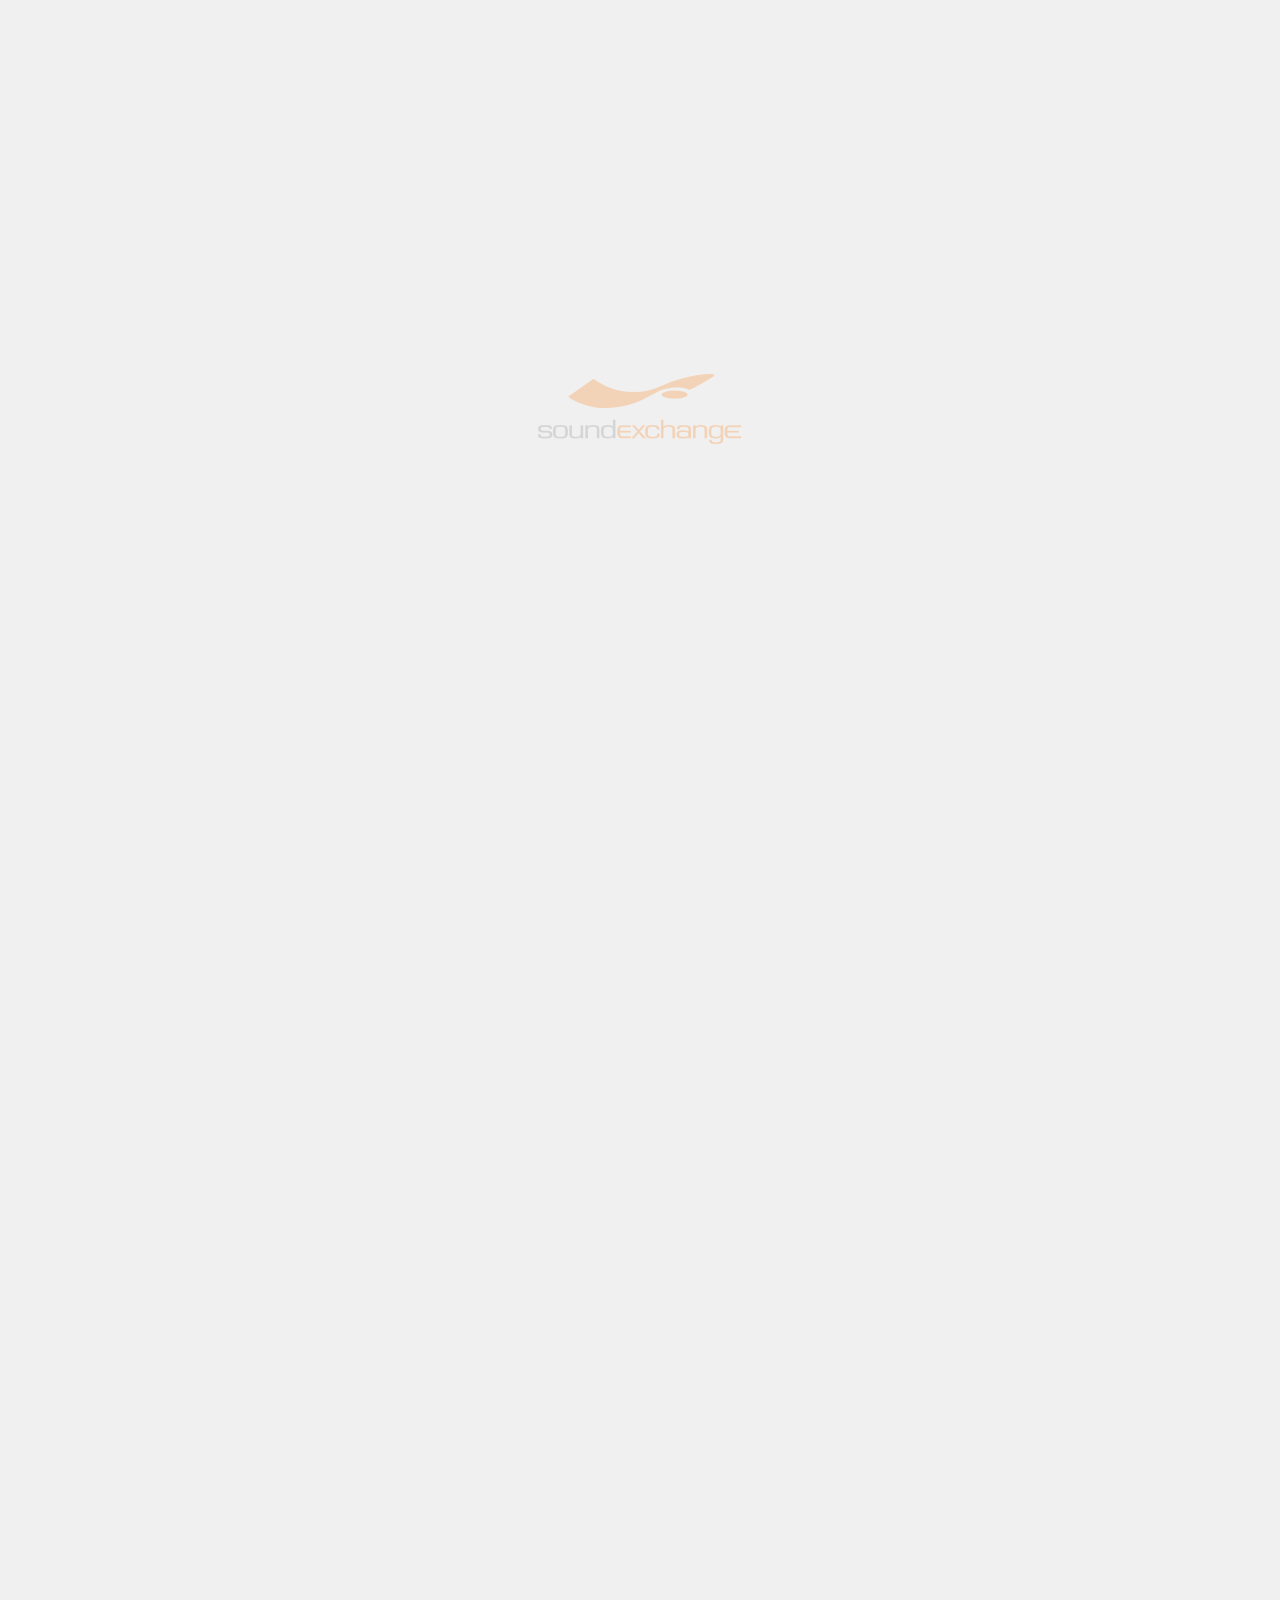
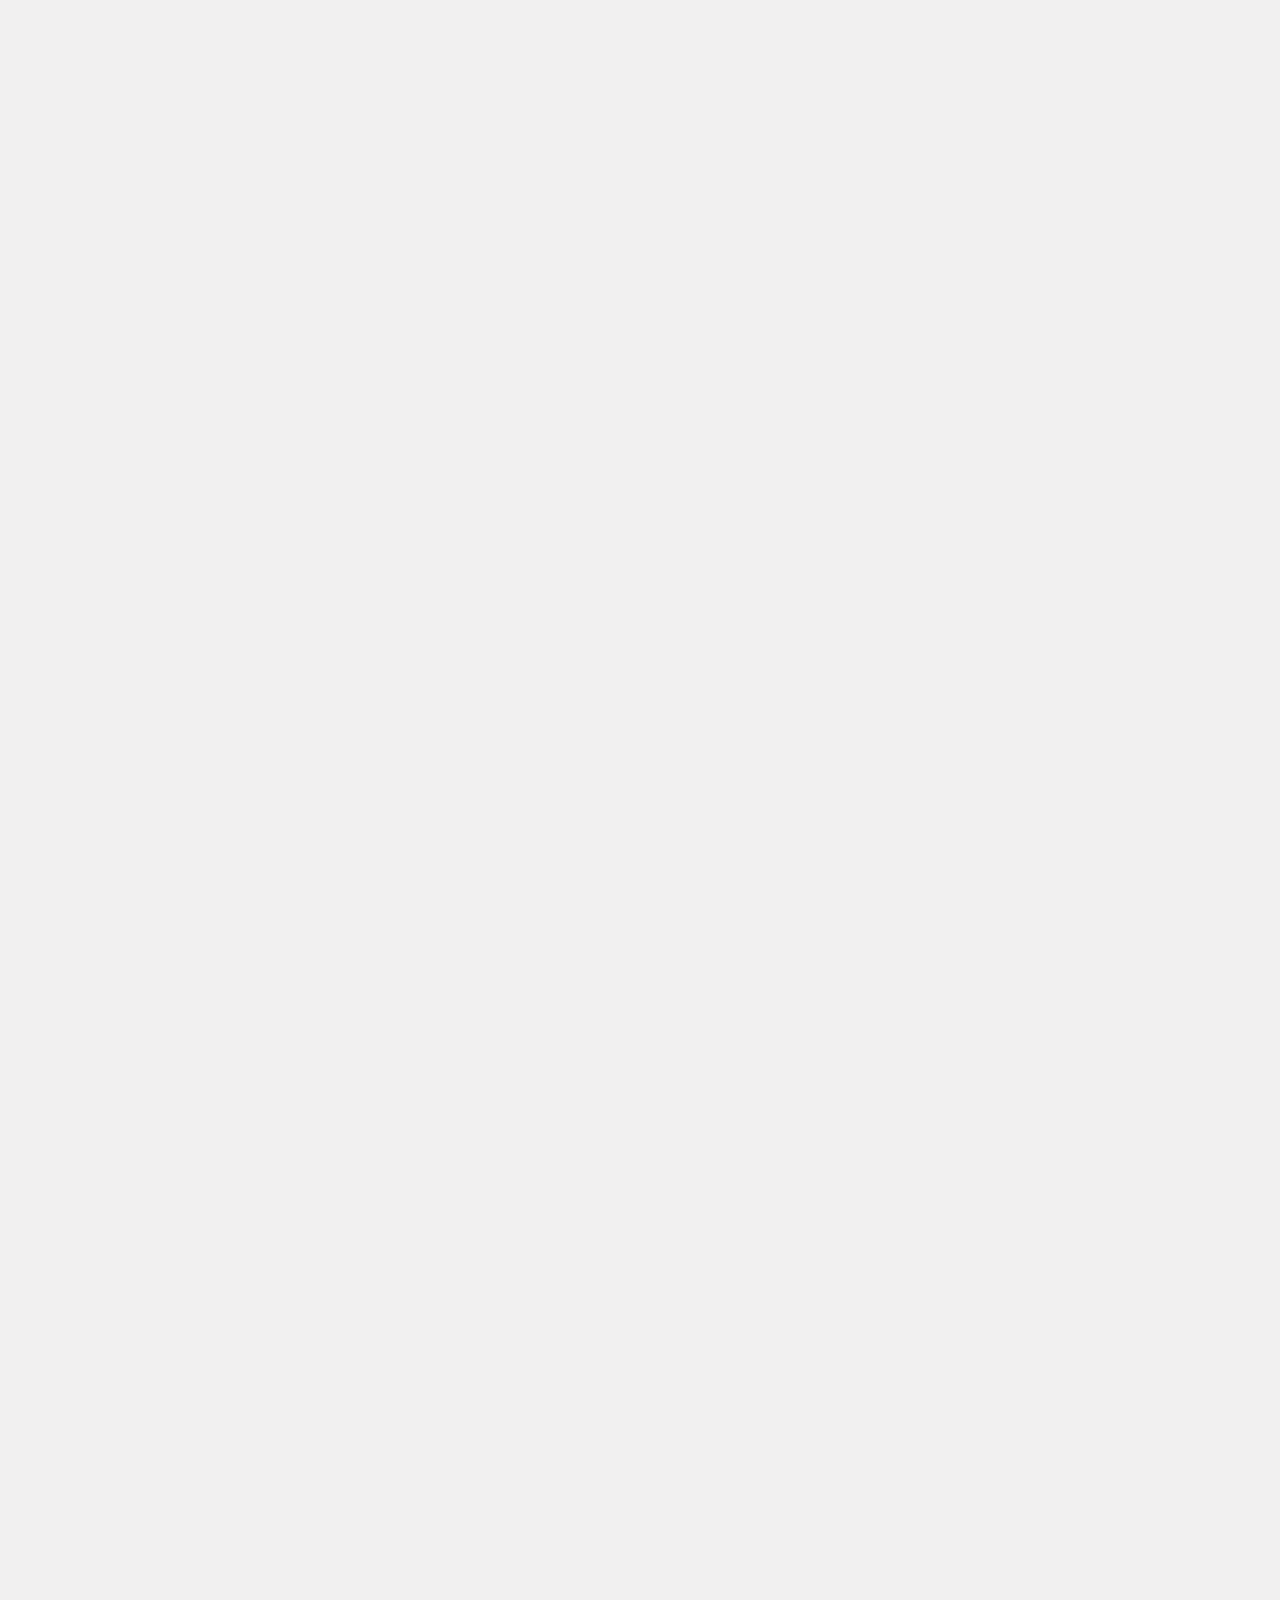
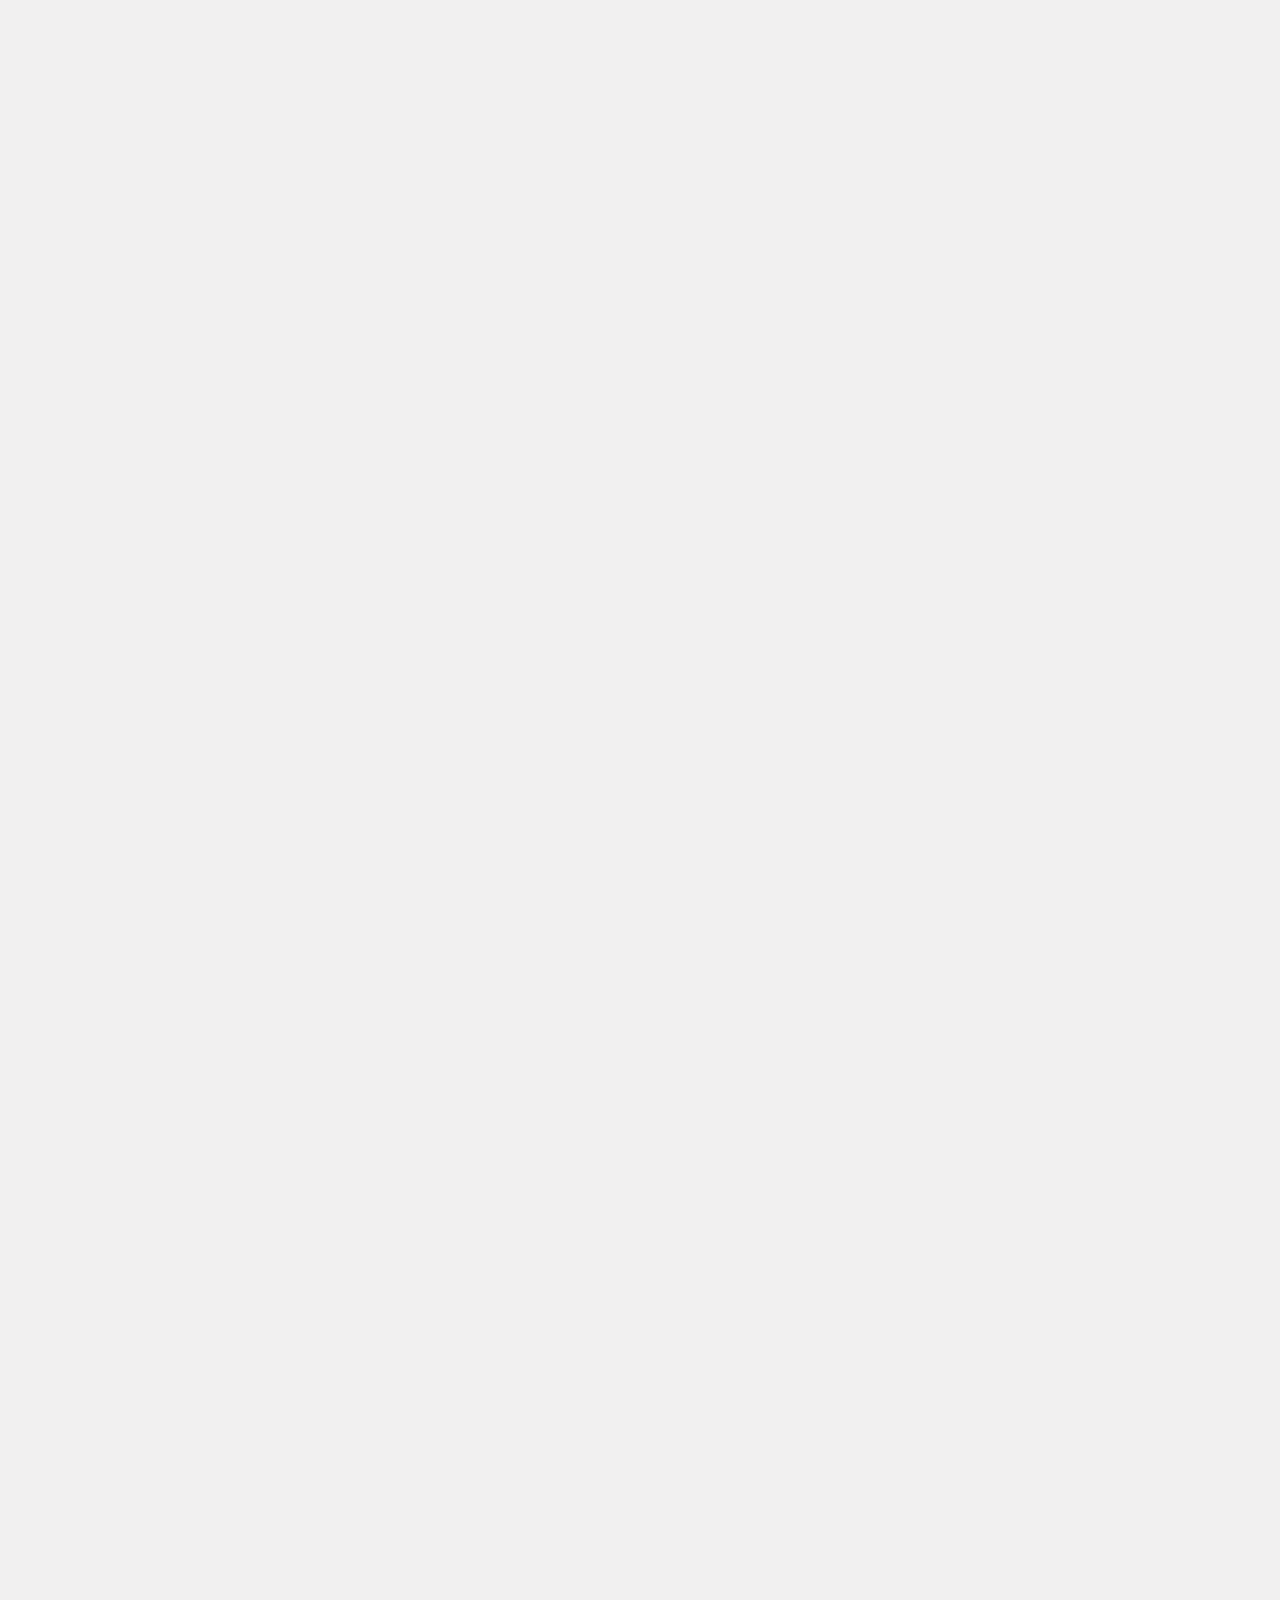
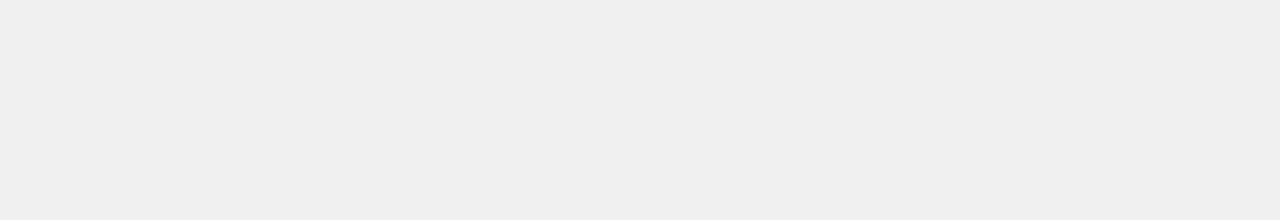
<file: index.html>
<!doctype html>
<html>
<head>
<meta charset="UTF-8">
<link href="css/stylesheets/main_styles.css" rel="stylesheet" type="text/css"/>
<script src="scripts/jquery-1.9.1.js"></script>
<script src="scripts/TweenMax.min.js"></script>
<script src="scripts/waypoints.js"></script>
<script src="scripts/main_scripts.js"></script>
<script src="scripts/EasePack.min.js"></script>
<title>SoundExchange – Annual Report</title>
</head>

<body>
<div id="main_wrapper">
  <div id="panel_one_backing"> </div>
  <div id="panel_one"> <img src="images/SoundExchange_Panel1_SXLogo.png" width="204" height="78"/>
    <div id="main_title">
      <h1>DIGITAL RADIO<br>
        REPORT</h1>
      <br>
      <p>Q1 2014</p>
    </div>
    <div id="body_text">
      <h1>The facts about non&#8209;interactive<br>
        streaming</h1>
      <br>
      <p>Did you know? Non-interactive digital streaming services — such as 
        Internet radio, satellite radio and cable TV music services — are 
        eligible to use the statutory license, giving them access to any 
        commercially available sound recording.
        <br>
        <br>
        In exchange, they send SoundExchange their playlists and royalties. 
        We then split the royalties between artists and record labels based 
        on how frequently their recordings are streamed.</p>
    </div>
  </div>
</div>
<div id="panel_two">
  <h1>SoundExchange Q1 2014 Payments</h1>
  <div id="counter_holder">
    <div class="count_elements">$</div>
    <div class="number_plate"><span class="num">1</span></div>
    <div class="number_plate"><span class="num">6</span></div>
    <div class="number_plate"><span class="num">2</span></div>
    <div class="count_elements">, </div>
    <div class="number_plate"><span class="num">4</span></div>
    <div class="number_plate"><span class="num">0</span></div>
    <div class="number_plate"><span class="num">0</span></div>
    <div class="count_elements">, </div>
    <div class="number_plate"><span class="num">0</span></div>
    <div class="number_plate"><span class="num">0</span></div>
    <div class="number_plate"><span class="num">0</span></div>
  </div><br><br><br><br>
  <h2>Paid to <span class="bolded">recording artists</span> (including <br>
    spoken-word actors and comedians)<br>
    and <span class="bolded">record labels</span></h2>
</div>
</body>
</html>
</file>
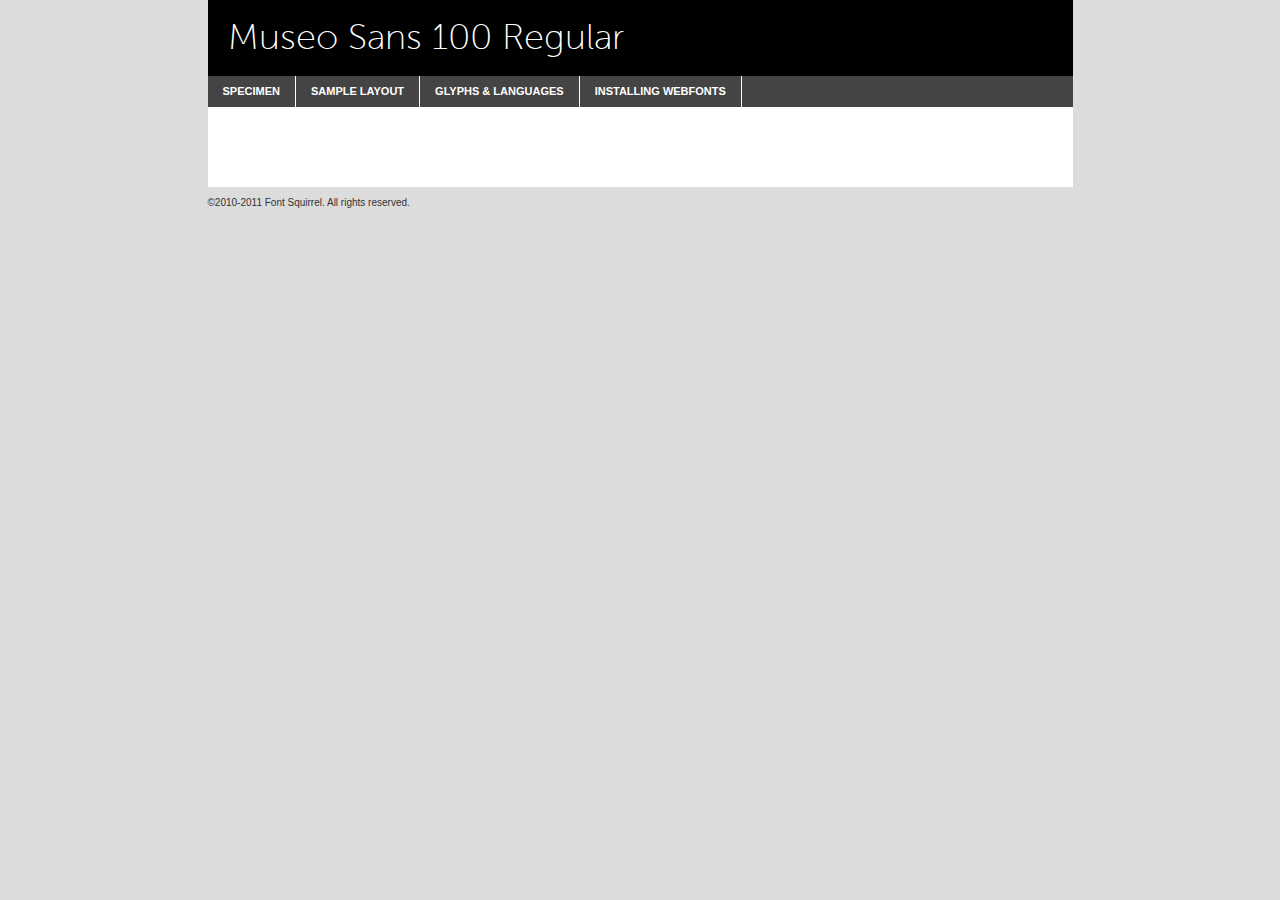
<file: webFonts/museosans-100-demo.html>
<!DOCTYPE html PUBLIC "-//W3C//DTD XHTML 1.0 Transitional//EN"
	"http://www.w3.org/TR/xhtml1/DTD/xhtml1-transitional.dtd">

<html xmlns="http://www.w3.org/1999/xhtml" xml:lang="en" lang="en">
<head>
	<meta http-equiv="Content-Type" content="text/html; charset=utf-8" />
	<script src="http://ajax.googleapis.com/ajax/libs/jquery/1.7.2/jquery.min.js" type="text/javascript" charset="utf-8"></script>
	<script src="specimen_files/easytabs.js" type="text/javascript" charset="utf-8"></script>
	<link rel="stylesheet" href="specimen_files/specimen_stylesheet.css" type="text/css" charset="utf-8" />
	<link rel="stylesheet" href="stylesheet.css" type="text/css" charset="utf-8" />

	<style type="text/css">
					body{
				font-family: 'museo_sans100';
							}
		</style>

	<title>Museo Sans 100 Regular Specimen</title>
	
	
	<script type="text/javascript" charset="utf-8">
		$(document).ready(function() {
			$('#container').easyTabs({defaultContent:1});
		});
	</script>
</head>

<body>
<div id="container">
	<div id="header">
		Museo Sans 100 Regular	</div>
	<ul class="tabs">
		<li><a href="#specimen">Specimen</a></li>
		<li><a href="#layout">Sample Layout</a></li>
				<li><a href="#glyphs">Glyphs &amp; Languages</a></li>
		<li><a href="#installing">Installing Webfonts</a></li>
		
	</ul>
	
	<div id="main_content">

		
			<div id="specimen">
		
				<div class="section">
					<div class="grid12 firstcol">
						<div class="huge">AaBb</div>
					</div>
				</div>
		
				<div class="section">
					<div class="glyph_range">A&#x200B;B&#x200b;C&#x200b;D&#x200b;E&#x200b;F&#x200b;G&#x200b;H&#x200b;I&#x200b;J&#x200b;K&#x200b;L&#x200b;M&#x200b;N&#x200b;O&#x200b;P&#x200b;Q&#x200b;R&#x200b;S&#x200b;T&#x200b;U&#x200b;V&#x200b;W&#x200b;X&#x200b;Y&#x200b;Z&#x200b;a&#x200b;b&#x200b;c&#x200b;d&#x200b;e&#x200b;f&#x200b;g&#x200b;h&#x200b;i&#x200b;j&#x200b;k&#x200b;l&#x200b;m&#x200b;n&#x200b;o&#x200b;p&#x200b;q&#x200b;r&#x200b;s&#x200b;t&#x200b;u&#x200b;v&#x200b;w&#x200b;x&#x200b;y&#x200b;z&#x200b;1&#x200b;2&#x200b;3&#x200b;4&#x200b;5&#x200b;6&#x200b;7&#x200b;8&#x200b;9&#x200b;0&#x200b;&amp;&#x200b;.&#x200b;,&#x200b;?&#x200b;!&#x200b;&#64;&#x200b;(&#x200b;)&#x200b;#&#x200b;$&#x200b;%&#x200b;*&#x200b;+&#x200b;-&#x200b;=&#x200b;:&#x200b;;</div>
				</div>
				<div class="section">
					<div class="grid12 firstcol">
						<table class="sample_table">
							<tr><td>10</td><td class="size10">abcdefghijklmnopqrstuvwxyzABCDEFGHIJKLMNOPQRSTUVWXYZ0123456789abcdefghijklmnopqrstuvwxyzABCDEFGHIJKLMNOPQRSTUVWXYZ0123456789abcdefghijklmnopqrstuvwxyzABCDEFGHIJKLMNOPQRSTUVWXYZ</td></tr>
							<tr><td>11</td><td class="size11">abcdefghijklmnopqrstuvwxyzABCDEFGHIJKLMNOPQRSTUVWXYZ0123456789abcdefghijklmnopqrstuvwxyzABCDEFGHIJKLMNOPQRSTUVWXYZ0123456789abcdefghijklmnopqrstuvwxyzABCDEFGHIJKLMNOPQRSTUVWXYZ</td></tr>
							<tr><td>12</td><td class="size12">abcdefghijklmnopqrstuvwxyzABCDEFGHIJKLMNOPQRSTUVWXYZ0123456789abcdefghijklmnopqrstuvwxyzABCDEFGHIJKLMNOPQRSTUVWXYZ0123456789abcdefghijklmnopqrstuvwxyzABCDEFGHIJKLMNOPQRSTUVWXYZ</td></tr>
							<tr><td>13</td><td class="size13">abcdefghijklmnopqrstuvwxyzABCDEFGHIJKLMNOPQRSTUVWXYZ0123456789abcdefghijklmnopqrstuvwxyzABCDEFGHIJKLMNOPQRSTUVWXYZ0123456789abcdefghijklmnopqrstuvwxyzABCDEFGHIJKLMNOPQRSTUVWXYZ</td></tr>
							<tr><td>14</td><td class="size14">abcdefghijklmnopqrstuvwxyzABCDEFGHIJKLMNOPQRSTUVWXYZ0123456789abcdefghijklmnopqrstuvwxyzABCDEFGHIJKLMNOPQRSTUVWXYZ0123456789abcdefghijklmnopqrstuvwxyzABCDEFGHIJKLMNOPQRSTUVWXYZ</td></tr>
							<tr><td>16</td><td class="size16">abcdefghijklmnopqrstuvwxyzABCDEFGHIJKLMNOPQRSTUVWXYZ0123456789abcdefghijklmnopqrstuvwxyzABCDEFGHIJKLMNOPQRSTUVWXYZ</td></tr>
							<tr><td>18</td><td class="size18">abcdefghijklmnopqrstuvwxyzABCDEFGHIJKLMNOPQRSTUVWXYZ0123456789abcdefghijklmnopqrstuvwxyzABCDEFGHIJKLMNOPQRSTUVWXYZ</td></tr>
							<tr><td>20</td><td class="size20">abcdefghijklmnopqrstuvwxyzABCDEFGHIJKLMNOPQRSTUVWXYZ0123456789abcdefghijklmnopqrstuvwxyzABCDEFGHIJKLMNOPQRSTUVWXYZ</td></tr>
							<tr><td>24</td><td class="size24">abcdefghijklmnopqrstuvwxyzABCDEFGHIJKLMNOPQRSTUVWXYZ0123456789abcdefghijklmnopqrstuvwxyzABCDEFGHIJKLMNOPQRSTUVWXYZ</td></tr>
							<tr><td>30</td><td class="size30">abcdefghijklmnopqrstuvwxyzABCDEFGHIJKLMNOPQRSTUVWXYZ0123456789abcdefghijklmnopqrstuvwxyzABCDEFGHIJKLMNOPQRSTUVWXYZ</td></tr>
							<tr><td>36</td><td class="size36">abcdefghijklmnopqrstuvwxyzABCDEFGHIJKLMNOPQRSTUVWXYZ0123456789abcdefghijklmnopqrstuvwxyzABCDEFGHIJKLMNOPQRSTUVWXYZ</td></tr>
							<tr><td>48</td><td class="size48">abcdefghijklmnopqrstuvwxyzABCDEFGHIJKLMNOPQRSTUVWXYZ0123456789abcdefghijklmnopqrstuvwxyzABCDEFGHIJKLMNOPQRSTUVWXYZ</td></tr>
							<tr><td>60</td><td class="size60">abcdefghijklmnopqrstuvwxyzABCDEFGHIJKLMNOPQRSTUVWXYZ0123456789abcdefghijklmnopqrstuvwxyzABCDEFGHIJKLMNOPQRSTUVWXYZ</td></tr>
							<tr><td>72</td><td class="size72">abcdefghijklmnopqrstuvwxyzABCDEFGHIJKLMNOPQRSTUVWXYZ0123456789abcdefghijklmnopqrstuvwxyzABCDEFGHIJKLMNOPQRSTUVWXYZ</td></tr>
							<tr><td>90</td><td class="size90">abcdefghijklmnopqrstuvwxyzABCDEFGHIJKLMNOPQRSTUVWXYZ0123456789abcdefghijklmnopqrstuvwxyzABCDEFGHIJKLMNOPQRSTUVWXYZ</td></tr>
						</table>
				
					</div>
			
				</div>
		
		
		
								<div class="section" id="bodycomparison">


										<div id="xheight">
				<div class="fontbody">&#x25FC;&#x25FC;&#x25FC;&#x25FC;&#x25FC;&#x25FC;&#x25FC;&#x25FC;&#x25FC;&#x25FC;&#x25FC;&#x25FC;&#x25FC;&#x25FC;&#x25FC;&#x25FC;&#x25FC;&#x25FC;&#x25FC;&#x25FC;&#x25FC;&#x25FC;&#x25FC;&#x25FC;&#x25FC;&#x25FC;&#x25FC;&#x25FC;&#x25FC;&#x25FC;&#x25FC;&#x25FC;&#x25FC;&#x25FC;&#x25FC;&#x25FC;&#x25FC;&#x25FC;&#x25FC;&#x25FC;&#x25FC;&#x25FC;&#x25FC;&#x25FC;&#x25FC;&#x25FC;&#x25FC;&#x25FC;&#x25FC;&#x25FC;&#x25FC;&#x25FC;&#x25FC;&#x25FC;&#x25FC;&#x25FC;&#x25FC;&#x25FC;&#x25FC;&#x25FC;&#x25FC;&#x25FC;&#x25FC;&#x25FC;&#x25FC;&#x25FC;&#x25FC;&#x25FC;&#x25FC;&#x25FC;&#x25FC;&#x25FC;&#x25FC;&#x25FC;&#x25FC;&#x25FC;&#x25FC;&#x25FC;&#x25FC;&#x25FC;&#x25FC;&#x25FC;&#x25FC;&#x25FC;&#x25FC;&#x25FC;&#x25FC;&#x25FC;&#x25FC;&#x25FC;&#x25FC;&#x25FC;&#x25FC;&#x25FC;&#x25FC;&#x25FC;&#x25FC;&#x25FC;&#x25FC;body</div><div class="arialbody">body</div><div class="verdanabody">body</div><div class="georgiabody">body</div></div>
										<div class="fontbody" style="z-index:1">
											body<span>Museo Sans 100 Regular</span>
										</div>
										<div class="arialbody" style="z-index:1">
											body<span>Arial</span>
										</div>
										<div class="verdanabody" style="z-index:1">
											body<span>Verdana</span>
										</div>
										<div class="georgiabody" style="z-index:1">
											body<span>Georgia</span>
										</div>



								</div>
		
		
				<div class="section psample psample_row1" id="">
					
					<div class="grid2 firstcol">
						<p class="size10"><span>10.</span>Aenean lacinia bibendum nulla sed consectetur. Fusce dapibus, tellus ac cursus commodo, tortor mauris condimentum nibh, ut fermentum massa justo sit amet risus. Nullam id dolor id nibh ultricies vehicula ut id elit. Cum sociis natoque penatibus et magnis dis parturient montes, nascetur ridiculus mus. Nulla vitae elit libero, a pharetra augue.</p>
			
					</div>
					<div class="grid3">
						<p class="size11"><span>11.</span>Aenean lacinia bibendum nulla sed consectetur. Fusce dapibus, tellus ac cursus commodo, tortor mauris condimentum nibh, ut fermentum massa justo sit amet risus. Nullam id dolor id nibh ultricies vehicula ut id elit. Cum sociis natoque penatibus et magnis dis parturient montes, nascetur ridiculus mus. Nulla vitae elit libero, a pharetra augue.</p>
			
					</div>
					<div class="grid3">
						<p class="size12"><span>12.</span>Aenean lacinia bibendum nulla sed consectetur. Fusce dapibus, tellus ac cursus commodo, tortor mauris condimentum nibh, ut fermentum massa justo sit amet risus. Nullam id dolor id nibh ultricies vehicula ut id elit. Cum sociis natoque penatibus et magnis dis parturient montes, nascetur ridiculus mus. Nulla vitae elit libero, a pharetra augue.</p>
			
					</div>
					<div class="grid4">
						<p class="size13"><span>13.</span>Aenean lacinia bibendum nulla sed consectetur. Fusce dapibus, tellus ac cursus commodo, tortor mauris condimentum nibh, ut fermentum massa justo sit amet risus. Nullam id dolor id nibh ultricies vehicula ut id elit. Cum sociis natoque penatibus et magnis dis parturient montes, nascetur ridiculus mus. Nulla vitae elit libero, a pharetra augue.</p>
			
					</div>
					<div class="white_blend"></div>
					
				</div>
				<div class="section psample psample_row2" id="">
					<div class="grid3 firstcol">
						<p class="size14"><span>14.</span>Aenean lacinia bibendum nulla sed consectetur. Fusce dapibus, tellus ac cursus commodo, tortor mauris condimentum nibh, ut fermentum massa justo sit amet risus. Nullam id dolor id nibh ultricies vehicula ut id elit. Cum sociis natoque penatibus et magnis dis parturient montes, nascetur ridiculus mus. Nulla vitae elit libero, a pharetra augue.</p>
			
					</div>
					<div class="grid4">
						<p class="size16"><span>16.</span>Aenean lacinia bibendum nulla sed consectetur. Fusce dapibus, tellus ac cursus commodo, tortor mauris condimentum nibh, ut fermentum massa justo sit amet risus. Nullam id dolor id nibh ultricies vehicula ut id elit. Cum sociis natoque penatibus et magnis dis parturient montes, nascetur ridiculus mus. Nulla vitae elit libero, a pharetra augue.</p>
			
					</div>
					<div class="grid5">
						<p class="size18"><span>18.</span>Aenean lacinia bibendum nulla sed consectetur. Fusce dapibus, tellus ac cursus commodo, tortor mauris condimentum nibh, ut fermentum massa justo sit amet risus. Nullam id dolor id nibh ultricies vehicula ut id elit. Cum sociis natoque penatibus et magnis dis parturient montes, nascetur ridiculus mus. Nulla vitae elit libero, a pharetra augue.</p>
			
					</div>

					<div class="white_blend"></div>

				</div>
				
				<div class="section psample psample_row3" id="">
					<div class="grid5 firstcol">
						<p class="size20"><span>20.</span>Aenean lacinia bibendum nulla sed consectetur. Fusce dapibus, tellus ac cursus commodo, tortor mauris condimentum nibh, ut fermentum massa justo sit amet risus. Nullam id dolor id nibh ultricies vehicula ut id elit. Cum sociis natoque penatibus et magnis dis parturient montes, nascetur ridiculus mus. Nulla vitae elit libero, a pharetra augue.</p>
					</div>
					<div class="grid7">
						<p class="size24"><span>24.</span>Aenean lacinia bibendum nulla sed consectetur. Fusce dapibus, tellus ac cursus commodo, tortor mauris condimentum nibh, ut fermentum massa justo sit amet risus. Nullam id dolor id nibh ultricies vehicula ut id elit. Cum sociis natoque penatibus et magnis dis parturient montes, nascetur ridiculus mus. Nulla vitae elit libero, a pharetra augue.</p>
					</div>
					
					<div class="white_blend"></div>
					
				</div>
				
				<div class="section psample psample_row4" id="">
					<div class="grid12 firstcol">
						<p class="size30"><span>30.</span>Aenean lacinia bibendum nulla sed consectetur. Fusce dapibus, tellus ac cursus commodo, tortor mauris condimentum nibh, ut fermentum massa justo sit amet risus. Nullam id dolor id nibh ultricies vehicula ut id elit. Cum sociis natoque penatibus et magnis dis parturient montes, nascetur ridiculus mus. Nulla vitae elit libero, a pharetra augue.</p>
					</div>
					<div class="white_blend"></div>
					
				</div>
				
				
				
				<div class="section psample psample_row1 fullreverse">
					<div class="grid2 firstcol">
						<p class="size10"><span>10.</span>Aenean lacinia bibendum nulla sed consectetur. Fusce dapibus, tellus ac cursus commodo, tortor mauris condimentum nibh, ut fermentum massa justo sit amet risus. Nullam id dolor id nibh ultricies vehicula ut id elit. Cum sociis natoque penatibus et magnis dis parturient montes, nascetur ridiculus mus. Nulla vitae elit libero, a pharetra augue.</p>
			
					</div>
					<div class="grid3">
						<p class="size11"><span>11.</span>Aenean lacinia bibendum nulla sed consectetur. Fusce dapibus, tellus ac cursus commodo, tortor mauris condimentum nibh, ut fermentum massa justo sit amet risus. Nullam id dolor id nibh ultricies vehicula ut id elit. Cum sociis natoque penatibus et magnis dis parturient montes, nascetur ridiculus mus. Nulla vitae elit libero, a pharetra augue.</p>
			
					</div>
					<div class="grid3">
						<p class="size12"><span>12.</span>Aenean lacinia bibendum nulla sed consectetur. Fusce dapibus, tellus ac cursus commodo, tortor mauris condimentum nibh, ut fermentum massa justo sit amet risus. Nullam id dolor id nibh ultricies vehicula ut id elit. Cum sociis natoque penatibus et magnis dis parturient montes, nascetur ridiculus mus. Nulla vitae elit libero, a pharetra augue.</p>
			
					</div>
					<div class="grid4">
						<p class="size13"><span>13.</span>Aenean lacinia bibendum nulla sed consectetur. Fusce dapibus, tellus ac cursus commodo, tortor mauris condimentum nibh, ut fermentum massa justo sit amet risus. Nullam id dolor id nibh ultricies vehicula ut id elit. Cum sociis natoque penatibus et magnis dis parturient montes, nascetur ridiculus mus. Nulla vitae elit libero, a pharetra augue.</p>
			
					</div>
					<div class="black_blend"></div>
					
				</div>
				
				<div class="section psample psample_row2 fullreverse">
					<div class="grid3 firstcol">
						<p class="size14"><span>14.</span>Aenean lacinia bibendum nulla sed consectetur. Fusce dapibus, tellus ac cursus commodo, tortor mauris condimentum nibh, ut fermentum massa justo sit amet risus. Nullam id dolor id nibh ultricies vehicula ut id elit. Cum sociis natoque penatibus et magnis dis parturient montes, nascetur ridiculus mus. Nulla vitae elit libero, a pharetra augue.</p>
			
					</div>
					<div class="grid4">
						<p class="size16"><span>16.</span>Aenean lacinia bibendum nulla sed consectetur. Fusce dapibus, tellus ac cursus commodo, tortor mauris condimentum nibh, ut fermentum massa justo sit amet risus. Nullam id dolor id nibh ultricies vehicula ut id elit. Cum sociis natoque penatibus et magnis dis parturient montes, nascetur ridiculus mus. Nulla vitae elit libero, a pharetra augue.</p>
			
					</div>
					<div class="grid5">
						<p class="size18"><span>18.</span>Aenean lacinia bibendum nulla sed consectetur. Fusce dapibus, tellus ac cursus commodo, tortor mauris condimentum nibh, ut fermentum massa justo sit amet risus. Nullam id dolor id nibh ultricies vehicula ut id elit. Cum sociis natoque penatibus et magnis dis parturient montes, nascetur ridiculus mus. Nulla vitae elit libero, a pharetra augue.</p>
			
					</div>
					<div class="black_blend"></div>

				</div>
				
				<div class="section psample fullreverse psample_row3" id="">
					<div class="grid5 firstcol">
						<p class="size20"><span>20.</span>Aenean lacinia bibendum nulla sed consectetur. Fusce dapibus, tellus ac cursus commodo, tortor mauris condimentum nibh, ut fermentum massa justo sit amet risus. Nullam id dolor id nibh ultricies vehicula ut id elit. Cum sociis natoque penatibus et magnis dis parturient montes, nascetur ridiculus mus. Nulla vitae elit libero, a pharetra augue.</p>
					</div>
					<div class="grid7">
						<p class="size24"><span>24.</span>Aenean lacinia bibendum nulla sed consectetur. Fusce dapibus, tellus ac cursus commodo, tortor mauris condimentum nibh, ut fermentum massa justo sit amet risus. Nullam id dolor id nibh ultricies vehicula ut id elit. Cum sociis natoque penatibus et magnis dis parturient montes, nascetur ridiculus mus. Nulla vitae elit libero, a pharetra augue.</p>
					</div>
					
					<div class="black_blend"></div>
					
				</div>
				
				<div class="section psample fullreverse psample_row4" id="" style="border-bottom: 20px #000 solid;">
					<div class="grid12 firstcol">
						<p class="size30"><span>30.</span>Aenean lacinia bibendum nulla sed consectetur. Fusce dapibus, tellus ac cursus commodo, tortor mauris condimentum nibh, ut fermentum massa justo sit amet risus. Nullam id dolor id nibh ultricies vehicula ut id elit. Cum sociis natoque penatibus et magnis dis parturient montes, nascetur ridiculus mus. Nulla vitae elit libero, a pharetra augue.</p>
					</div>
					<div class="black_blend"></div>
					
				</div>
				
				
				
				
			</div>
			
			<div id="layout">
				
				<div class="section">
					
					<div class="grid12 firstcol">
						<h1>Lorem Ipsum Dolor</h1>
						<h2>Etiam porta sem malesuada magna mollis euismod</h2>
						
						<p class="byline">By <a href="#link">Aenean Lacinia</a></p>
					</div>
				</div>
				<div class="section">
					<div class="grid8 firstcol">
						<p class="large">Donec sed odio dui. Morbi leo risus, porta ac consectetur ac, vestibulum at eros. Fusce dapibus, tellus ac cursus commodo, tortor mauris condimentum nibh, ut fermentum massa justo sit amet risus. </p>

						
						<h3>Pellentesque ornare sem</h3>

						<p>Maecenas sed diam eget risus varius blandit sit amet non magna. Maecenas faucibus mollis interdum. Donec ullamcorper nulla non metus auctor fringilla. Nullam id dolor id nibh ultricies vehicula ut id elit. Nullam id dolor id nibh ultricies vehicula ut id elit. </p>

						<p>Aenean eu leo quam. Pellentesque ornare sem lacinia quam venenatis vestibulum. Lorem ipsum dolor sit amet, consectetur adipiscing elit. Cum sociis natoque penatibus et magnis dis parturient montes, nascetur ridiculus mus. </p>

						<p>Nulla vitae elit libero, a pharetra augue. Praesent commodo cursus magna, vel scelerisque nisl consectetur et. Aenean lacinia bibendum nulla sed consectetur. </p>

						<p>Nullam quis risus eget urna mollis ornare vel eu leo. Nullam quis risus eget urna mollis ornare vel eu leo. Maecenas sed diam eget risus varius blandit sit amet non magna. Donec ullamcorper nulla non metus auctor fringilla. </p>

						<h3>Cras mattis consectetur</h3>

						<p>Aenean eu leo quam. Pellentesque ornare sem lacinia quam venenatis vestibulum. Aenean lacinia bibendum nulla sed consectetur. Integer posuere erat a ante venenatis dapibus posuere velit aliquet. Cras mattis consectetur purus sit amet fermentum. </p>

						<p>Nullam id dolor id nibh ultricies vehicula ut id elit. Nullam quis risus eget urna mollis ornare vel eu leo. Cras mattis consectetur purus sit amet fermentum.</p>
					</div>
					
					<div class="grid4 sidebar">
						
						<div class="box reverse">
							<p class="last">Nullam quis risus eget urna mollis ornare vel eu leo. Donec ullamcorper nulla non metus auctor fringilla. Cras mattis consectetur purus sit amet fermentum. Sed posuere consectetur est at lobortis. Lorem ipsum dolor sit amet, consectetur adipiscing elit. </p>
						</div>
						
						<p class="caption">Maecenas sed diam eget risus varius.</p>

						<p>Vestibulum id ligula porta felis euismod semper. Integer posuere erat a ante venenatis dapibus posuere velit aliquet. Vestibulum id ligula porta felis euismod semper. Sed posuere consectetur est at lobortis. Maecenas sed diam eget risus varius blandit sit amet non magna. Fusce dapibus, tellus ac cursus commodo, tortor mauris condimentum nibh, ut fermentum massa justo sit amet risus. </p>

					

						<p>Duis mollis, est non commodo luctus, nisi erat porttitor ligula, eget lacinia odio sem nec elit. Aenean lacinia bibendum nulla sed consectetur. Vivamus sagittis lacus vel augue laoreet rutrum faucibus dolor auctor. Aenean lacinia bibendum nulla sed consectetur. Nullam quis risus eget urna mollis ornare vel eu leo. </p>

						<p>Praesent commodo cursus magna, vel scelerisque nisl consectetur et. Donec ullamcorper nulla non metus auctor fringilla. Maecenas faucibus mollis interdum. Fusce dapibus, tellus ac cursus commodo, tortor mauris condimentum nibh, ut fermentum massa justo sit amet risus. </p>

					</div>
				</div>
				
			</div>


			



		<div id="glyphs">
			<div class="section">
				<div class="grid12 firstcol">
			
				<h1>Language Support</h1>
				<p>The subset of Museo Sans 100 Regular in this kit supports the following languages:<br />
			
					Albanian, Basque, Breton, Chamorro, Danish, Dutch, English, Faroese, Finnish, French, Frisian, Galician, German, Icelandic, Italian, Malagasy, Norwegian, Portuguese, Spanish, Swedish				</p>
				<h1>Glyph Chart</h1>
				<p>The subset of Museo Sans 100 Regular in this kit includes all the glyphs listed below. Unicode entities are included above each glyph to help you insert individual characters into your layout.</p>
				<div id="glyph_chart">
			
																				 <div><p>&amp;#32;</p>&#32;</div>
																				 <div><p>&amp;#33;</p>&#33;</div>
																				 <div><p>&amp;#34;</p>&#34;</div>
																				 <div><p>&amp;#35;</p>&#35;</div>
																				 <div><p>&amp;#36;</p>&#36;</div>
																				 <div><p>&amp;#37;</p>&#37;</div>
																				 <div><p>&amp;#38;</p>&#38;</div>
																				 <div><p>&amp;#39;</p>&#39;</div>
																				 <div><p>&amp;#40;</p>&#40;</div>
																				 <div><p>&amp;#41;</p>&#41;</div>
																				 <div><p>&amp;#42;</p>&#42;</div>
																				 <div><p>&amp;#43;</p>&#43;</div>
																				 <div><p>&amp;#44;</p>&#44;</div>
																				 <div><p>&amp;#45;</p>&#45;</div>
																				 <div><p>&amp;#46;</p>&#46;</div>
																				 <div><p>&amp;#47;</p>&#47;</div>
																				 <div><p>&amp;#48;</p>&#48;</div>
																				 <div><p>&amp;#49;</p>&#49;</div>
																				 <div><p>&amp;#50;</p>&#50;</div>
																				 <div><p>&amp;#51;</p>&#51;</div>
																				 <div><p>&amp;#52;</p>&#52;</div>
																				 <div><p>&amp;#53;</p>&#53;</div>
																				 <div><p>&amp;#54;</p>&#54;</div>
																				 <div><p>&amp;#55;</p>&#55;</div>
																				 <div><p>&amp;#56;</p>&#56;</div>
																				 <div><p>&amp;#57;</p>&#57;</div>
																				 <div><p>&amp;#58;</p>&#58;</div>
																				 <div><p>&amp;#59;</p>&#59;</div>
																				 <div><p>&amp;#60;</p>&#60;</div>
																				 <div><p>&amp;#61;</p>&#61;</div>
																				 <div><p>&amp;#62;</p>&#62;</div>
																				 <div><p>&amp;#63;</p>&#63;</div>
																				 <div><p>&amp;#64;</p>&#64;</div>
																				 <div><p>&amp;#65;</p>&#65;</div>
																				 <div><p>&amp;#66;</p>&#66;</div>
																				 <div><p>&amp;#67;</p>&#67;</div>
																				 <div><p>&amp;#68;</p>&#68;</div>
																				 <div><p>&amp;#69;</p>&#69;</div>
																				 <div><p>&amp;#70;</p>&#70;</div>
																				 <div><p>&amp;#71;</p>&#71;</div>
																				 <div><p>&amp;#72;</p>&#72;</div>
																				 <div><p>&amp;#73;</p>&#73;</div>
																				 <div><p>&amp;#74;</p>&#74;</div>
																				 <div><p>&amp;#75;</p>&#75;</div>
																				 <div><p>&amp;#76;</p>&#76;</div>
																				 <div><p>&amp;#77;</p>&#77;</div>
																				 <div><p>&amp;#78;</p>&#78;</div>
																				 <div><p>&amp;#79;</p>&#79;</div>
																				 <div><p>&amp;#80;</p>&#80;</div>
																				 <div><p>&amp;#81;</p>&#81;</div>
																				 <div><p>&amp;#82;</p>&#82;</div>
																				 <div><p>&amp;#83;</p>&#83;</div>
																				 <div><p>&amp;#84;</p>&#84;</div>
																				 <div><p>&amp;#85;</p>&#85;</div>
																				 <div><p>&amp;#86;</p>&#86;</div>
																				 <div><p>&amp;#87;</p>&#87;</div>
																				 <div><p>&amp;#88;</p>&#88;</div>
																				 <div><p>&amp;#89;</p>&#89;</div>
																				 <div><p>&amp;#90;</p>&#90;</div>
																				 <div><p>&amp;#91;</p>&#91;</div>
																				 <div><p>&amp;#92;</p>&#92;</div>
																				 <div><p>&amp;#93;</p>&#93;</div>
																				 <div><p>&amp;#94;</p>&#94;</div>
																				 <div><p>&amp;#95;</p>&#95;</div>
																				 <div><p>&amp;#96;</p>&#96;</div>
																				 <div><p>&amp;#97;</p>&#97;</div>
																				 <div><p>&amp;#98;</p>&#98;</div>
																				 <div><p>&amp;#99;</p>&#99;</div>
																				 <div><p>&amp;#100;</p>&#100;</div>
																				 <div><p>&amp;#101;</p>&#101;</div>
																				 <div><p>&amp;#102;</p>&#102;</div>
																				 <div><p>&amp;#103;</p>&#103;</div>
																				 <div><p>&amp;#104;</p>&#104;</div>
																				 <div><p>&amp;#105;</p>&#105;</div>
																				 <div><p>&amp;#106;</p>&#106;</div>
																				 <div><p>&amp;#107;</p>&#107;</div>
																				 <div><p>&amp;#108;</p>&#108;</div>
																				 <div><p>&amp;#109;</p>&#109;</div>
																				 <div><p>&amp;#110;</p>&#110;</div>
																				 <div><p>&amp;#111;</p>&#111;</div>
																				 <div><p>&amp;#112;</p>&#112;</div>
																				 <div><p>&amp;#113;</p>&#113;</div>
																				 <div><p>&amp;#114;</p>&#114;</div>
																				 <div><p>&amp;#115;</p>&#115;</div>
																				 <div><p>&amp;#116;</p>&#116;</div>
																				 <div><p>&amp;#117;</p>&#117;</div>
																				 <div><p>&amp;#118;</p>&#118;</div>
																				 <div><p>&amp;#119;</p>&#119;</div>
																				 <div><p>&amp;#120;</p>&#120;</div>
																				 <div><p>&amp;#121;</p>&#121;</div>
																				 <div><p>&amp;#122;</p>&#122;</div>
																				 <div><p>&amp;#123;</p>&#123;</div>
																				 <div><p>&amp;#124;</p>&#124;</div>
																				 <div><p>&amp;#125;</p>&#125;</div>
																				 <div><p>&amp;#126;</p>&#126;</div>
																				 <div><p>&amp;#160;</p>&#160;</div>
																				 <div><p>&amp;#161;</p>&#161;</div>
																				 <div><p>&amp;#162;</p>&#162;</div>
																				 <div><p>&amp;#163;</p>&#163;</div>
																				 <div><p>&amp;#165;</p>&#165;</div>
																				 <div><p>&amp;#167;</p>&#167;</div>
																				 <div><p>&amp;#168;</p>&#168;</div>
																				 <div><p>&amp;#169;</p>&#169;</div>
																				 <div><p>&amp;#170;</p>&#170;</div>
																				 <div><p>&amp;#171;</p>&#171;</div>
																				 <div><p>&amp;#172;</p>&#172;</div>
																				 <div><p>&amp;#173;</p>&#173;</div>
																				 <div><p>&amp;#174;</p>&#174;</div>
																				 <div><p>&amp;#175;</p>&#175;</div>
																				 <div><p>&amp;#176;</p>&#176;</div>
																				 <div><p>&amp;#177;</p>&#177;</div>
																				 <div><p>&amp;#178;</p>&#178;</div>
																				 <div><p>&amp;#179;</p>&#179;</div>
																				 <div><p>&amp;#180;</p>&#180;</div>
																				 <div><p>&amp;#182;</p>&#182;</div>
																				 <div><p>&amp;#183;</p>&#183;</div>
																				 <div><p>&amp;#184;</p>&#184;</div>
																				 <div><p>&amp;#185;</p>&#185;</div>
																				 <div><p>&amp;#186;</p>&#186;</div>
																				 <div><p>&amp;#187;</p>&#187;</div>
																				 <div><p>&amp;#188;</p>&#188;</div>
																				 <div><p>&amp;#189;</p>&#189;</div>
																				 <div><p>&amp;#190;</p>&#190;</div>
																				 <div><p>&amp;#191;</p>&#191;</div>
																				 <div><p>&amp;#192;</p>&#192;</div>
																				 <div><p>&amp;#193;</p>&#193;</div>
																				 <div><p>&amp;#194;</p>&#194;</div>
																				 <div><p>&amp;#195;</p>&#195;</div>
																				 <div><p>&amp;#196;</p>&#196;</div>
																				 <div><p>&amp;#197;</p>&#197;</div>
																				 <div><p>&amp;#198;</p>&#198;</div>
																				 <div><p>&amp;#199;</p>&#199;</div>
																				 <div><p>&amp;#200;</p>&#200;</div>
																				 <div><p>&amp;#201;</p>&#201;</div>
																				 <div><p>&amp;#202;</p>&#202;</div>
																				 <div><p>&amp;#203;</p>&#203;</div>
																				 <div><p>&amp;#204;</p>&#204;</div>
																				 <div><p>&amp;#205;</p>&#205;</div>
																				 <div><p>&amp;#206;</p>&#206;</div>
																				 <div><p>&amp;#207;</p>&#207;</div>
																				 <div><p>&amp;#208;</p>&#208;</div>
																				 <div><p>&amp;#209;</p>&#209;</div>
																				 <div><p>&amp;#210;</p>&#210;</div>
																				 <div><p>&amp;#211;</p>&#211;</div>
																				 <div><p>&amp;#212;</p>&#212;</div>
																				 <div><p>&amp;#213;</p>&#213;</div>
																				 <div><p>&amp;#214;</p>&#214;</div>
																				 <div><p>&amp;#215;</p>&#215;</div>
																				 <div><p>&amp;#216;</p>&#216;</div>
																				 <div><p>&amp;#217;</p>&#217;</div>
																				 <div><p>&amp;#218;</p>&#218;</div>
																				 <div><p>&amp;#219;</p>&#219;</div>
																				 <div><p>&amp;#220;</p>&#220;</div>
																				 <div><p>&amp;#221;</p>&#221;</div>
																				 <div><p>&amp;#222;</p>&#222;</div>
																				 <div><p>&amp;#223;</p>&#223;</div>
																				 <div><p>&amp;#224;</p>&#224;</div>
																				 <div><p>&amp;#225;</p>&#225;</div>
																				 <div><p>&amp;#226;</p>&#226;</div>
																				 <div><p>&amp;#227;</p>&#227;</div>
																				 <div><p>&amp;#228;</p>&#228;</div>
																				 <div><p>&amp;#229;</p>&#229;</div>
																				 <div><p>&amp;#230;</p>&#230;</div>
																				 <div><p>&amp;#231;</p>&#231;</div>
																				 <div><p>&amp;#232;</p>&#232;</div>
																				 <div><p>&amp;#233;</p>&#233;</div>
																				 <div><p>&amp;#234;</p>&#234;</div>
																				 <div><p>&amp;#235;</p>&#235;</div>
																				 <div><p>&amp;#236;</p>&#236;</div>
																				 <div><p>&amp;#237;</p>&#237;</div>
																				 <div><p>&amp;#238;</p>&#238;</div>
																				 <div><p>&amp;#239;</p>&#239;</div>
																				 <div><p>&amp;#240;</p>&#240;</div>
																				 <div><p>&amp;#241;</p>&#241;</div>
																				 <div><p>&amp;#242;</p>&#242;</div>
																				 <div><p>&amp;#243;</p>&#243;</div>
																				 <div><p>&amp;#244;</p>&#244;</div>
																				 <div><p>&amp;#245;</p>&#245;</div>
																				 <div><p>&amp;#246;</p>&#246;</div>
																				 <div><p>&amp;#247;</p>&#247;</div>
																				 <div><p>&amp;#248;</p>&#248;</div>
																				 <div><p>&amp;#249;</p>&#249;</div>
																				 <div><p>&amp;#250;</p>&#250;</div>
																				 <div><p>&amp;#251;</p>&#251;</div>
																				 <div><p>&amp;#252;</p>&#252;</div>
																				 <div><p>&amp;#253;</p>&#253;</div>
																				 <div><p>&amp;#254;</p>&#254;</div>
																				 <div><p>&amp;#255;</p>&#255;</div>
																				 <div><p>&amp;#338;</p>&#338;</div>
																				 <div><p>&amp;#339;</p>&#339;</div>
																				 <div><p>&amp;#376;</p>&#376;</div>
																				 <div><p>&amp;#710;</p>&#710;</div>
																				 <div><p>&amp;#732;</p>&#732;</div>
																				 <div><p>&amp;#8192;</p>&#8192;</div>
																				 <div><p>&amp;#8193;</p>&#8193;</div>
																				 <div><p>&amp;#8194;</p>&#8194;</div>
																				 <div><p>&amp;#8195;</p>&#8195;</div>
																				 <div><p>&amp;#8196;</p>&#8196;</div>
																				 <div><p>&amp;#8197;</p>&#8197;</div>
																				 <div><p>&amp;#8198;</p>&#8198;</div>
																				 <div><p>&amp;#8199;</p>&#8199;</div>
																				 <div><p>&amp;#8200;</p>&#8200;</div>
																				 <div><p>&amp;#8201;</p>&#8201;</div>
																				 <div><p>&amp;#8202;</p>&#8202;</div>
																				 <div><p>&amp;#8208;</p>&#8208;</div>
																				 <div><p>&amp;#8209;</p>&#8209;</div>
																				 <div><p>&amp;#8210;</p>&#8210;</div>
																				 <div><p>&amp;#8211;</p>&#8211;</div>
																				 <div><p>&amp;#8212;</p>&#8212;</div>
																				 <div><p>&amp;#8216;</p>&#8216;</div>
																				 <div><p>&amp;#8217;</p>&#8217;</div>
																				 <div><p>&amp;#8218;</p>&#8218;</div>
																				 <div><p>&amp;#8220;</p>&#8220;</div>
																				 <div><p>&amp;#8221;</p>&#8221;</div>
																				 <div><p>&amp;#8222;</p>&#8222;</div>
																				 <div><p>&amp;#8226;</p>&#8226;</div>
																				 <div><p>&amp;#8230;</p>&#8230;</div>
																				 <div><p>&amp;#8239;</p>&#8239;</div>
																				 <div><p>&amp;#8249;</p>&#8249;</div>
																				 <div><p>&amp;#8250;</p>&#8250;</div>
																				 <div><p>&amp;#8287;</p>&#8287;</div>
																				 <div><p>&amp;#8364;</p>&#8364;</div>
																				 <div><p>&amp;#8482;</p>&#8482;</div>
																				 <div><p>&amp;#9724;</p>&#9724;</div>
																				 <div><p>&amp;#64257;</p>&#64257;</div>
																				 <div><p>&amp;#64258;</p>&#64258;</div>
																				 <div><p>&amp;#64259;</p>&#64259;</div>
																				 <div><p>&amp;#64260;</p>&#64260;</div>
																																																</div>	
				</div>
		
		
			</div>
		</div>
		
		
		<div id="specs">
			
		</div>
	
		<div id="installing">
			<div class="section">
				<div class="grid7 firstcol">
					<h1>Installing Webfonts</h1>
					
					<p>Webfonts are supported by all major browser platforms but not all in the same way. There are currently four different font formats that must be included in order to target all browsers. This includes TTF, WOFF, EOT and SVG.</p>
					
					<h2>1. Upload your webfonts</h2>
					<p>You must upload your webfont kit to your website. They should be in or near the same directory as your CSS files.</p>
					
					<h2>2. Include the webfont stylesheet</h2>
					<p>A special CSS @font-face declaration helps the various browsers select the appropriate font it needs without causing you a bunch of headaches. Learn more about this syntax by reading the <a href="http://www.fontspring.com/blog/further-hardening-of-the-bulletproof-syntax">Fontspring blog post</a> about it. The code for it is as follows:</p>


<code>
@font-face{ 
	font-family: 'MyWebFont';
	src: url('WebFont.eot');
	src: url('WebFont.eot?#iefix') format('embedded-opentype'),
	     url('WebFont.woff') format('woff'),
	     url('WebFont.ttf') format('truetype'),
	     url('WebFont.svg#webfont') format('svg');
}
</code>

	<p>We've already gone ahead and generated the code for you. All you have to do is link to the stylesheet in your HTML, like this:</p>
	<code>&lt;link rel=&quot;stylesheet&quot; href=&quot;stylesheet.css&quot; type=&quot;text/css&quot; charset=&quot;utf-8&quot; /&gt;</code>

					<h2>3. Modify your own stylesheet</h2>
					<p>To take advantage of your new fonts, you must tell your stylesheet to use them. Look at the original @font-face declaration above and find the property called "font-family." The name linked there will be what you use to reference the font. Prepend that webfont name to the font stack in the "font-family" property, inside the selector you want to change. For example:</p>
<code>p { font-family: 'WebFont', Arial, sans-serif; }</code>

<h2>4. Test</h2>
<p>Getting webfonts to work cross-browser <em>can</em> be tricky. Use the information in the sidebar to help you if you find that fonts aren't loading in a particular browser.</p>
				</div>
				
				<div class="grid5 sidebar">
					<div class="box">
						<h2>Troubleshooting<br />Font-Face Problems</h2>
						<p>Having trouble getting your webfonts to load in your new website? Here are some tips to sort out what might be the problem.</p>

						<h3>Fonts not showing in any browser</h3>

						<p>This sounds like you need to work on the plumbing. You either did not upload the fonts to the correct directory, or you did not link the fonts properly in the CSS. If you've confirmed that all this is correct and you still have a problem, take a look at your .htaccess file and see if requests are getting intercepted.</p>

						<h3>Fonts not loading in iPhone or iPad</h3>

						<p>The most common problem here is that you are serving the fonts from an IIS server. IIS refuses to serve files that have unknown MIME types. If that is the case, you must set the MIME type for SVG to "image/svg+xml" in the server settings. Follow these instructions from Microsoft if you need help.</p>

						<h3>Fonts not loading in Firefox</h3>

						<p>The primary reason for this failure? You are still using a version Firefox older than 3.5. So upgrade already! If that isn't it, then you are very likely serving fonts from a different domain. Firefox requires that all font assets be served from the same domain. Lastly it is possible that you need to add WOFF to your list of MIME types (if you are serving via IIS.)</p>

						<h3>Fonts not loading in IE</h3>

						<p>Are you looking at Internet Explorer on an actual Windows machine or are you cheating by using a service like Adobe BrowserLab? Many of these screenshot services do not render @font-face for IE. Best to test it on a real machine.</p>

						<h3>Fonts not loading in IE9</h3>

						<p>IE9, like Firefox, requires that fonts be served from the same domain as the website. Make sure that is the case.</p>
					</div>
				</div>
			</div>
			
		</div>
	
	</div>
	<div id="footer">
		<p>&copy;2010-2011 Font Squirrel. All rights reserved.</p>
	</div>
</div>
</body>
</html>
</file>
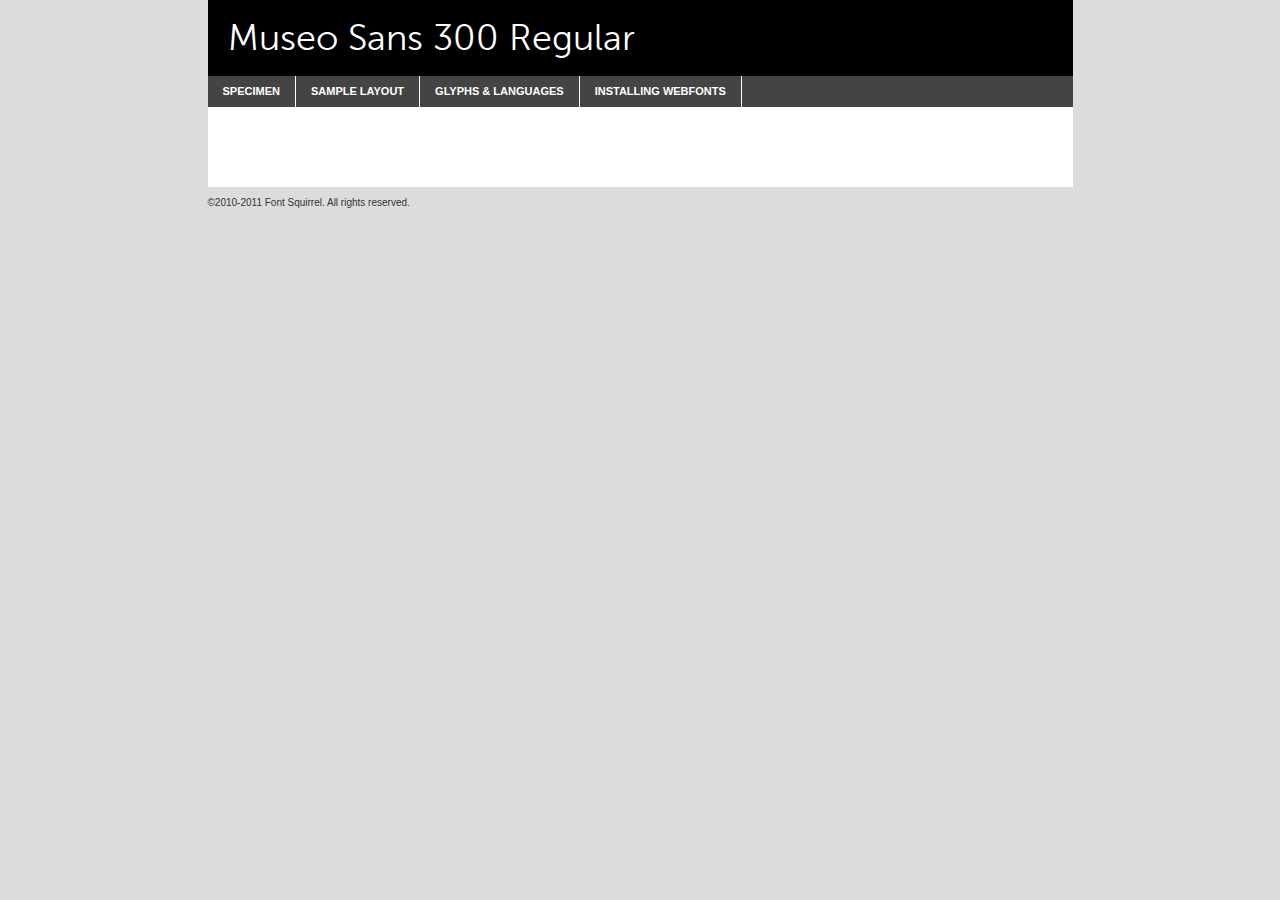
<file: webFonts/museosans-300-demo.html>
<!DOCTYPE html PUBLIC "-//W3C//DTD XHTML 1.0 Transitional//EN"
	"http://www.w3.org/TR/xhtml1/DTD/xhtml1-transitional.dtd">

<html xmlns="http://www.w3.org/1999/xhtml" xml:lang="en" lang="en">
<head>
	<meta http-equiv="Content-Type" content="text/html; charset=utf-8" />
	<script src="http://ajax.googleapis.com/ajax/libs/jquery/1.7.2/jquery.min.js" type="text/javascript" charset="utf-8"></script>
	<script src="specimen_files/easytabs.js" type="text/javascript" charset="utf-8"></script>
	<link rel="stylesheet" href="specimen_files/specimen_stylesheet.css" type="text/css" charset="utf-8" />
	<link rel="stylesheet" href="stylesheet.css" type="text/css" charset="utf-8" />

	<style type="text/css">
					body{
				font-family: 'museo_sans300';
							}
		</style>

	<title>Museo Sans 300 Regular Specimen</title>
	
	
	<script type="text/javascript" charset="utf-8">
		$(document).ready(function() {
			$('#container').easyTabs({defaultContent:1});
		});
	</script>
</head>

<body>
<div id="container">
	<div id="header">
		Museo Sans 300 Regular	</div>
	<ul class="tabs">
		<li><a href="#specimen">Specimen</a></li>
		<li><a href="#layout">Sample Layout</a></li>
				<li><a href="#glyphs">Glyphs &amp; Languages</a></li>
		<li><a href="#installing">Installing Webfonts</a></li>
		
	</ul>
	
	<div id="main_content">

		
			<div id="specimen">
		
				<div class="section">
					<div class="grid12 firstcol">
						<div class="huge">AaBb</div>
					</div>
				</div>
		
				<div class="section">
					<div class="glyph_range">A&#x200B;B&#x200b;C&#x200b;D&#x200b;E&#x200b;F&#x200b;G&#x200b;H&#x200b;I&#x200b;J&#x200b;K&#x200b;L&#x200b;M&#x200b;N&#x200b;O&#x200b;P&#x200b;Q&#x200b;R&#x200b;S&#x200b;T&#x200b;U&#x200b;V&#x200b;W&#x200b;X&#x200b;Y&#x200b;Z&#x200b;a&#x200b;b&#x200b;c&#x200b;d&#x200b;e&#x200b;f&#x200b;g&#x200b;h&#x200b;i&#x200b;j&#x200b;k&#x200b;l&#x200b;m&#x200b;n&#x200b;o&#x200b;p&#x200b;q&#x200b;r&#x200b;s&#x200b;t&#x200b;u&#x200b;v&#x200b;w&#x200b;x&#x200b;y&#x200b;z&#x200b;1&#x200b;2&#x200b;3&#x200b;4&#x200b;5&#x200b;6&#x200b;7&#x200b;8&#x200b;9&#x200b;0&#x200b;&amp;&#x200b;.&#x200b;,&#x200b;?&#x200b;!&#x200b;&#64;&#x200b;(&#x200b;)&#x200b;#&#x200b;$&#x200b;%&#x200b;*&#x200b;+&#x200b;-&#x200b;=&#x200b;:&#x200b;;</div>
				</div>
				<div class="section">
					<div class="grid12 firstcol">
						<table class="sample_table">
							<tr><td>10</td><td class="size10">abcdefghijklmnopqrstuvwxyzABCDEFGHIJKLMNOPQRSTUVWXYZ0123456789abcdefghijklmnopqrstuvwxyzABCDEFGHIJKLMNOPQRSTUVWXYZ0123456789abcdefghijklmnopqrstuvwxyzABCDEFGHIJKLMNOPQRSTUVWXYZ</td></tr>
							<tr><td>11</td><td class="size11">abcdefghijklmnopqrstuvwxyzABCDEFGHIJKLMNOPQRSTUVWXYZ0123456789abcdefghijklmnopqrstuvwxyzABCDEFGHIJKLMNOPQRSTUVWXYZ0123456789abcdefghijklmnopqrstuvwxyzABCDEFGHIJKLMNOPQRSTUVWXYZ</td></tr>
							<tr><td>12</td><td class="size12">abcdefghijklmnopqrstuvwxyzABCDEFGHIJKLMNOPQRSTUVWXYZ0123456789abcdefghijklmnopqrstuvwxyzABCDEFGHIJKLMNOPQRSTUVWXYZ0123456789abcdefghijklmnopqrstuvwxyzABCDEFGHIJKLMNOPQRSTUVWXYZ</td></tr>
							<tr><td>13</td><td class="size13">abcdefghijklmnopqrstuvwxyzABCDEFGHIJKLMNOPQRSTUVWXYZ0123456789abcdefghijklmnopqrstuvwxyzABCDEFGHIJKLMNOPQRSTUVWXYZ0123456789abcdefghijklmnopqrstuvwxyzABCDEFGHIJKLMNOPQRSTUVWXYZ</td></tr>
							<tr><td>14</td><td class="size14">abcdefghijklmnopqrstuvwxyzABCDEFGHIJKLMNOPQRSTUVWXYZ0123456789abcdefghijklmnopqrstuvwxyzABCDEFGHIJKLMNOPQRSTUVWXYZ0123456789abcdefghijklmnopqrstuvwxyzABCDEFGHIJKLMNOPQRSTUVWXYZ</td></tr>
							<tr><td>16</td><td class="size16">abcdefghijklmnopqrstuvwxyzABCDEFGHIJKLMNOPQRSTUVWXYZ0123456789abcdefghijklmnopqrstuvwxyzABCDEFGHIJKLMNOPQRSTUVWXYZ</td></tr>
							<tr><td>18</td><td class="size18">abcdefghijklmnopqrstuvwxyzABCDEFGHIJKLMNOPQRSTUVWXYZ0123456789abcdefghijklmnopqrstuvwxyzABCDEFGHIJKLMNOPQRSTUVWXYZ</td></tr>
							<tr><td>20</td><td class="size20">abcdefghijklmnopqrstuvwxyzABCDEFGHIJKLMNOPQRSTUVWXYZ0123456789abcdefghijklmnopqrstuvwxyzABCDEFGHIJKLMNOPQRSTUVWXYZ</td></tr>
							<tr><td>24</td><td class="size24">abcdefghijklmnopqrstuvwxyzABCDEFGHIJKLMNOPQRSTUVWXYZ0123456789abcdefghijklmnopqrstuvwxyzABCDEFGHIJKLMNOPQRSTUVWXYZ</td></tr>
							<tr><td>30</td><td class="size30">abcdefghijklmnopqrstuvwxyzABCDEFGHIJKLMNOPQRSTUVWXYZ0123456789abcdefghijklmnopqrstuvwxyzABCDEFGHIJKLMNOPQRSTUVWXYZ</td></tr>
							<tr><td>36</td><td class="size36">abcdefghijklmnopqrstuvwxyzABCDEFGHIJKLMNOPQRSTUVWXYZ0123456789abcdefghijklmnopqrstuvwxyzABCDEFGHIJKLMNOPQRSTUVWXYZ</td></tr>
							<tr><td>48</td><td class="size48">abcdefghijklmnopqrstuvwxyzABCDEFGHIJKLMNOPQRSTUVWXYZ0123456789abcdefghijklmnopqrstuvwxyzABCDEFGHIJKLMNOPQRSTUVWXYZ</td></tr>
							<tr><td>60</td><td class="size60">abcdefghijklmnopqrstuvwxyzABCDEFGHIJKLMNOPQRSTUVWXYZ0123456789abcdefghijklmnopqrstuvwxyzABCDEFGHIJKLMNOPQRSTUVWXYZ</td></tr>
							<tr><td>72</td><td class="size72">abcdefghijklmnopqrstuvwxyzABCDEFGHIJKLMNOPQRSTUVWXYZ0123456789abcdefghijklmnopqrstuvwxyzABCDEFGHIJKLMNOPQRSTUVWXYZ</td></tr>
							<tr><td>90</td><td class="size90">abcdefghijklmnopqrstuvwxyzABCDEFGHIJKLMNOPQRSTUVWXYZ0123456789abcdefghijklmnopqrstuvwxyzABCDEFGHIJKLMNOPQRSTUVWXYZ</td></tr>
						</table>
				
					</div>
			
				</div>
		
		
		
								<div class="section" id="bodycomparison">


										<div id="xheight">
				<div class="fontbody">&#x25FC;&#x25FC;&#x25FC;&#x25FC;&#x25FC;&#x25FC;&#x25FC;&#x25FC;&#x25FC;&#x25FC;&#x25FC;&#x25FC;&#x25FC;&#x25FC;&#x25FC;&#x25FC;&#x25FC;&#x25FC;&#x25FC;&#x25FC;&#x25FC;&#x25FC;&#x25FC;&#x25FC;&#x25FC;&#x25FC;&#x25FC;&#x25FC;&#x25FC;&#x25FC;&#x25FC;&#x25FC;&#x25FC;&#x25FC;&#x25FC;&#x25FC;&#x25FC;&#x25FC;&#x25FC;&#x25FC;&#x25FC;&#x25FC;&#x25FC;&#x25FC;&#x25FC;&#x25FC;&#x25FC;&#x25FC;&#x25FC;&#x25FC;&#x25FC;&#x25FC;&#x25FC;&#x25FC;&#x25FC;&#x25FC;&#x25FC;&#x25FC;&#x25FC;&#x25FC;&#x25FC;&#x25FC;&#x25FC;&#x25FC;&#x25FC;&#x25FC;&#x25FC;&#x25FC;&#x25FC;&#x25FC;&#x25FC;&#x25FC;&#x25FC;&#x25FC;&#x25FC;&#x25FC;&#x25FC;&#x25FC;&#x25FC;&#x25FC;&#x25FC;&#x25FC;&#x25FC;&#x25FC;&#x25FC;&#x25FC;&#x25FC;&#x25FC;&#x25FC;&#x25FC;&#x25FC;&#x25FC;&#x25FC;&#x25FC;&#x25FC;&#x25FC;&#x25FC;&#x25FC;&#x25FC;body</div><div class="arialbody">body</div><div class="verdanabody">body</div><div class="georgiabody">body</div></div>
										<div class="fontbody" style="z-index:1">
											body<span>Museo Sans 300 Regular</span>
										</div>
										<div class="arialbody" style="z-index:1">
											body<span>Arial</span>
										</div>
										<div class="verdanabody" style="z-index:1">
											body<span>Verdana</span>
										</div>
										<div class="georgiabody" style="z-index:1">
											body<span>Georgia</span>
										</div>



								</div>
		
		
				<div class="section psample psample_row1" id="">
					
					<div class="grid2 firstcol">
						<p class="size10"><span>10.</span>Aenean lacinia bibendum nulla sed consectetur. Fusce dapibus, tellus ac cursus commodo, tortor mauris condimentum nibh, ut fermentum massa justo sit amet risus. Nullam id dolor id nibh ultricies vehicula ut id elit. Cum sociis natoque penatibus et magnis dis parturient montes, nascetur ridiculus mus. Nulla vitae elit libero, a pharetra augue.</p>
			
					</div>
					<div class="grid3">
						<p class="size11"><span>11.</span>Aenean lacinia bibendum nulla sed consectetur. Fusce dapibus, tellus ac cursus commodo, tortor mauris condimentum nibh, ut fermentum massa justo sit amet risus. Nullam id dolor id nibh ultricies vehicula ut id elit. Cum sociis natoque penatibus et magnis dis parturient montes, nascetur ridiculus mus. Nulla vitae elit libero, a pharetra augue.</p>
			
					</div>
					<div class="grid3">
						<p class="size12"><span>12.</span>Aenean lacinia bibendum nulla sed consectetur. Fusce dapibus, tellus ac cursus commodo, tortor mauris condimentum nibh, ut fermentum massa justo sit amet risus. Nullam id dolor id nibh ultricies vehicula ut id elit. Cum sociis natoque penatibus et magnis dis parturient montes, nascetur ridiculus mus. Nulla vitae elit libero, a pharetra augue.</p>
			
					</div>
					<div class="grid4">
						<p class="size13"><span>13.</span>Aenean lacinia bibendum nulla sed consectetur. Fusce dapibus, tellus ac cursus commodo, tortor mauris condimentum nibh, ut fermentum massa justo sit amet risus. Nullam id dolor id nibh ultricies vehicula ut id elit. Cum sociis natoque penatibus et magnis dis parturient montes, nascetur ridiculus mus. Nulla vitae elit libero, a pharetra augue.</p>
			
					</div>
					<div class="white_blend"></div>
					
				</div>
				<div class="section psample psample_row2" id="">
					<div class="grid3 firstcol">
						<p class="size14"><span>14.</span>Aenean lacinia bibendum nulla sed consectetur. Fusce dapibus, tellus ac cursus commodo, tortor mauris condimentum nibh, ut fermentum massa justo sit amet risus. Nullam id dolor id nibh ultricies vehicula ut id elit. Cum sociis natoque penatibus et magnis dis parturient montes, nascetur ridiculus mus. Nulla vitae elit libero, a pharetra augue.</p>
			
					</div>
					<div class="grid4">
						<p class="size16"><span>16.</span>Aenean lacinia bibendum nulla sed consectetur. Fusce dapibus, tellus ac cursus commodo, tortor mauris condimentum nibh, ut fermentum massa justo sit amet risus. Nullam id dolor id nibh ultricies vehicula ut id elit. Cum sociis natoque penatibus et magnis dis parturient montes, nascetur ridiculus mus. Nulla vitae elit libero, a pharetra augue.</p>
			
					</div>
					<div class="grid5">
						<p class="size18"><span>18.</span>Aenean lacinia bibendum nulla sed consectetur. Fusce dapibus, tellus ac cursus commodo, tortor mauris condimentum nibh, ut fermentum massa justo sit amet risus. Nullam id dolor id nibh ultricies vehicula ut id elit. Cum sociis natoque penatibus et magnis dis parturient montes, nascetur ridiculus mus. Nulla vitae elit libero, a pharetra augue.</p>
			
					</div>

					<div class="white_blend"></div>

				</div>
				
				<div class="section psample psample_row3" id="">
					<div class="grid5 firstcol">
						<p class="size20"><span>20.</span>Aenean lacinia bibendum nulla sed consectetur. Fusce dapibus, tellus ac cursus commodo, tortor mauris condimentum nibh, ut fermentum massa justo sit amet risus. Nullam id dolor id nibh ultricies vehicula ut id elit. Cum sociis natoque penatibus et magnis dis parturient montes, nascetur ridiculus mus. Nulla vitae elit libero, a pharetra augue.</p>
					</div>
					<div class="grid7">
						<p class="size24"><span>24.</span>Aenean lacinia bibendum nulla sed consectetur. Fusce dapibus, tellus ac cursus commodo, tortor mauris condimentum nibh, ut fermentum massa justo sit amet risus. Nullam id dolor id nibh ultricies vehicula ut id elit. Cum sociis natoque penatibus et magnis dis parturient montes, nascetur ridiculus mus. Nulla vitae elit libero, a pharetra augue.</p>
					</div>
					
					<div class="white_blend"></div>
					
				</div>
				
				<div class="section psample psample_row4" id="">
					<div class="grid12 firstcol">
						<p class="size30"><span>30.</span>Aenean lacinia bibendum nulla sed consectetur. Fusce dapibus, tellus ac cursus commodo, tortor mauris condimentum nibh, ut fermentum massa justo sit amet risus. Nullam id dolor id nibh ultricies vehicula ut id elit. Cum sociis natoque penatibus et magnis dis parturient montes, nascetur ridiculus mus. Nulla vitae elit libero, a pharetra augue.</p>
					</div>
					<div class="white_blend"></div>
					
				</div>
				
				
				
				<div class="section psample psample_row1 fullreverse">
					<div class="grid2 firstcol">
						<p class="size10"><span>10.</span>Aenean lacinia bibendum nulla sed consectetur. Fusce dapibus, tellus ac cursus commodo, tortor mauris condimentum nibh, ut fermentum massa justo sit amet risus. Nullam id dolor id nibh ultricies vehicula ut id elit. Cum sociis natoque penatibus et magnis dis parturient montes, nascetur ridiculus mus. Nulla vitae elit libero, a pharetra augue.</p>
			
					</div>
					<div class="grid3">
						<p class="size11"><span>11.</span>Aenean lacinia bibendum nulla sed consectetur. Fusce dapibus, tellus ac cursus commodo, tortor mauris condimentum nibh, ut fermentum massa justo sit amet risus. Nullam id dolor id nibh ultricies vehicula ut id elit. Cum sociis natoque penatibus et magnis dis parturient montes, nascetur ridiculus mus. Nulla vitae elit libero, a pharetra augue.</p>
			
					</div>
					<div class="grid3">
						<p class="size12"><span>12.</span>Aenean lacinia bibendum nulla sed consectetur. Fusce dapibus, tellus ac cursus commodo, tortor mauris condimentum nibh, ut fermentum massa justo sit amet risus. Nullam id dolor id nibh ultricies vehicula ut id elit. Cum sociis natoque penatibus et magnis dis parturient montes, nascetur ridiculus mus. Nulla vitae elit libero, a pharetra augue.</p>
			
					</div>
					<div class="grid4">
						<p class="size13"><span>13.</span>Aenean lacinia bibendum nulla sed consectetur. Fusce dapibus, tellus ac cursus commodo, tortor mauris condimentum nibh, ut fermentum massa justo sit amet risus. Nullam id dolor id nibh ultricies vehicula ut id elit. Cum sociis natoque penatibus et magnis dis parturient montes, nascetur ridiculus mus. Nulla vitae elit libero, a pharetra augue.</p>
			
					</div>
					<div class="black_blend"></div>
					
				</div>
				
				<div class="section psample psample_row2 fullreverse">
					<div class="grid3 firstcol">
						<p class="size14"><span>14.</span>Aenean lacinia bibendum nulla sed consectetur. Fusce dapibus, tellus ac cursus commodo, tortor mauris condimentum nibh, ut fermentum massa justo sit amet risus. Nullam id dolor id nibh ultricies vehicula ut id elit. Cum sociis natoque penatibus et magnis dis parturient montes, nascetur ridiculus mus. Nulla vitae elit libero, a pharetra augue.</p>
			
					</div>
					<div class="grid4">
						<p class="size16"><span>16.</span>Aenean lacinia bibendum nulla sed consectetur. Fusce dapibus, tellus ac cursus commodo, tortor mauris condimentum nibh, ut fermentum massa justo sit amet risus. Nullam id dolor id nibh ultricies vehicula ut id elit. Cum sociis natoque penatibus et magnis dis parturient montes, nascetur ridiculus mus. Nulla vitae elit libero, a pharetra augue.</p>
			
					</div>
					<div class="grid5">
						<p class="size18"><span>18.</span>Aenean lacinia bibendum nulla sed consectetur. Fusce dapibus, tellus ac cursus commodo, tortor mauris condimentum nibh, ut fermentum massa justo sit amet risus. Nullam id dolor id nibh ultricies vehicula ut id elit. Cum sociis natoque penatibus et magnis dis parturient montes, nascetur ridiculus mus. Nulla vitae elit libero, a pharetra augue.</p>
			
					</div>
					<div class="black_blend"></div>

				</div>
				
				<div class="section psample fullreverse psample_row3" id="">
					<div class="grid5 firstcol">
						<p class="size20"><span>20.</span>Aenean lacinia bibendum nulla sed consectetur. Fusce dapibus, tellus ac cursus commodo, tortor mauris condimentum nibh, ut fermentum massa justo sit amet risus. Nullam id dolor id nibh ultricies vehicula ut id elit. Cum sociis natoque penatibus et magnis dis parturient montes, nascetur ridiculus mus. Nulla vitae elit libero, a pharetra augue.</p>
					</div>
					<div class="grid7">
						<p class="size24"><span>24.</span>Aenean lacinia bibendum nulla sed consectetur. Fusce dapibus, tellus ac cursus commodo, tortor mauris condimentum nibh, ut fermentum massa justo sit amet risus. Nullam id dolor id nibh ultricies vehicula ut id elit. Cum sociis natoque penatibus et magnis dis parturient montes, nascetur ridiculus mus. Nulla vitae elit libero, a pharetra augue.</p>
					</div>
					
					<div class="black_blend"></div>
					
				</div>
				
				<div class="section psample fullreverse psample_row4" id="" style="border-bottom: 20px #000 solid;">
					<div class="grid12 firstcol">
						<p class="size30"><span>30.</span>Aenean lacinia bibendum nulla sed consectetur. Fusce dapibus, tellus ac cursus commodo, tortor mauris condimentum nibh, ut fermentum massa justo sit amet risus. Nullam id dolor id nibh ultricies vehicula ut id elit. Cum sociis natoque penatibus et magnis dis parturient montes, nascetur ridiculus mus. Nulla vitae elit libero, a pharetra augue.</p>
					</div>
					<div class="black_blend"></div>
					
				</div>
				
				
				
				
			</div>
			
			<div id="layout">
				
				<div class="section">
					
					<div class="grid12 firstcol">
						<h1>Lorem Ipsum Dolor</h1>
						<h2>Etiam porta sem malesuada magna mollis euismod</h2>
						
						<p class="byline">By <a href="#link">Aenean Lacinia</a></p>
					</div>
				</div>
				<div class="section">
					<div class="grid8 firstcol">
						<p class="large">Donec sed odio dui. Morbi leo risus, porta ac consectetur ac, vestibulum at eros. Fusce dapibus, tellus ac cursus commodo, tortor mauris condimentum nibh, ut fermentum massa justo sit amet risus. </p>

						
						<h3>Pellentesque ornare sem</h3>

						<p>Maecenas sed diam eget risus varius blandit sit amet non magna. Maecenas faucibus mollis interdum. Donec ullamcorper nulla non metus auctor fringilla. Nullam id dolor id nibh ultricies vehicula ut id elit. Nullam id dolor id nibh ultricies vehicula ut id elit. </p>

						<p>Aenean eu leo quam. Pellentesque ornare sem lacinia quam venenatis vestibulum. Lorem ipsum dolor sit amet, consectetur adipiscing elit. Cum sociis natoque penatibus et magnis dis parturient montes, nascetur ridiculus mus. </p>

						<p>Nulla vitae elit libero, a pharetra augue. Praesent commodo cursus magna, vel scelerisque nisl consectetur et. Aenean lacinia bibendum nulla sed consectetur. </p>

						<p>Nullam quis risus eget urna mollis ornare vel eu leo. Nullam quis risus eget urna mollis ornare vel eu leo. Maecenas sed diam eget risus varius blandit sit amet non magna. Donec ullamcorper nulla non metus auctor fringilla. </p>

						<h3>Cras mattis consectetur</h3>

						<p>Aenean eu leo quam. Pellentesque ornare sem lacinia quam venenatis vestibulum. Aenean lacinia bibendum nulla sed consectetur. Integer posuere erat a ante venenatis dapibus posuere velit aliquet. Cras mattis consectetur purus sit amet fermentum. </p>

						<p>Nullam id dolor id nibh ultricies vehicula ut id elit. Nullam quis risus eget urna mollis ornare vel eu leo. Cras mattis consectetur purus sit amet fermentum.</p>
					</div>
					
					<div class="grid4 sidebar">
						
						<div class="box reverse">
							<p class="last">Nullam quis risus eget urna mollis ornare vel eu leo. Donec ullamcorper nulla non metus auctor fringilla. Cras mattis consectetur purus sit amet fermentum. Sed posuere consectetur est at lobortis. Lorem ipsum dolor sit amet, consectetur adipiscing elit. </p>
						</div>
						
						<p class="caption">Maecenas sed diam eget risus varius.</p>

						<p>Vestibulum id ligula porta felis euismod semper. Integer posuere erat a ante venenatis dapibus posuere velit aliquet. Vestibulum id ligula porta felis euismod semper. Sed posuere consectetur est at lobortis. Maecenas sed diam eget risus varius blandit sit amet non magna. Fusce dapibus, tellus ac cursus commodo, tortor mauris condimentum nibh, ut fermentum massa justo sit amet risus. </p>

					

						<p>Duis mollis, est non commodo luctus, nisi erat porttitor ligula, eget lacinia odio sem nec elit. Aenean lacinia bibendum nulla sed consectetur. Vivamus sagittis lacus vel augue laoreet rutrum faucibus dolor auctor. Aenean lacinia bibendum nulla sed consectetur. Nullam quis risus eget urna mollis ornare vel eu leo. </p>

						<p>Praesent commodo cursus magna, vel scelerisque nisl consectetur et. Donec ullamcorper nulla non metus auctor fringilla. Maecenas faucibus mollis interdum. Fusce dapibus, tellus ac cursus commodo, tortor mauris condimentum nibh, ut fermentum massa justo sit amet risus. </p>

					</div>
				</div>
				
			</div>


			



		<div id="glyphs">
			<div class="section">
				<div class="grid12 firstcol">
			
				<h1>Language Support</h1>
				<p>The subset of Museo Sans 300 Regular in this kit supports the following languages:<br />
			
					Albanian, Basque, Breton, Chamorro, Danish, Dutch, English, Faroese, Finnish, French, Frisian, Galician, German, Icelandic, Italian, Malagasy, Norwegian, Portuguese, Spanish, Swedish				</p>
				<h1>Glyph Chart</h1>
				<p>The subset of Museo Sans 300 Regular in this kit includes all the glyphs listed below. Unicode entities are included above each glyph to help you insert individual characters into your layout.</p>
				<div id="glyph_chart">
			
																				 <div><p>&amp;#32;</p>&#32;</div>
																				 <div><p>&amp;#33;</p>&#33;</div>
																				 <div><p>&amp;#34;</p>&#34;</div>
																				 <div><p>&amp;#35;</p>&#35;</div>
																				 <div><p>&amp;#36;</p>&#36;</div>
																				 <div><p>&amp;#37;</p>&#37;</div>
																				 <div><p>&amp;#38;</p>&#38;</div>
																				 <div><p>&amp;#39;</p>&#39;</div>
																				 <div><p>&amp;#40;</p>&#40;</div>
																				 <div><p>&amp;#41;</p>&#41;</div>
																				 <div><p>&amp;#42;</p>&#42;</div>
																				 <div><p>&amp;#43;</p>&#43;</div>
																				 <div><p>&amp;#44;</p>&#44;</div>
																				 <div><p>&amp;#45;</p>&#45;</div>
																				 <div><p>&amp;#46;</p>&#46;</div>
																				 <div><p>&amp;#47;</p>&#47;</div>
																				 <div><p>&amp;#48;</p>&#48;</div>
																				 <div><p>&amp;#49;</p>&#49;</div>
																				 <div><p>&amp;#50;</p>&#50;</div>
																				 <div><p>&amp;#51;</p>&#51;</div>
																				 <div><p>&amp;#52;</p>&#52;</div>
																				 <div><p>&amp;#53;</p>&#53;</div>
																				 <div><p>&amp;#54;</p>&#54;</div>
																				 <div><p>&amp;#55;</p>&#55;</div>
																				 <div><p>&amp;#56;</p>&#56;</div>
																				 <div><p>&amp;#57;</p>&#57;</div>
																				 <div><p>&amp;#58;</p>&#58;</div>
																				 <div><p>&amp;#59;</p>&#59;</div>
																				 <div><p>&amp;#60;</p>&#60;</div>
																				 <div><p>&amp;#61;</p>&#61;</div>
																				 <div><p>&amp;#62;</p>&#62;</div>
																				 <div><p>&amp;#63;</p>&#63;</div>
																				 <div><p>&amp;#64;</p>&#64;</div>
																				 <div><p>&amp;#65;</p>&#65;</div>
																				 <div><p>&amp;#66;</p>&#66;</div>
																				 <div><p>&amp;#67;</p>&#67;</div>
																				 <div><p>&amp;#68;</p>&#68;</div>
																				 <div><p>&amp;#69;</p>&#69;</div>
																				 <div><p>&amp;#70;</p>&#70;</div>
																				 <div><p>&amp;#71;</p>&#71;</div>
																				 <div><p>&amp;#72;</p>&#72;</div>
																				 <div><p>&amp;#73;</p>&#73;</div>
																				 <div><p>&amp;#74;</p>&#74;</div>
																				 <div><p>&amp;#75;</p>&#75;</div>
																				 <div><p>&amp;#76;</p>&#76;</div>
																				 <div><p>&amp;#77;</p>&#77;</div>
																				 <div><p>&amp;#78;</p>&#78;</div>
																				 <div><p>&amp;#79;</p>&#79;</div>
																				 <div><p>&amp;#80;</p>&#80;</div>
																				 <div><p>&amp;#81;</p>&#81;</div>
																				 <div><p>&amp;#82;</p>&#82;</div>
																				 <div><p>&amp;#83;</p>&#83;</div>
																				 <div><p>&amp;#84;</p>&#84;</div>
																				 <div><p>&amp;#85;</p>&#85;</div>
																				 <div><p>&amp;#86;</p>&#86;</div>
																				 <div><p>&amp;#87;</p>&#87;</div>
																				 <div><p>&amp;#88;</p>&#88;</div>
																				 <div><p>&amp;#89;</p>&#89;</div>
																				 <div><p>&amp;#90;</p>&#90;</div>
																				 <div><p>&amp;#91;</p>&#91;</div>
																				 <div><p>&amp;#92;</p>&#92;</div>
																				 <div><p>&amp;#93;</p>&#93;</div>
																				 <div><p>&amp;#94;</p>&#94;</div>
																				 <div><p>&amp;#95;</p>&#95;</div>
																				 <div><p>&amp;#96;</p>&#96;</div>
																				 <div><p>&amp;#97;</p>&#97;</div>
																				 <div><p>&amp;#98;</p>&#98;</div>
																				 <div><p>&amp;#99;</p>&#99;</div>
																				 <div><p>&amp;#100;</p>&#100;</div>
																				 <div><p>&amp;#101;</p>&#101;</div>
																				 <div><p>&amp;#102;</p>&#102;</div>
																				 <div><p>&amp;#103;</p>&#103;</div>
																				 <div><p>&amp;#104;</p>&#104;</div>
																				 <div><p>&amp;#105;</p>&#105;</div>
																				 <div><p>&amp;#106;</p>&#106;</div>
																				 <div><p>&amp;#107;</p>&#107;</div>
																				 <div><p>&amp;#108;</p>&#108;</div>
																				 <div><p>&amp;#109;</p>&#109;</div>
																				 <div><p>&amp;#110;</p>&#110;</div>
																				 <div><p>&amp;#111;</p>&#111;</div>
																				 <div><p>&amp;#112;</p>&#112;</div>
																				 <div><p>&amp;#113;</p>&#113;</div>
																				 <div><p>&amp;#114;</p>&#114;</div>
																				 <div><p>&amp;#115;</p>&#115;</div>
																				 <div><p>&amp;#116;</p>&#116;</div>
																				 <div><p>&amp;#117;</p>&#117;</div>
																				 <div><p>&amp;#118;</p>&#118;</div>
																				 <div><p>&amp;#119;</p>&#119;</div>
																				 <div><p>&amp;#120;</p>&#120;</div>
																				 <div><p>&amp;#121;</p>&#121;</div>
																				 <div><p>&amp;#122;</p>&#122;</div>
																				 <div><p>&amp;#123;</p>&#123;</div>
																				 <div><p>&amp;#124;</p>&#124;</div>
																				 <div><p>&amp;#125;</p>&#125;</div>
																				 <div><p>&amp;#126;</p>&#126;</div>
																				 <div><p>&amp;#160;</p>&#160;</div>
																				 <div><p>&amp;#161;</p>&#161;</div>
																				 <div><p>&amp;#162;</p>&#162;</div>
																				 <div><p>&amp;#163;</p>&#163;</div>
																				 <div><p>&amp;#165;</p>&#165;</div>
																				 <div><p>&amp;#167;</p>&#167;</div>
																				 <div><p>&amp;#168;</p>&#168;</div>
																				 <div><p>&amp;#169;</p>&#169;</div>
																				 <div><p>&amp;#170;</p>&#170;</div>
																				 <div><p>&amp;#171;</p>&#171;</div>
																				 <div><p>&amp;#172;</p>&#172;</div>
																				 <div><p>&amp;#173;</p>&#173;</div>
																				 <div><p>&amp;#174;</p>&#174;</div>
																				 <div><p>&amp;#175;</p>&#175;</div>
																				 <div><p>&amp;#176;</p>&#176;</div>
																				 <div><p>&amp;#177;</p>&#177;</div>
																				 <div><p>&amp;#178;</p>&#178;</div>
																				 <div><p>&amp;#179;</p>&#179;</div>
																				 <div><p>&amp;#180;</p>&#180;</div>
																				 <div><p>&amp;#182;</p>&#182;</div>
																				 <div><p>&amp;#183;</p>&#183;</div>
																				 <div><p>&amp;#184;</p>&#184;</div>
																				 <div><p>&amp;#185;</p>&#185;</div>
																				 <div><p>&amp;#186;</p>&#186;</div>
																				 <div><p>&amp;#187;</p>&#187;</div>
																				 <div><p>&amp;#188;</p>&#188;</div>
																				 <div><p>&amp;#189;</p>&#189;</div>
																				 <div><p>&amp;#190;</p>&#190;</div>
																				 <div><p>&amp;#191;</p>&#191;</div>
																				 <div><p>&amp;#192;</p>&#192;</div>
																				 <div><p>&amp;#193;</p>&#193;</div>
																				 <div><p>&amp;#194;</p>&#194;</div>
																				 <div><p>&amp;#195;</p>&#195;</div>
																				 <div><p>&amp;#196;</p>&#196;</div>
																				 <div><p>&amp;#197;</p>&#197;</div>
																				 <div><p>&amp;#198;</p>&#198;</div>
																				 <div><p>&amp;#199;</p>&#199;</div>
																				 <div><p>&amp;#200;</p>&#200;</div>
																				 <div><p>&amp;#201;</p>&#201;</div>
																				 <div><p>&amp;#202;</p>&#202;</div>
																				 <div><p>&amp;#203;</p>&#203;</div>
																				 <div><p>&amp;#204;</p>&#204;</div>
																				 <div><p>&amp;#205;</p>&#205;</div>
																				 <div><p>&amp;#206;</p>&#206;</div>
																				 <div><p>&amp;#207;</p>&#207;</div>
																				 <div><p>&amp;#208;</p>&#208;</div>
																				 <div><p>&amp;#209;</p>&#209;</div>
																				 <div><p>&amp;#210;</p>&#210;</div>
																				 <div><p>&amp;#211;</p>&#211;</div>
																				 <div><p>&amp;#212;</p>&#212;</div>
																				 <div><p>&amp;#213;</p>&#213;</div>
																				 <div><p>&amp;#214;</p>&#214;</div>
																				 <div><p>&amp;#215;</p>&#215;</div>
																				 <div><p>&amp;#216;</p>&#216;</div>
																				 <div><p>&amp;#217;</p>&#217;</div>
																				 <div><p>&amp;#218;</p>&#218;</div>
																				 <div><p>&amp;#219;</p>&#219;</div>
																				 <div><p>&amp;#220;</p>&#220;</div>
																				 <div><p>&amp;#221;</p>&#221;</div>
																				 <div><p>&amp;#222;</p>&#222;</div>
																				 <div><p>&amp;#223;</p>&#223;</div>
																				 <div><p>&amp;#224;</p>&#224;</div>
																				 <div><p>&amp;#225;</p>&#225;</div>
																				 <div><p>&amp;#226;</p>&#226;</div>
																				 <div><p>&amp;#227;</p>&#227;</div>
																				 <div><p>&amp;#228;</p>&#228;</div>
																				 <div><p>&amp;#229;</p>&#229;</div>
																				 <div><p>&amp;#230;</p>&#230;</div>
																				 <div><p>&amp;#231;</p>&#231;</div>
																				 <div><p>&amp;#232;</p>&#232;</div>
																				 <div><p>&amp;#233;</p>&#233;</div>
																				 <div><p>&amp;#234;</p>&#234;</div>
																				 <div><p>&amp;#235;</p>&#235;</div>
																				 <div><p>&amp;#236;</p>&#236;</div>
																				 <div><p>&amp;#237;</p>&#237;</div>
																				 <div><p>&amp;#238;</p>&#238;</div>
																				 <div><p>&amp;#239;</p>&#239;</div>
																				 <div><p>&amp;#240;</p>&#240;</div>
																				 <div><p>&amp;#241;</p>&#241;</div>
																				 <div><p>&amp;#242;</p>&#242;</div>
																				 <div><p>&amp;#243;</p>&#243;</div>
																				 <div><p>&amp;#244;</p>&#244;</div>
																				 <div><p>&amp;#245;</p>&#245;</div>
																				 <div><p>&amp;#246;</p>&#246;</div>
																				 <div><p>&amp;#247;</p>&#247;</div>
																				 <div><p>&amp;#248;</p>&#248;</div>
																				 <div><p>&amp;#249;</p>&#249;</div>
																				 <div><p>&amp;#250;</p>&#250;</div>
																				 <div><p>&amp;#251;</p>&#251;</div>
																				 <div><p>&amp;#252;</p>&#252;</div>
																				 <div><p>&amp;#253;</p>&#253;</div>
																				 <div><p>&amp;#254;</p>&#254;</div>
																				 <div><p>&amp;#255;</p>&#255;</div>
																				 <div><p>&amp;#338;</p>&#338;</div>
																				 <div><p>&amp;#339;</p>&#339;</div>
																				 <div><p>&amp;#376;</p>&#376;</div>
																				 <div><p>&amp;#710;</p>&#710;</div>
																				 <div><p>&amp;#732;</p>&#732;</div>
																				 <div><p>&amp;#8192;</p>&#8192;</div>
																				 <div><p>&amp;#8193;</p>&#8193;</div>
																				 <div><p>&amp;#8194;</p>&#8194;</div>
																				 <div><p>&amp;#8195;</p>&#8195;</div>
																				 <div><p>&amp;#8196;</p>&#8196;</div>
																				 <div><p>&amp;#8197;</p>&#8197;</div>
																				 <div><p>&amp;#8198;</p>&#8198;</div>
																				 <div><p>&amp;#8199;</p>&#8199;</div>
																				 <div><p>&amp;#8200;</p>&#8200;</div>
																				 <div><p>&amp;#8201;</p>&#8201;</div>
																				 <div><p>&amp;#8202;</p>&#8202;</div>
																				 <div><p>&amp;#8208;</p>&#8208;</div>
																				 <div><p>&amp;#8209;</p>&#8209;</div>
																				 <div><p>&amp;#8210;</p>&#8210;</div>
																				 <div><p>&amp;#8211;</p>&#8211;</div>
																				 <div><p>&amp;#8212;</p>&#8212;</div>
																				 <div><p>&amp;#8216;</p>&#8216;</div>
																				 <div><p>&amp;#8217;</p>&#8217;</div>
																				 <div><p>&amp;#8218;</p>&#8218;</div>
																				 <div><p>&amp;#8220;</p>&#8220;</div>
																				 <div><p>&amp;#8221;</p>&#8221;</div>
																				 <div><p>&amp;#8222;</p>&#8222;</div>
																				 <div><p>&amp;#8226;</p>&#8226;</div>
																				 <div><p>&amp;#8230;</p>&#8230;</div>
																				 <div><p>&amp;#8239;</p>&#8239;</div>
																				 <div><p>&amp;#8249;</p>&#8249;</div>
																				 <div><p>&amp;#8250;</p>&#8250;</div>
																				 <div><p>&amp;#8287;</p>&#8287;</div>
																				 <div><p>&amp;#8364;</p>&#8364;</div>
																				 <div><p>&amp;#8482;</p>&#8482;</div>
																				 <div><p>&amp;#9724;</p>&#9724;</div>
																				 <div><p>&amp;#64257;</p>&#64257;</div>
																				 <div><p>&amp;#64258;</p>&#64258;</div>
																				 <div><p>&amp;#64259;</p>&#64259;</div>
																				 <div><p>&amp;#64260;</p>&#64260;</div>
																																																</div>	
				</div>
		
		
			</div>
		</div>
		
		
		<div id="specs">
			
		</div>
	
		<div id="installing">
			<div class="section">
				<div class="grid7 firstcol">
					<h1>Installing Webfonts</h1>
					
					<p>Webfonts are supported by all major browser platforms but not all in the same way. There are currently four different font formats that must be included in order to target all browsers. This includes TTF, WOFF, EOT and SVG.</p>
					
					<h2>1. Upload your webfonts</h2>
					<p>You must upload your webfont kit to your website. They should be in or near the same directory as your CSS files.</p>
					
					<h2>2. Include the webfont stylesheet</h2>
					<p>A special CSS @font-face declaration helps the various browsers select the appropriate font it needs without causing you a bunch of headaches. Learn more about this syntax by reading the <a href="http://www.fontspring.com/blog/further-hardening-of-the-bulletproof-syntax">Fontspring blog post</a> about it. The code for it is as follows:</p>


<code>
@font-face{ 
	font-family: 'MyWebFont';
	src: url('WebFont.eot');
	src: url('WebFont.eot?#iefix') format('embedded-opentype'),
	     url('WebFont.woff') format('woff'),
	     url('WebFont.ttf') format('truetype'),
	     url('WebFont.svg#webfont') format('svg');
}
</code>

	<p>We've already gone ahead and generated the code for you. All you have to do is link to the stylesheet in your HTML, like this:</p>
	<code>&lt;link rel=&quot;stylesheet&quot; href=&quot;stylesheet.css&quot; type=&quot;text/css&quot; charset=&quot;utf-8&quot; /&gt;</code>

					<h2>3. Modify your own stylesheet</h2>
					<p>To take advantage of your new fonts, you must tell your stylesheet to use them. Look at the original @font-face declaration above and find the property called "font-family." The name linked there will be what you use to reference the font. Prepend that webfont name to the font stack in the "font-family" property, inside the selector you want to change. For example:</p>
<code>p { font-family: 'WebFont', Arial, sans-serif; }</code>

<h2>4. Test</h2>
<p>Getting webfonts to work cross-browser <em>can</em> be tricky. Use the information in the sidebar to help you if you find that fonts aren't loading in a particular browser.</p>
				</div>
				
				<div class="grid5 sidebar">
					<div class="box">
						<h2>Troubleshooting<br />Font-Face Problems</h2>
						<p>Having trouble getting your webfonts to load in your new website? Here are some tips to sort out what might be the problem.</p>

						<h3>Fonts not showing in any browser</h3>

						<p>This sounds like you need to work on the plumbing. You either did not upload the fonts to the correct directory, or you did not link the fonts properly in the CSS. If you've confirmed that all this is correct and you still have a problem, take a look at your .htaccess file and see if requests are getting intercepted.</p>

						<h3>Fonts not loading in iPhone or iPad</h3>

						<p>The most common problem here is that you are serving the fonts from an IIS server. IIS refuses to serve files that have unknown MIME types. If that is the case, you must set the MIME type for SVG to "image/svg+xml" in the server settings. Follow these instructions from Microsoft if you need help.</p>

						<h3>Fonts not loading in Firefox</h3>

						<p>The primary reason for this failure? You are still using a version Firefox older than 3.5. So upgrade already! If that isn't it, then you are very likely serving fonts from a different domain. Firefox requires that all font assets be served from the same domain. Lastly it is possible that you need to add WOFF to your list of MIME types (if you are serving via IIS.)</p>

						<h3>Fonts not loading in IE</h3>

						<p>Are you looking at Internet Explorer on an actual Windows machine or are you cheating by using a service like Adobe BrowserLab? Many of these screenshot services do not render @font-face for IE. Best to test it on a real machine.</p>

						<h3>Fonts not loading in IE9</h3>

						<p>IE9, like Firefox, requires that fonts be served from the same domain as the website. Make sure that is the case.</p>
					</div>
				</div>
			</div>
			
		</div>
	
	</div>
	<div id="footer">
		<p>&copy;2010-2011 Font Squirrel. All rights reserved.</p>
	</div>
</div>
</body>
</html>
</file>
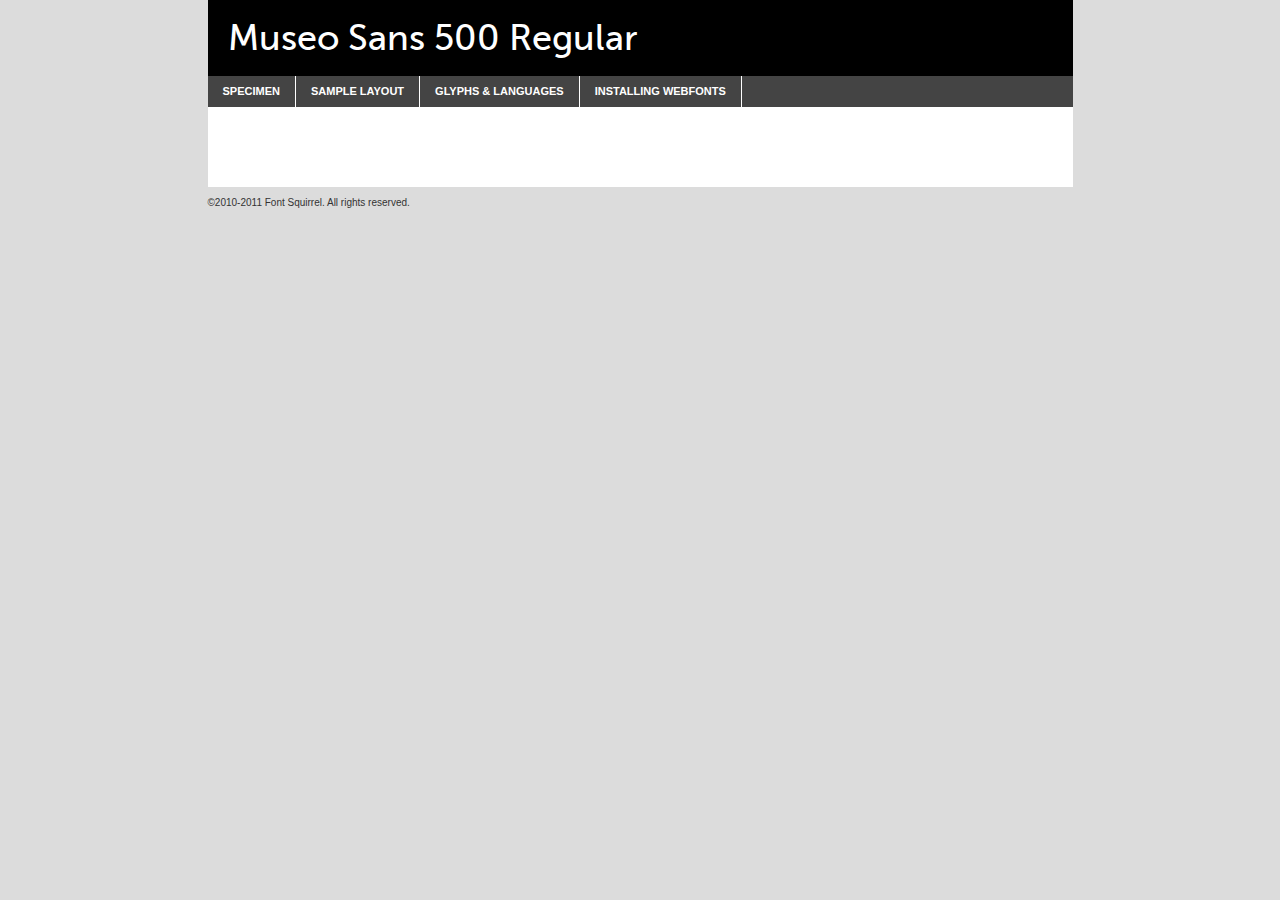
<file: webFonts/museosans-500-demo.html>
<!DOCTYPE html PUBLIC "-//W3C//DTD XHTML 1.0 Transitional//EN"
	"http://www.w3.org/TR/xhtml1/DTD/xhtml1-transitional.dtd">

<html xmlns="http://www.w3.org/1999/xhtml" xml:lang="en" lang="en">
<head>
	<meta http-equiv="Content-Type" content="text/html; charset=utf-8" />
	<script src="http://ajax.googleapis.com/ajax/libs/jquery/1.7.2/jquery.min.js" type="text/javascript" charset="utf-8"></script>
	<script src="specimen_files/easytabs.js" type="text/javascript" charset="utf-8"></script>
	<link rel="stylesheet" href="specimen_files/specimen_stylesheet.css" type="text/css" charset="utf-8" />
	<link rel="stylesheet" href="stylesheet.css" type="text/css" charset="utf-8" />

	<style type="text/css">
					body{
				font-family: 'museo_sans500';
							}
		</style>

	<title>Museo Sans 500 Regular Specimen</title>
	
	
	<script type="text/javascript" charset="utf-8">
		$(document).ready(function() {
			$('#container').easyTabs({defaultContent:1});
		});
	</script>
</head>

<body>
<div id="container">
	<div id="header">
		Museo Sans 500 Regular	</div>
	<ul class="tabs">
		<li><a href="#specimen">Specimen</a></li>
		<li><a href="#layout">Sample Layout</a></li>
				<li><a href="#glyphs">Glyphs &amp; Languages</a></li>
		<li><a href="#installing">Installing Webfonts</a></li>
		
	</ul>
	
	<div id="main_content">

		
			<div id="specimen">
		
				<div class="section">
					<div class="grid12 firstcol">
						<div class="huge">AaBb</div>
					</div>
				</div>
		
				<div class="section">
					<div class="glyph_range">A&#x200B;B&#x200b;C&#x200b;D&#x200b;E&#x200b;F&#x200b;G&#x200b;H&#x200b;I&#x200b;J&#x200b;K&#x200b;L&#x200b;M&#x200b;N&#x200b;O&#x200b;P&#x200b;Q&#x200b;R&#x200b;S&#x200b;T&#x200b;U&#x200b;V&#x200b;W&#x200b;X&#x200b;Y&#x200b;Z&#x200b;a&#x200b;b&#x200b;c&#x200b;d&#x200b;e&#x200b;f&#x200b;g&#x200b;h&#x200b;i&#x200b;j&#x200b;k&#x200b;l&#x200b;m&#x200b;n&#x200b;o&#x200b;p&#x200b;q&#x200b;r&#x200b;s&#x200b;t&#x200b;u&#x200b;v&#x200b;w&#x200b;x&#x200b;y&#x200b;z&#x200b;1&#x200b;2&#x200b;3&#x200b;4&#x200b;5&#x200b;6&#x200b;7&#x200b;8&#x200b;9&#x200b;0&#x200b;&amp;&#x200b;.&#x200b;,&#x200b;?&#x200b;!&#x200b;&#64;&#x200b;(&#x200b;)&#x200b;#&#x200b;$&#x200b;%&#x200b;*&#x200b;+&#x200b;-&#x200b;=&#x200b;:&#x200b;;</div>
				</div>
				<div class="section">
					<div class="grid12 firstcol">
						<table class="sample_table">
							<tr><td>10</td><td class="size10">abcdefghijklmnopqrstuvwxyzABCDEFGHIJKLMNOPQRSTUVWXYZ0123456789abcdefghijklmnopqrstuvwxyzABCDEFGHIJKLMNOPQRSTUVWXYZ0123456789abcdefghijklmnopqrstuvwxyzABCDEFGHIJKLMNOPQRSTUVWXYZ</td></tr>
							<tr><td>11</td><td class="size11">abcdefghijklmnopqrstuvwxyzABCDEFGHIJKLMNOPQRSTUVWXYZ0123456789abcdefghijklmnopqrstuvwxyzABCDEFGHIJKLMNOPQRSTUVWXYZ0123456789abcdefghijklmnopqrstuvwxyzABCDEFGHIJKLMNOPQRSTUVWXYZ</td></tr>
							<tr><td>12</td><td class="size12">abcdefghijklmnopqrstuvwxyzABCDEFGHIJKLMNOPQRSTUVWXYZ0123456789abcdefghijklmnopqrstuvwxyzABCDEFGHIJKLMNOPQRSTUVWXYZ0123456789abcdefghijklmnopqrstuvwxyzABCDEFGHIJKLMNOPQRSTUVWXYZ</td></tr>
							<tr><td>13</td><td class="size13">abcdefghijklmnopqrstuvwxyzABCDEFGHIJKLMNOPQRSTUVWXYZ0123456789abcdefghijklmnopqrstuvwxyzABCDEFGHIJKLMNOPQRSTUVWXYZ0123456789abcdefghijklmnopqrstuvwxyzABCDEFGHIJKLMNOPQRSTUVWXYZ</td></tr>
							<tr><td>14</td><td class="size14">abcdefghijklmnopqrstuvwxyzABCDEFGHIJKLMNOPQRSTUVWXYZ0123456789abcdefghijklmnopqrstuvwxyzABCDEFGHIJKLMNOPQRSTUVWXYZ0123456789abcdefghijklmnopqrstuvwxyzABCDEFGHIJKLMNOPQRSTUVWXYZ</td></tr>
							<tr><td>16</td><td class="size16">abcdefghijklmnopqrstuvwxyzABCDEFGHIJKLMNOPQRSTUVWXYZ0123456789abcdefghijklmnopqrstuvwxyzABCDEFGHIJKLMNOPQRSTUVWXYZ</td></tr>
							<tr><td>18</td><td class="size18">abcdefghijklmnopqrstuvwxyzABCDEFGHIJKLMNOPQRSTUVWXYZ0123456789abcdefghijklmnopqrstuvwxyzABCDEFGHIJKLMNOPQRSTUVWXYZ</td></tr>
							<tr><td>20</td><td class="size20">abcdefghijklmnopqrstuvwxyzABCDEFGHIJKLMNOPQRSTUVWXYZ0123456789abcdefghijklmnopqrstuvwxyzABCDEFGHIJKLMNOPQRSTUVWXYZ</td></tr>
							<tr><td>24</td><td class="size24">abcdefghijklmnopqrstuvwxyzABCDEFGHIJKLMNOPQRSTUVWXYZ0123456789abcdefghijklmnopqrstuvwxyzABCDEFGHIJKLMNOPQRSTUVWXYZ</td></tr>
							<tr><td>30</td><td class="size30">abcdefghijklmnopqrstuvwxyzABCDEFGHIJKLMNOPQRSTUVWXYZ0123456789abcdefghijklmnopqrstuvwxyzABCDEFGHIJKLMNOPQRSTUVWXYZ</td></tr>
							<tr><td>36</td><td class="size36">abcdefghijklmnopqrstuvwxyzABCDEFGHIJKLMNOPQRSTUVWXYZ0123456789abcdefghijklmnopqrstuvwxyzABCDEFGHIJKLMNOPQRSTUVWXYZ</td></tr>
							<tr><td>48</td><td class="size48">abcdefghijklmnopqrstuvwxyzABCDEFGHIJKLMNOPQRSTUVWXYZ0123456789abcdefghijklmnopqrstuvwxyzABCDEFGHIJKLMNOPQRSTUVWXYZ</td></tr>
							<tr><td>60</td><td class="size60">abcdefghijklmnopqrstuvwxyzABCDEFGHIJKLMNOPQRSTUVWXYZ0123456789abcdefghijklmnopqrstuvwxyzABCDEFGHIJKLMNOPQRSTUVWXYZ</td></tr>
							<tr><td>72</td><td class="size72">abcdefghijklmnopqrstuvwxyzABCDEFGHIJKLMNOPQRSTUVWXYZ0123456789abcdefghijklmnopqrstuvwxyzABCDEFGHIJKLMNOPQRSTUVWXYZ</td></tr>
							<tr><td>90</td><td class="size90">abcdefghijklmnopqrstuvwxyzABCDEFGHIJKLMNOPQRSTUVWXYZ0123456789abcdefghijklmnopqrstuvwxyzABCDEFGHIJKLMNOPQRSTUVWXYZ</td></tr>
						</table>
				
					</div>
			
				</div>
		
		
		
								<div class="section" id="bodycomparison">


										<div id="xheight">
				<div class="fontbody">&#x25FC;&#x25FC;&#x25FC;&#x25FC;&#x25FC;&#x25FC;&#x25FC;&#x25FC;&#x25FC;&#x25FC;&#x25FC;&#x25FC;&#x25FC;&#x25FC;&#x25FC;&#x25FC;&#x25FC;&#x25FC;&#x25FC;&#x25FC;&#x25FC;&#x25FC;&#x25FC;&#x25FC;&#x25FC;&#x25FC;&#x25FC;&#x25FC;&#x25FC;&#x25FC;&#x25FC;&#x25FC;&#x25FC;&#x25FC;&#x25FC;&#x25FC;&#x25FC;&#x25FC;&#x25FC;&#x25FC;&#x25FC;&#x25FC;&#x25FC;&#x25FC;&#x25FC;&#x25FC;&#x25FC;&#x25FC;&#x25FC;&#x25FC;&#x25FC;&#x25FC;&#x25FC;&#x25FC;&#x25FC;&#x25FC;&#x25FC;&#x25FC;&#x25FC;&#x25FC;&#x25FC;&#x25FC;&#x25FC;&#x25FC;&#x25FC;&#x25FC;&#x25FC;&#x25FC;&#x25FC;&#x25FC;&#x25FC;&#x25FC;&#x25FC;&#x25FC;&#x25FC;&#x25FC;&#x25FC;&#x25FC;&#x25FC;&#x25FC;&#x25FC;&#x25FC;&#x25FC;&#x25FC;&#x25FC;&#x25FC;&#x25FC;&#x25FC;&#x25FC;&#x25FC;&#x25FC;&#x25FC;&#x25FC;&#x25FC;&#x25FC;&#x25FC;&#x25FC;&#x25FC;&#x25FC;body</div><div class="arialbody">body</div><div class="verdanabody">body</div><div class="georgiabody">body</div></div>
										<div class="fontbody" style="z-index:1">
											body<span>Museo Sans 500 Regular</span>
										</div>
										<div class="arialbody" style="z-index:1">
											body<span>Arial</span>
										</div>
										<div class="verdanabody" style="z-index:1">
											body<span>Verdana</span>
										</div>
										<div class="georgiabody" style="z-index:1">
											body<span>Georgia</span>
										</div>



								</div>
		
		
				<div class="section psample psample_row1" id="">
					
					<div class="grid2 firstcol">
						<p class="size10"><span>10.</span>Aenean lacinia bibendum nulla sed consectetur. Fusce dapibus, tellus ac cursus commodo, tortor mauris condimentum nibh, ut fermentum massa justo sit amet risus. Nullam id dolor id nibh ultricies vehicula ut id elit. Cum sociis natoque penatibus et magnis dis parturient montes, nascetur ridiculus mus. Nulla vitae elit libero, a pharetra augue.</p>
			
					</div>
					<div class="grid3">
						<p class="size11"><span>11.</span>Aenean lacinia bibendum nulla sed consectetur. Fusce dapibus, tellus ac cursus commodo, tortor mauris condimentum nibh, ut fermentum massa justo sit amet risus. Nullam id dolor id nibh ultricies vehicula ut id elit. Cum sociis natoque penatibus et magnis dis parturient montes, nascetur ridiculus mus. Nulla vitae elit libero, a pharetra augue.</p>
			
					</div>
					<div class="grid3">
						<p class="size12"><span>12.</span>Aenean lacinia bibendum nulla sed consectetur. Fusce dapibus, tellus ac cursus commodo, tortor mauris condimentum nibh, ut fermentum massa justo sit amet risus. Nullam id dolor id nibh ultricies vehicula ut id elit. Cum sociis natoque penatibus et magnis dis parturient montes, nascetur ridiculus mus. Nulla vitae elit libero, a pharetra augue.</p>
			
					</div>
					<div class="grid4">
						<p class="size13"><span>13.</span>Aenean lacinia bibendum nulla sed consectetur. Fusce dapibus, tellus ac cursus commodo, tortor mauris condimentum nibh, ut fermentum massa justo sit amet risus. Nullam id dolor id nibh ultricies vehicula ut id elit. Cum sociis natoque penatibus et magnis dis parturient montes, nascetur ridiculus mus. Nulla vitae elit libero, a pharetra augue.</p>
			
					</div>
					<div class="white_blend"></div>
					
				</div>
				<div class="section psample psample_row2" id="">
					<div class="grid3 firstcol">
						<p class="size14"><span>14.</span>Aenean lacinia bibendum nulla sed consectetur. Fusce dapibus, tellus ac cursus commodo, tortor mauris condimentum nibh, ut fermentum massa justo sit amet risus. Nullam id dolor id nibh ultricies vehicula ut id elit. Cum sociis natoque penatibus et magnis dis parturient montes, nascetur ridiculus mus. Nulla vitae elit libero, a pharetra augue.</p>
			
					</div>
					<div class="grid4">
						<p class="size16"><span>16.</span>Aenean lacinia bibendum nulla sed consectetur. Fusce dapibus, tellus ac cursus commodo, tortor mauris condimentum nibh, ut fermentum massa justo sit amet risus. Nullam id dolor id nibh ultricies vehicula ut id elit. Cum sociis natoque penatibus et magnis dis parturient montes, nascetur ridiculus mus. Nulla vitae elit libero, a pharetra augue.</p>
			
					</div>
					<div class="grid5">
						<p class="size18"><span>18.</span>Aenean lacinia bibendum nulla sed consectetur. Fusce dapibus, tellus ac cursus commodo, tortor mauris condimentum nibh, ut fermentum massa justo sit amet risus. Nullam id dolor id nibh ultricies vehicula ut id elit. Cum sociis natoque penatibus et magnis dis parturient montes, nascetur ridiculus mus. Nulla vitae elit libero, a pharetra augue.</p>
			
					</div>

					<div class="white_blend"></div>

				</div>
				
				<div class="section psample psample_row3" id="">
					<div class="grid5 firstcol">
						<p class="size20"><span>20.</span>Aenean lacinia bibendum nulla sed consectetur. Fusce dapibus, tellus ac cursus commodo, tortor mauris condimentum nibh, ut fermentum massa justo sit amet risus. Nullam id dolor id nibh ultricies vehicula ut id elit. Cum sociis natoque penatibus et magnis dis parturient montes, nascetur ridiculus mus. Nulla vitae elit libero, a pharetra augue.</p>
					</div>
					<div class="grid7">
						<p class="size24"><span>24.</span>Aenean lacinia bibendum nulla sed consectetur. Fusce dapibus, tellus ac cursus commodo, tortor mauris condimentum nibh, ut fermentum massa justo sit amet risus. Nullam id dolor id nibh ultricies vehicula ut id elit. Cum sociis natoque penatibus et magnis dis parturient montes, nascetur ridiculus mus. Nulla vitae elit libero, a pharetra augue.</p>
					</div>
					
					<div class="white_blend"></div>
					
				</div>
				
				<div class="section psample psample_row4" id="">
					<div class="grid12 firstcol">
						<p class="size30"><span>30.</span>Aenean lacinia bibendum nulla sed consectetur. Fusce dapibus, tellus ac cursus commodo, tortor mauris condimentum nibh, ut fermentum massa justo sit amet risus. Nullam id dolor id nibh ultricies vehicula ut id elit. Cum sociis natoque penatibus et magnis dis parturient montes, nascetur ridiculus mus. Nulla vitae elit libero, a pharetra augue.</p>
					</div>
					<div class="white_blend"></div>
					
				</div>
				
				
				
				<div class="section psample psample_row1 fullreverse">
					<div class="grid2 firstcol">
						<p class="size10"><span>10.</span>Aenean lacinia bibendum nulla sed consectetur. Fusce dapibus, tellus ac cursus commodo, tortor mauris condimentum nibh, ut fermentum massa justo sit amet risus. Nullam id dolor id nibh ultricies vehicula ut id elit. Cum sociis natoque penatibus et magnis dis parturient montes, nascetur ridiculus mus. Nulla vitae elit libero, a pharetra augue.</p>
			
					</div>
					<div class="grid3">
						<p class="size11"><span>11.</span>Aenean lacinia bibendum nulla sed consectetur. Fusce dapibus, tellus ac cursus commodo, tortor mauris condimentum nibh, ut fermentum massa justo sit amet risus. Nullam id dolor id nibh ultricies vehicula ut id elit. Cum sociis natoque penatibus et magnis dis parturient montes, nascetur ridiculus mus. Nulla vitae elit libero, a pharetra augue.</p>
			
					</div>
					<div class="grid3">
						<p class="size12"><span>12.</span>Aenean lacinia bibendum nulla sed consectetur. Fusce dapibus, tellus ac cursus commodo, tortor mauris condimentum nibh, ut fermentum massa justo sit amet risus. Nullam id dolor id nibh ultricies vehicula ut id elit. Cum sociis natoque penatibus et magnis dis parturient montes, nascetur ridiculus mus. Nulla vitae elit libero, a pharetra augue.</p>
			
					</div>
					<div class="grid4">
						<p class="size13"><span>13.</span>Aenean lacinia bibendum nulla sed consectetur. Fusce dapibus, tellus ac cursus commodo, tortor mauris condimentum nibh, ut fermentum massa justo sit amet risus. Nullam id dolor id nibh ultricies vehicula ut id elit. Cum sociis natoque penatibus et magnis dis parturient montes, nascetur ridiculus mus. Nulla vitae elit libero, a pharetra augue.</p>
			
					</div>
					<div class="black_blend"></div>
					
				</div>
				
				<div class="section psample psample_row2 fullreverse">
					<div class="grid3 firstcol">
						<p class="size14"><span>14.</span>Aenean lacinia bibendum nulla sed consectetur. Fusce dapibus, tellus ac cursus commodo, tortor mauris condimentum nibh, ut fermentum massa justo sit amet risus. Nullam id dolor id nibh ultricies vehicula ut id elit. Cum sociis natoque penatibus et magnis dis parturient montes, nascetur ridiculus mus. Nulla vitae elit libero, a pharetra augue.</p>
			
					</div>
					<div class="grid4">
						<p class="size16"><span>16.</span>Aenean lacinia bibendum nulla sed consectetur. Fusce dapibus, tellus ac cursus commodo, tortor mauris condimentum nibh, ut fermentum massa justo sit amet risus. Nullam id dolor id nibh ultricies vehicula ut id elit. Cum sociis natoque penatibus et magnis dis parturient montes, nascetur ridiculus mus. Nulla vitae elit libero, a pharetra augue.</p>
			
					</div>
					<div class="grid5">
						<p class="size18"><span>18.</span>Aenean lacinia bibendum nulla sed consectetur. Fusce dapibus, tellus ac cursus commodo, tortor mauris condimentum nibh, ut fermentum massa justo sit amet risus. Nullam id dolor id nibh ultricies vehicula ut id elit. Cum sociis natoque penatibus et magnis dis parturient montes, nascetur ridiculus mus. Nulla vitae elit libero, a pharetra augue.</p>
			
					</div>
					<div class="black_blend"></div>

				</div>
				
				<div class="section psample fullreverse psample_row3" id="">
					<div class="grid5 firstcol">
						<p class="size20"><span>20.</span>Aenean lacinia bibendum nulla sed consectetur. Fusce dapibus, tellus ac cursus commodo, tortor mauris condimentum nibh, ut fermentum massa justo sit amet risus. Nullam id dolor id nibh ultricies vehicula ut id elit. Cum sociis natoque penatibus et magnis dis parturient montes, nascetur ridiculus mus. Nulla vitae elit libero, a pharetra augue.</p>
					</div>
					<div class="grid7">
						<p class="size24"><span>24.</span>Aenean lacinia bibendum nulla sed consectetur. Fusce dapibus, tellus ac cursus commodo, tortor mauris condimentum nibh, ut fermentum massa justo sit amet risus. Nullam id dolor id nibh ultricies vehicula ut id elit. Cum sociis natoque penatibus et magnis dis parturient montes, nascetur ridiculus mus. Nulla vitae elit libero, a pharetra augue.</p>
					</div>
					
					<div class="black_blend"></div>
					
				</div>
				
				<div class="section psample fullreverse psample_row4" id="" style="border-bottom: 20px #000 solid;">
					<div class="grid12 firstcol">
						<p class="size30"><span>30.</span>Aenean lacinia bibendum nulla sed consectetur. Fusce dapibus, tellus ac cursus commodo, tortor mauris condimentum nibh, ut fermentum massa justo sit amet risus. Nullam id dolor id nibh ultricies vehicula ut id elit. Cum sociis natoque penatibus et magnis dis parturient montes, nascetur ridiculus mus. Nulla vitae elit libero, a pharetra augue.</p>
					</div>
					<div class="black_blend"></div>
					
				</div>
				
				
				
				
			</div>
			
			<div id="layout">
				
				<div class="section">
					
					<div class="grid12 firstcol">
						<h1>Lorem Ipsum Dolor</h1>
						<h2>Etiam porta sem malesuada magna mollis euismod</h2>
						
						<p class="byline">By <a href="#link">Aenean Lacinia</a></p>
					</div>
				</div>
				<div class="section">
					<div class="grid8 firstcol">
						<p class="large">Donec sed odio dui. Morbi leo risus, porta ac consectetur ac, vestibulum at eros. Fusce dapibus, tellus ac cursus commodo, tortor mauris condimentum nibh, ut fermentum massa justo sit amet risus. </p>

						
						<h3>Pellentesque ornare sem</h3>

						<p>Maecenas sed diam eget risus varius blandit sit amet non magna. Maecenas faucibus mollis interdum. Donec ullamcorper nulla non metus auctor fringilla. Nullam id dolor id nibh ultricies vehicula ut id elit. Nullam id dolor id nibh ultricies vehicula ut id elit. </p>

						<p>Aenean eu leo quam. Pellentesque ornare sem lacinia quam venenatis vestibulum. Lorem ipsum dolor sit amet, consectetur adipiscing elit. Cum sociis natoque penatibus et magnis dis parturient montes, nascetur ridiculus mus. </p>

						<p>Nulla vitae elit libero, a pharetra augue. Praesent commodo cursus magna, vel scelerisque nisl consectetur et. Aenean lacinia bibendum nulla sed consectetur. </p>

						<p>Nullam quis risus eget urna mollis ornare vel eu leo. Nullam quis risus eget urna mollis ornare vel eu leo. Maecenas sed diam eget risus varius blandit sit amet non magna. Donec ullamcorper nulla non metus auctor fringilla. </p>

						<h3>Cras mattis consectetur</h3>

						<p>Aenean eu leo quam. Pellentesque ornare sem lacinia quam venenatis vestibulum. Aenean lacinia bibendum nulla sed consectetur. Integer posuere erat a ante venenatis dapibus posuere velit aliquet. Cras mattis consectetur purus sit amet fermentum. </p>

						<p>Nullam id dolor id nibh ultricies vehicula ut id elit. Nullam quis risus eget urna mollis ornare vel eu leo. Cras mattis consectetur purus sit amet fermentum.</p>
					</div>
					
					<div class="grid4 sidebar">
						
						<div class="box reverse">
							<p class="last">Nullam quis risus eget urna mollis ornare vel eu leo. Donec ullamcorper nulla non metus auctor fringilla. Cras mattis consectetur purus sit amet fermentum. Sed posuere consectetur est at lobortis. Lorem ipsum dolor sit amet, consectetur adipiscing elit. </p>
						</div>
						
						<p class="caption">Maecenas sed diam eget risus varius.</p>

						<p>Vestibulum id ligula porta felis euismod semper. Integer posuere erat a ante venenatis dapibus posuere velit aliquet. Vestibulum id ligula porta felis euismod semper. Sed posuere consectetur est at lobortis. Maecenas sed diam eget risus varius blandit sit amet non magna. Fusce dapibus, tellus ac cursus commodo, tortor mauris condimentum nibh, ut fermentum massa justo sit amet risus. </p>

					

						<p>Duis mollis, est non commodo luctus, nisi erat porttitor ligula, eget lacinia odio sem nec elit. Aenean lacinia bibendum nulla sed consectetur. Vivamus sagittis lacus vel augue laoreet rutrum faucibus dolor auctor. Aenean lacinia bibendum nulla sed consectetur. Nullam quis risus eget urna mollis ornare vel eu leo. </p>

						<p>Praesent commodo cursus magna, vel scelerisque nisl consectetur et. Donec ullamcorper nulla non metus auctor fringilla. Maecenas faucibus mollis interdum. Fusce dapibus, tellus ac cursus commodo, tortor mauris condimentum nibh, ut fermentum massa justo sit amet risus. </p>

					</div>
				</div>
				
			</div>


			



		<div id="glyphs">
			<div class="section">
				<div class="grid12 firstcol">
			
				<h1>Language Support</h1>
				<p>The subset of Museo Sans 500 Regular in this kit supports the following languages:<br />
			
					Albanian, Basque, Breton, Chamorro, Danish, Dutch, English, Faroese, Finnish, French, Frisian, Galician, German, Icelandic, Italian, Malagasy, Norwegian, Portuguese, Spanish, Swedish				</p>
				<h1>Glyph Chart</h1>
				<p>The subset of Museo Sans 500 Regular in this kit includes all the glyphs listed below. Unicode entities are included above each glyph to help you insert individual characters into your layout.</p>
				<div id="glyph_chart">
			
																				 <div><p>&amp;#32;</p>&#32;</div>
																				 <div><p>&amp;#33;</p>&#33;</div>
																				 <div><p>&amp;#34;</p>&#34;</div>
																				 <div><p>&amp;#35;</p>&#35;</div>
																				 <div><p>&amp;#36;</p>&#36;</div>
																				 <div><p>&amp;#37;</p>&#37;</div>
																				 <div><p>&amp;#38;</p>&#38;</div>
																				 <div><p>&amp;#39;</p>&#39;</div>
																				 <div><p>&amp;#40;</p>&#40;</div>
																				 <div><p>&amp;#41;</p>&#41;</div>
																				 <div><p>&amp;#42;</p>&#42;</div>
																				 <div><p>&amp;#43;</p>&#43;</div>
																				 <div><p>&amp;#44;</p>&#44;</div>
																				 <div><p>&amp;#45;</p>&#45;</div>
																				 <div><p>&amp;#46;</p>&#46;</div>
																				 <div><p>&amp;#47;</p>&#47;</div>
																				 <div><p>&amp;#48;</p>&#48;</div>
																				 <div><p>&amp;#49;</p>&#49;</div>
																				 <div><p>&amp;#50;</p>&#50;</div>
																				 <div><p>&amp;#51;</p>&#51;</div>
																				 <div><p>&amp;#52;</p>&#52;</div>
																				 <div><p>&amp;#53;</p>&#53;</div>
																				 <div><p>&amp;#54;</p>&#54;</div>
																				 <div><p>&amp;#55;</p>&#55;</div>
																				 <div><p>&amp;#56;</p>&#56;</div>
																				 <div><p>&amp;#57;</p>&#57;</div>
																				 <div><p>&amp;#58;</p>&#58;</div>
																				 <div><p>&amp;#59;</p>&#59;</div>
																				 <div><p>&amp;#60;</p>&#60;</div>
																				 <div><p>&amp;#61;</p>&#61;</div>
																				 <div><p>&amp;#62;</p>&#62;</div>
																				 <div><p>&amp;#63;</p>&#63;</div>
																				 <div><p>&amp;#64;</p>&#64;</div>
																				 <div><p>&amp;#65;</p>&#65;</div>
																				 <div><p>&amp;#66;</p>&#66;</div>
																				 <div><p>&amp;#67;</p>&#67;</div>
																				 <div><p>&amp;#68;</p>&#68;</div>
																				 <div><p>&amp;#69;</p>&#69;</div>
																				 <div><p>&amp;#70;</p>&#70;</div>
																				 <div><p>&amp;#71;</p>&#71;</div>
																				 <div><p>&amp;#72;</p>&#72;</div>
																				 <div><p>&amp;#73;</p>&#73;</div>
																				 <div><p>&amp;#74;</p>&#74;</div>
																				 <div><p>&amp;#75;</p>&#75;</div>
																				 <div><p>&amp;#76;</p>&#76;</div>
																				 <div><p>&amp;#77;</p>&#77;</div>
																				 <div><p>&amp;#78;</p>&#78;</div>
																				 <div><p>&amp;#79;</p>&#79;</div>
																				 <div><p>&amp;#80;</p>&#80;</div>
																				 <div><p>&amp;#81;</p>&#81;</div>
																				 <div><p>&amp;#82;</p>&#82;</div>
																				 <div><p>&amp;#83;</p>&#83;</div>
																				 <div><p>&amp;#84;</p>&#84;</div>
																				 <div><p>&amp;#85;</p>&#85;</div>
																				 <div><p>&amp;#86;</p>&#86;</div>
																				 <div><p>&amp;#87;</p>&#87;</div>
																				 <div><p>&amp;#88;</p>&#88;</div>
																				 <div><p>&amp;#89;</p>&#89;</div>
																				 <div><p>&amp;#90;</p>&#90;</div>
																				 <div><p>&amp;#91;</p>&#91;</div>
																				 <div><p>&amp;#92;</p>&#92;</div>
																				 <div><p>&amp;#93;</p>&#93;</div>
																				 <div><p>&amp;#94;</p>&#94;</div>
																				 <div><p>&amp;#95;</p>&#95;</div>
																				 <div><p>&amp;#96;</p>&#96;</div>
																				 <div><p>&amp;#97;</p>&#97;</div>
																				 <div><p>&amp;#98;</p>&#98;</div>
																				 <div><p>&amp;#99;</p>&#99;</div>
																				 <div><p>&amp;#100;</p>&#100;</div>
																				 <div><p>&amp;#101;</p>&#101;</div>
																				 <div><p>&amp;#102;</p>&#102;</div>
																				 <div><p>&amp;#103;</p>&#103;</div>
																				 <div><p>&amp;#104;</p>&#104;</div>
																				 <div><p>&amp;#105;</p>&#105;</div>
																				 <div><p>&amp;#106;</p>&#106;</div>
																				 <div><p>&amp;#107;</p>&#107;</div>
																				 <div><p>&amp;#108;</p>&#108;</div>
																				 <div><p>&amp;#109;</p>&#109;</div>
																				 <div><p>&amp;#110;</p>&#110;</div>
																				 <div><p>&amp;#111;</p>&#111;</div>
																				 <div><p>&amp;#112;</p>&#112;</div>
																				 <div><p>&amp;#113;</p>&#113;</div>
																				 <div><p>&amp;#114;</p>&#114;</div>
																				 <div><p>&amp;#115;</p>&#115;</div>
																				 <div><p>&amp;#116;</p>&#116;</div>
																				 <div><p>&amp;#117;</p>&#117;</div>
																				 <div><p>&amp;#118;</p>&#118;</div>
																				 <div><p>&amp;#119;</p>&#119;</div>
																				 <div><p>&amp;#120;</p>&#120;</div>
																				 <div><p>&amp;#121;</p>&#121;</div>
																				 <div><p>&amp;#122;</p>&#122;</div>
																				 <div><p>&amp;#123;</p>&#123;</div>
																				 <div><p>&amp;#124;</p>&#124;</div>
																				 <div><p>&amp;#125;</p>&#125;</div>
																				 <div><p>&amp;#126;</p>&#126;</div>
																				 <div><p>&amp;#160;</p>&#160;</div>
																				 <div><p>&amp;#161;</p>&#161;</div>
																				 <div><p>&amp;#162;</p>&#162;</div>
																				 <div><p>&amp;#163;</p>&#163;</div>
																				 <div><p>&amp;#165;</p>&#165;</div>
																				 <div><p>&amp;#167;</p>&#167;</div>
																				 <div><p>&amp;#168;</p>&#168;</div>
																				 <div><p>&amp;#169;</p>&#169;</div>
																				 <div><p>&amp;#170;</p>&#170;</div>
																				 <div><p>&amp;#171;</p>&#171;</div>
																				 <div><p>&amp;#172;</p>&#172;</div>
																				 <div><p>&amp;#173;</p>&#173;</div>
																				 <div><p>&amp;#174;</p>&#174;</div>
																				 <div><p>&amp;#175;</p>&#175;</div>
																				 <div><p>&amp;#176;</p>&#176;</div>
																				 <div><p>&amp;#177;</p>&#177;</div>
																				 <div><p>&amp;#178;</p>&#178;</div>
																				 <div><p>&amp;#179;</p>&#179;</div>
																				 <div><p>&amp;#180;</p>&#180;</div>
																				 <div><p>&amp;#182;</p>&#182;</div>
																				 <div><p>&amp;#183;</p>&#183;</div>
																				 <div><p>&amp;#184;</p>&#184;</div>
																				 <div><p>&amp;#185;</p>&#185;</div>
																				 <div><p>&amp;#186;</p>&#186;</div>
																				 <div><p>&amp;#187;</p>&#187;</div>
																				 <div><p>&amp;#188;</p>&#188;</div>
																				 <div><p>&amp;#189;</p>&#189;</div>
																				 <div><p>&amp;#190;</p>&#190;</div>
																				 <div><p>&amp;#191;</p>&#191;</div>
																				 <div><p>&amp;#192;</p>&#192;</div>
																				 <div><p>&amp;#193;</p>&#193;</div>
																				 <div><p>&amp;#194;</p>&#194;</div>
																				 <div><p>&amp;#195;</p>&#195;</div>
																				 <div><p>&amp;#196;</p>&#196;</div>
																				 <div><p>&amp;#197;</p>&#197;</div>
																				 <div><p>&amp;#198;</p>&#198;</div>
																				 <div><p>&amp;#199;</p>&#199;</div>
																				 <div><p>&amp;#200;</p>&#200;</div>
																				 <div><p>&amp;#201;</p>&#201;</div>
																				 <div><p>&amp;#202;</p>&#202;</div>
																				 <div><p>&amp;#203;</p>&#203;</div>
																				 <div><p>&amp;#204;</p>&#204;</div>
																				 <div><p>&amp;#205;</p>&#205;</div>
																				 <div><p>&amp;#206;</p>&#206;</div>
																				 <div><p>&amp;#207;</p>&#207;</div>
																				 <div><p>&amp;#208;</p>&#208;</div>
																				 <div><p>&amp;#209;</p>&#209;</div>
																				 <div><p>&amp;#210;</p>&#210;</div>
																				 <div><p>&amp;#211;</p>&#211;</div>
																				 <div><p>&amp;#212;</p>&#212;</div>
																				 <div><p>&amp;#213;</p>&#213;</div>
																				 <div><p>&amp;#214;</p>&#214;</div>
																				 <div><p>&amp;#215;</p>&#215;</div>
																				 <div><p>&amp;#216;</p>&#216;</div>
																				 <div><p>&amp;#217;</p>&#217;</div>
																				 <div><p>&amp;#218;</p>&#218;</div>
																				 <div><p>&amp;#219;</p>&#219;</div>
																				 <div><p>&amp;#220;</p>&#220;</div>
																				 <div><p>&amp;#221;</p>&#221;</div>
																				 <div><p>&amp;#222;</p>&#222;</div>
																				 <div><p>&amp;#223;</p>&#223;</div>
																				 <div><p>&amp;#224;</p>&#224;</div>
																				 <div><p>&amp;#225;</p>&#225;</div>
																				 <div><p>&amp;#226;</p>&#226;</div>
																				 <div><p>&amp;#227;</p>&#227;</div>
																				 <div><p>&amp;#228;</p>&#228;</div>
																				 <div><p>&amp;#229;</p>&#229;</div>
																				 <div><p>&amp;#230;</p>&#230;</div>
																				 <div><p>&amp;#231;</p>&#231;</div>
																				 <div><p>&amp;#232;</p>&#232;</div>
																				 <div><p>&amp;#233;</p>&#233;</div>
																				 <div><p>&amp;#234;</p>&#234;</div>
																				 <div><p>&amp;#235;</p>&#235;</div>
																				 <div><p>&amp;#236;</p>&#236;</div>
																				 <div><p>&amp;#237;</p>&#237;</div>
																				 <div><p>&amp;#238;</p>&#238;</div>
																				 <div><p>&amp;#239;</p>&#239;</div>
																				 <div><p>&amp;#240;</p>&#240;</div>
																				 <div><p>&amp;#241;</p>&#241;</div>
																				 <div><p>&amp;#242;</p>&#242;</div>
																				 <div><p>&amp;#243;</p>&#243;</div>
																				 <div><p>&amp;#244;</p>&#244;</div>
																				 <div><p>&amp;#245;</p>&#245;</div>
																				 <div><p>&amp;#246;</p>&#246;</div>
																				 <div><p>&amp;#247;</p>&#247;</div>
																				 <div><p>&amp;#248;</p>&#248;</div>
																				 <div><p>&amp;#249;</p>&#249;</div>
																				 <div><p>&amp;#250;</p>&#250;</div>
																				 <div><p>&amp;#251;</p>&#251;</div>
																				 <div><p>&amp;#252;</p>&#252;</div>
																				 <div><p>&amp;#253;</p>&#253;</div>
																				 <div><p>&amp;#254;</p>&#254;</div>
																				 <div><p>&amp;#255;</p>&#255;</div>
																				 <div><p>&amp;#338;</p>&#338;</div>
																				 <div><p>&amp;#339;</p>&#339;</div>
																				 <div><p>&amp;#376;</p>&#376;</div>
																				 <div><p>&amp;#710;</p>&#710;</div>
																				 <div><p>&amp;#732;</p>&#732;</div>
																				 <div><p>&amp;#8192;</p>&#8192;</div>
																				 <div><p>&amp;#8193;</p>&#8193;</div>
																				 <div><p>&amp;#8194;</p>&#8194;</div>
																				 <div><p>&amp;#8195;</p>&#8195;</div>
																				 <div><p>&amp;#8196;</p>&#8196;</div>
																				 <div><p>&amp;#8197;</p>&#8197;</div>
																				 <div><p>&amp;#8198;</p>&#8198;</div>
																				 <div><p>&amp;#8199;</p>&#8199;</div>
																				 <div><p>&amp;#8200;</p>&#8200;</div>
																				 <div><p>&amp;#8201;</p>&#8201;</div>
																				 <div><p>&amp;#8202;</p>&#8202;</div>
																				 <div><p>&amp;#8208;</p>&#8208;</div>
																				 <div><p>&amp;#8209;</p>&#8209;</div>
																				 <div><p>&amp;#8210;</p>&#8210;</div>
																				 <div><p>&amp;#8211;</p>&#8211;</div>
																				 <div><p>&amp;#8212;</p>&#8212;</div>
																				 <div><p>&amp;#8216;</p>&#8216;</div>
																				 <div><p>&amp;#8217;</p>&#8217;</div>
																				 <div><p>&amp;#8218;</p>&#8218;</div>
																				 <div><p>&amp;#8220;</p>&#8220;</div>
																				 <div><p>&amp;#8221;</p>&#8221;</div>
																				 <div><p>&amp;#8222;</p>&#8222;</div>
																				 <div><p>&amp;#8226;</p>&#8226;</div>
																				 <div><p>&amp;#8230;</p>&#8230;</div>
																				 <div><p>&amp;#8239;</p>&#8239;</div>
																				 <div><p>&amp;#8249;</p>&#8249;</div>
																				 <div><p>&amp;#8250;</p>&#8250;</div>
																				 <div><p>&amp;#8287;</p>&#8287;</div>
																				 <div><p>&amp;#8364;</p>&#8364;</div>
																				 <div><p>&amp;#8482;</p>&#8482;</div>
																				 <div><p>&amp;#9724;</p>&#9724;</div>
																				 <div><p>&amp;#64257;</p>&#64257;</div>
																				 <div><p>&amp;#64258;</p>&#64258;</div>
																				 <div><p>&amp;#64259;</p>&#64259;</div>
																				 <div><p>&amp;#64260;</p>&#64260;</div>
																																																</div>	
				</div>
		
		
			</div>
		</div>
		
		
		<div id="specs">
			
		</div>
	
		<div id="installing">
			<div class="section">
				<div class="grid7 firstcol">
					<h1>Installing Webfonts</h1>
					
					<p>Webfonts are supported by all major browser platforms but not all in the same way. There are currently four different font formats that must be included in order to target all browsers. This includes TTF, WOFF, EOT and SVG.</p>
					
					<h2>1. Upload your webfonts</h2>
					<p>You must upload your webfont kit to your website. They should be in or near the same directory as your CSS files.</p>
					
					<h2>2. Include the webfont stylesheet</h2>
					<p>A special CSS @font-face declaration helps the various browsers select the appropriate font it needs without causing you a bunch of headaches. Learn more about this syntax by reading the <a href="http://www.fontspring.com/blog/further-hardening-of-the-bulletproof-syntax">Fontspring blog post</a> about it. The code for it is as follows:</p>


<code>
@font-face{ 
	font-family: 'MyWebFont';
	src: url('WebFont.eot');
	src: url('WebFont.eot?#iefix') format('embedded-opentype'),
	     url('WebFont.woff') format('woff'),
	     url('WebFont.ttf') format('truetype'),
	     url('WebFont.svg#webfont') format('svg');
}
</code>

	<p>We've already gone ahead and generated the code for you. All you have to do is link to the stylesheet in your HTML, like this:</p>
	<code>&lt;link rel=&quot;stylesheet&quot; href=&quot;stylesheet.css&quot; type=&quot;text/css&quot; charset=&quot;utf-8&quot; /&gt;</code>

					<h2>3. Modify your own stylesheet</h2>
					<p>To take advantage of your new fonts, you must tell your stylesheet to use them. Look at the original @font-face declaration above and find the property called "font-family." The name linked there will be what you use to reference the font. Prepend that webfont name to the font stack in the "font-family" property, inside the selector you want to change. For example:</p>
<code>p { font-family: 'WebFont', Arial, sans-serif; }</code>

<h2>4. Test</h2>
<p>Getting webfonts to work cross-browser <em>can</em> be tricky. Use the information in the sidebar to help you if you find that fonts aren't loading in a particular browser.</p>
				</div>
				
				<div class="grid5 sidebar">
					<div class="box">
						<h2>Troubleshooting<br />Font-Face Problems</h2>
						<p>Having trouble getting your webfonts to load in your new website? Here are some tips to sort out what might be the problem.</p>

						<h3>Fonts not showing in any browser</h3>

						<p>This sounds like you need to work on the plumbing. You either did not upload the fonts to the correct directory, or you did not link the fonts properly in the CSS. If you've confirmed that all this is correct and you still have a problem, take a look at your .htaccess file and see if requests are getting intercepted.</p>

						<h3>Fonts not loading in iPhone or iPad</h3>

						<p>The most common problem here is that you are serving the fonts from an IIS server. IIS refuses to serve files that have unknown MIME types. If that is the case, you must set the MIME type for SVG to "image/svg+xml" in the server settings. Follow these instructions from Microsoft if you need help.</p>

						<h3>Fonts not loading in Firefox</h3>

						<p>The primary reason for this failure? You are still using a version Firefox older than 3.5. So upgrade already! If that isn't it, then you are very likely serving fonts from a different domain. Firefox requires that all font assets be served from the same domain. Lastly it is possible that you need to add WOFF to your list of MIME types (if you are serving via IIS.)</p>

						<h3>Fonts not loading in IE</h3>

						<p>Are you looking at Internet Explorer on an actual Windows machine or are you cheating by using a service like Adobe BrowserLab? Many of these screenshot services do not render @font-face for IE. Best to test it on a real machine.</p>

						<h3>Fonts not loading in IE9</h3>

						<p>IE9, like Firefox, requires that fonts be served from the same domain as the website. Make sure that is the case.</p>
					</div>
				</div>
			</div>
			
		</div>
	
	</div>
	<div id="footer">
		<p>&copy;2010-2011 Font Squirrel. All rights reserved.</p>
	</div>
</div>
</body>
</html>
</file>
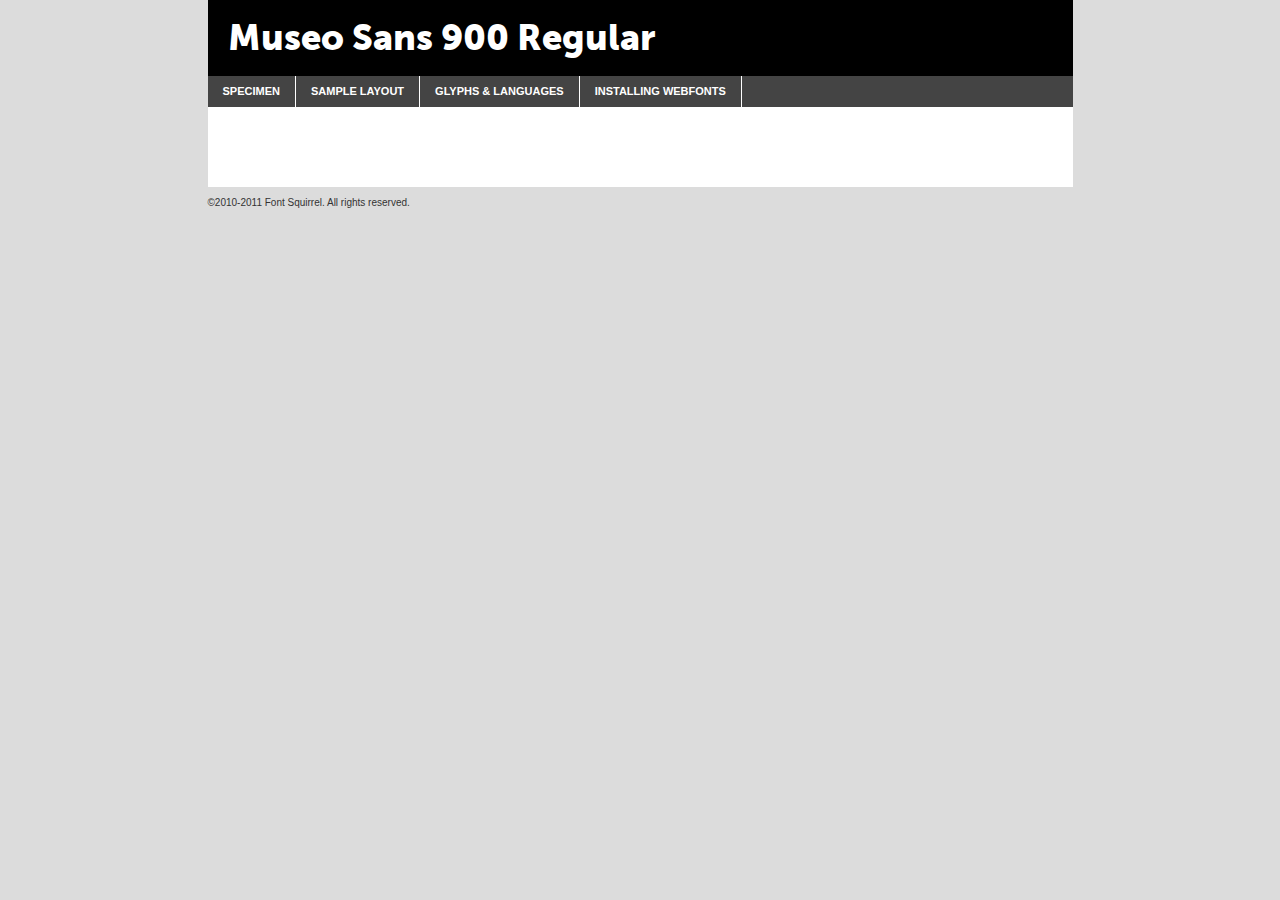
<file: webFonts/museosans-900-demo.html>
<!DOCTYPE html PUBLIC "-//W3C//DTD XHTML 1.0 Transitional//EN"
	"http://www.w3.org/TR/xhtml1/DTD/xhtml1-transitional.dtd">

<html xmlns="http://www.w3.org/1999/xhtml" xml:lang="en" lang="en">
<head>
	<meta http-equiv="Content-Type" content="text/html; charset=utf-8" />
	<script src="http://ajax.googleapis.com/ajax/libs/jquery/1.7.2/jquery.min.js" type="text/javascript" charset="utf-8"></script>
	<script src="specimen_files/easytabs.js" type="text/javascript" charset="utf-8"></script>
	<link rel="stylesheet" href="specimen_files/specimen_stylesheet.css" type="text/css" charset="utf-8" />
	<link rel="stylesheet" href="stylesheet.css" type="text/css" charset="utf-8" />

	<style type="text/css">
					body{
				font-family: 'museo_sans900';
							}
		</style>

	<title>Museo Sans 900 Regular Specimen</title>
	
	
	<script type="text/javascript" charset="utf-8">
		$(document).ready(function() {
			$('#container').easyTabs({defaultContent:1});
		});
	</script>
</head>

<body>
<div id="container">
	<div id="header">
		Museo Sans 900 Regular	</div>
	<ul class="tabs">
		<li><a href="#specimen">Specimen</a></li>
		<li><a href="#layout">Sample Layout</a></li>
				<li><a href="#glyphs">Glyphs &amp; Languages</a></li>
		<li><a href="#installing">Installing Webfonts</a></li>
		
	</ul>
	
	<div id="main_content">

		
			<div id="specimen">
		
				<div class="section">
					<div class="grid12 firstcol">
						<div class="huge">AaBb</div>
					</div>
				</div>
		
				<div class="section">
					<div class="glyph_range">A&#x200B;B&#x200b;C&#x200b;D&#x200b;E&#x200b;F&#x200b;G&#x200b;H&#x200b;I&#x200b;J&#x200b;K&#x200b;L&#x200b;M&#x200b;N&#x200b;O&#x200b;P&#x200b;Q&#x200b;R&#x200b;S&#x200b;T&#x200b;U&#x200b;V&#x200b;W&#x200b;X&#x200b;Y&#x200b;Z&#x200b;a&#x200b;b&#x200b;c&#x200b;d&#x200b;e&#x200b;f&#x200b;g&#x200b;h&#x200b;i&#x200b;j&#x200b;k&#x200b;l&#x200b;m&#x200b;n&#x200b;o&#x200b;p&#x200b;q&#x200b;r&#x200b;s&#x200b;t&#x200b;u&#x200b;v&#x200b;w&#x200b;x&#x200b;y&#x200b;z&#x200b;1&#x200b;2&#x200b;3&#x200b;4&#x200b;5&#x200b;6&#x200b;7&#x200b;8&#x200b;9&#x200b;0&#x200b;&amp;&#x200b;.&#x200b;,&#x200b;?&#x200b;!&#x200b;&#64;&#x200b;(&#x200b;)&#x200b;#&#x200b;$&#x200b;%&#x200b;*&#x200b;+&#x200b;-&#x200b;=&#x200b;:&#x200b;;</div>
				</div>
				<div class="section">
					<div class="grid12 firstcol">
						<table class="sample_table">
							<tr><td>10</td><td class="size10">abcdefghijklmnopqrstuvwxyzABCDEFGHIJKLMNOPQRSTUVWXYZ0123456789abcdefghijklmnopqrstuvwxyzABCDEFGHIJKLMNOPQRSTUVWXYZ0123456789abcdefghijklmnopqrstuvwxyzABCDEFGHIJKLMNOPQRSTUVWXYZ</td></tr>
							<tr><td>11</td><td class="size11">abcdefghijklmnopqrstuvwxyzABCDEFGHIJKLMNOPQRSTUVWXYZ0123456789abcdefghijklmnopqrstuvwxyzABCDEFGHIJKLMNOPQRSTUVWXYZ0123456789abcdefghijklmnopqrstuvwxyzABCDEFGHIJKLMNOPQRSTUVWXYZ</td></tr>
							<tr><td>12</td><td class="size12">abcdefghijklmnopqrstuvwxyzABCDEFGHIJKLMNOPQRSTUVWXYZ0123456789abcdefghijklmnopqrstuvwxyzABCDEFGHIJKLMNOPQRSTUVWXYZ0123456789abcdefghijklmnopqrstuvwxyzABCDEFGHIJKLMNOPQRSTUVWXYZ</td></tr>
							<tr><td>13</td><td class="size13">abcdefghijklmnopqrstuvwxyzABCDEFGHIJKLMNOPQRSTUVWXYZ0123456789abcdefghijklmnopqrstuvwxyzABCDEFGHIJKLMNOPQRSTUVWXYZ0123456789abcdefghijklmnopqrstuvwxyzABCDEFGHIJKLMNOPQRSTUVWXYZ</td></tr>
							<tr><td>14</td><td class="size14">abcdefghijklmnopqrstuvwxyzABCDEFGHIJKLMNOPQRSTUVWXYZ0123456789abcdefghijklmnopqrstuvwxyzABCDEFGHIJKLMNOPQRSTUVWXYZ0123456789abcdefghijklmnopqrstuvwxyzABCDEFGHIJKLMNOPQRSTUVWXYZ</td></tr>
							<tr><td>16</td><td class="size16">abcdefghijklmnopqrstuvwxyzABCDEFGHIJKLMNOPQRSTUVWXYZ0123456789abcdefghijklmnopqrstuvwxyzABCDEFGHIJKLMNOPQRSTUVWXYZ</td></tr>
							<tr><td>18</td><td class="size18">abcdefghijklmnopqrstuvwxyzABCDEFGHIJKLMNOPQRSTUVWXYZ0123456789abcdefghijklmnopqrstuvwxyzABCDEFGHIJKLMNOPQRSTUVWXYZ</td></tr>
							<tr><td>20</td><td class="size20">abcdefghijklmnopqrstuvwxyzABCDEFGHIJKLMNOPQRSTUVWXYZ0123456789abcdefghijklmnopqrstuvwxyzABCDEFGHIJKLMNOPQRSTUVWXYZ</td></tr>
							<tr><td>24</td><td class="size24">abcdefghijklmnopqrstuvwxyzABCDEFGHIJKLMNOPQRSTUVWXYZ0123456789abcdefghijklmnopqrstuvwxyzABCDEFGHIJKLMNOPQRSTUVWXYZ</td></tr>
							<tr><td>30</td><td class="size30">abcdefghijklmnopqrstuvwxyzABCDEFGHIJKLMNOPQRSTUVWXYZ0123456789abcdefghijklmnopqrstuvwxyzABCDEFGHIJKLMNOPQRSTUVWXYZ</td></tr>
							<tr><td>36</td><td class="size36">abcdefghijklmnopqrstuvwxyzABCDEFGHIJKLMNOPQRSTUVWXYZ0123456789abcdefghijklmnopqrstuvwxyzABCDEFGHIJKLMNOPQRSTUVWXYZ</td></tr>
							<tr><td>48</td><td class="size48">abcdefghijklmnopqrstuvwxyzABCDEFGHIJKLMNOPQRSTUVWXYZ0123456789abcdefghijklmnopqrstuvwxyzABCDEFGHIJKLMNOPQRSTUVWXYZ</td></tr>
							<tr><td>60</td><td class="size60">abcdefghijklmnopqrstuvwxyzABCDEFGHIJKLMNOPQRSTUVWXYZ0123456789abcdefghijklmnopqrstuvwxyzABCDEFGHIJKLMNOPQRSTUVWXYZ</td></tr>
							<tr><td>72</td><td class="size72">abcdefghijklmnopqrstuvwxyzABCDEFGHIJKLMNOPQRSTUVWXYZ0123456789abcdefghijklmnopqrstuvwxyzABCDEFGHIJKLMNOPQRSTUVWXYZ</td></tr>
							<tr><td>90</td><td class="size90">abcdefghijklmnopqrstuvwxyzABCDEFGHIJKLMNOPQRSTUVWXYZ0123456789abcdefghijklmnopqrstuvwxyzABCDEFGHIJKLMNOPQRSTUVWXYZ</td></tr>
						</table>
				
					</div>
			
				</div>
		
		
		
								<div class="section" id="bodycomparison">


										<div id="xheight">
				<div class="fontbody">&#x25FC;&#x25FC;&#x25FC;&#x25FC;&#x25FC;&#x25FC;&#x25FC;&#x25FC;&#x25FC;&#x25FC;&#x25FC;&#x25FC;&#x25FC;&#x25FC;&#x25FC;&#x25FC;&#x25FC;&#x25FC;&#x25FC;&#x25FC;&#x25FC;&#x25FC;&#x25FC;&#x25FC;&#x25FC;&#x25FC;&#x25FC;&#x25FC;&#x25FC;&#x25FC;&#x25FC;&#x25FC;&#x25FC;&#x25FC;&#x25FC;&#x25FC;&#x25FC;&#x25FC;&#x25FC;&#x25FC;&#x25FC;&#x25FC;&#x25FC;&#x25FC;&#x25FC;&#x25FC;&#x25FC;&#x25FC;&#x25FC;&#x25FC;&#x25FC;&#x25FC;&#x25FC;&#x25FC;&#x25FC;&#x25FC;&#x25FC;&#x25FC;&#x25FC;&#x25FC;&#x25FC;&#x25FC;&#x25FC;&#x25FC;&#x25FC;&#x25FC;&#x25FC;&#x25FC;&#x25FC;&#x25FC;&#x25FC;&#x25FC;&#x25FC;&#x25FC;&#x25FC;&#x25FC;&#x25FC;&#x25FC;&#x25FC;&#x25FC;&#x25FC;&#x25FC;&#x25FC;&#x25FC;&#x25FC;&#x25FC;&#x25FC;&#x25FC;&#x25FC;&#x25FC;&#x25FC;&#x25FC;&#x25FC;&#x25FC;&#x25FC;&#x25FC;&#x25FC;&#x25FC;&#x25FC;body</div><div class="arialbody">body</div><div class="verdanabody">body</div><div class="georgiabody">body</div></div>
										<div class="fontbody" style="z-index:1">
											body<span>Museo Sans 900 Regular</span>
										</div>
										<div class="arialbody" style="z-index:1">
											body<span>Arial</span>
										</div>
										<div class="verdanabody" style="z-index:1">
											body<span>Verdana</span>
										</div>
										<div class="georgiabody" style="z-index:1">
											body<span>Georgia</span>
										</div>



								</div>
		
		
				<div class="section psample psample_row1" id="">
					
					<div class="grid2 firstcol">
						<p class="size10"><span>10.</span>Aenean lacinia bibendum nulla sed consectetur. Fusce dapibus, tellus ac cursus commodo, tortor mauris condimentum nibh, ut fermentum massa justo sit amet risus. Nullam id dolor id nibh ultricies vehicula ut id elit. Cum sociis natoque penatibus et magnis dis parturient montes, nascetur ridiculus mus. Nulla vitae elit libero, a pharetra augue.</p>
			
					</div>
					<div class="grid3">
						<p class="size11"><span>11.</span>Aenean lacinia bibendum nulla sed consectetur. Fusce dapibus, tellus ac cursus commodo, tortor mauris condimentum nibh, ut fermentum massa justo sit amet risus. Nullam id dolor id nibh ultricies vehicula ut id elit. Cum sociis natoque penatibus et magnis dis parturient montes, nascetur ridiculus mus. Nulla vitae elit libero, a pharetra augue.</p>
			
					</div>
					<div class="grid3">
						<p class="size12"><span>12.</span>Aenean lacinia bibendum nulla sed consectetur. Fusce dapibus, tellus ac cursus commodo, tortor mauris condimentum nibh, ut fermentum massa justo sit amet risus. Nullam id dolor id nibh ultricies vehicula ut id elit. Cum sociis natoque penatibus et magnis dis parturient montes, nascetur ridiculus mus. Nulla vitae elit libero, a pharetra augue.</p>
			
					</div>
					<div class="grid4">
						<p class="size13"><span>13.</span>Aenean lacinia bibendum nulla sed consectetur. Fusce dapibus, tellus ac cursus commodo, tortor mauris condimentum nibh, ut fermentum massa justo sit amet risus. Nullam id dolor id nibh ultricies vehicula ut id elit. Cum sociis natoque penatibus et magnis dis parturient montes, nascetur ridiculus mus. Nulla vitae elit libero, a pharetra augue.</p>
			
					</div>
					<div class="white_blend"></div>
					
				</div>
				<div class="section psample psample_row2" id="">
					<div class="grid3 firstcol">
						<p class="size14"><span>14.</span>Aenean lacinia bibendum nulla sed consectetur. Fusce dapibus, tellus ac cursus commodo, tortor mauris condimentum nibh, ut fermentum massa justo sit amet risus. Nullam id dolor id nibh ultricies vehicula ut id elit. Cum sociis natoque penatibus et magnis dis parturient montes, nascetur ridiculus mus. Nulla vitae elit libero, a pharetra augue.</p>
			
					</div>
					<div class="grid4">
						<p class="size16"><span>16.</span>Aenean lacinia bibendum nulla sed consectetur. Fusce dapibus, tellus ac cursus commodo, tortor mauris condimentum nibh, ut fermentum massa justo sit amet risus. Nullam id dolor id nibh ultricies vehicula ut id elit. Cum sociis natoque penatibus et magnis dis parturient montes, nascetur ridiculus mus. Nulla vitae elit libero, a pharetra augue.</p>
			
					</div>
					<div class="grid5">
						<p class="size18"><span>18.</span>Aenean lacinia bibendum nulla sed consectetur. Fusce dapibus, tellus ac cursus commodo, tortor mauris condimentum nibh, ut fermentum massa justo sit amet risus. Nullam id dolor id nibh ultricies vehicula ut id elit. Cum sociis natoque penatibus et magnis dis parturient montes, nascetur ridiculus mus. Nulla vitae elit libero, a pharetra augue.</p>
			
					</div>

					<div class="white_blend"></div>

				</div>
				
				<div class="section psample psample_row3" id="">
					<div class="grid5 firstcol">
						<p class="size20"><span>20.</span>Aenean lacinia bibendum nulla sed consectetur. Fusce dapibus, tellus ac cursus commodo, tortor mauris condimentum nibh, ut fermentum massa justo sit amet risus. Nullam id dolor id nibh ultricies vehicula ut id elit. Cum sociis natoque penatibus et magnis dis parturient montes, nascetur ridiculus mus. Nulla vitae elit libero, a pharetra augue.</p>
					</div>
					<div class="grid7">
						<p class="size24"><span>24.</span>Aenean lacinia bibendum nulla sed consectetur. Fusce dapibus, tellus ac cursus commodo, tortor mauris condimentum nibh, ut fermentum massa justo sit amet risus. Nullam id dolor id nibh ultricies vehicula ut id elit. Cum sociis natoque penatibus et magnis dis parturient montes, nascetur ridiculus mus. Nulla vitae elit libero, a pharetra augue.</p>
					</div>
					
					<div class="white_blend"></div>
					
				</div>
				
				<div class="section psample psample_row4" id="">
					<div class="grid12 firstcol">
						<p class="size30"><span>30.</span>Aenean lacinia bibendum nulla sed consectetur. Fusce dapibus, tellus ac cursus commodo, tortor mauris condimentum nibh, ut fermentum massa justo sit amet risus. Nullam id dolor id nibh ultricies vehicula ut id elit. Cum sociis natoque penatibus et magnis dis parturient montes, nascetur ridiculus mus. Nulla vitae elit libero, a pharetra augue.</p>
					</div>
					<div class="white_blend"></div>
					
				</div>
				
				
				
				<div class="section psample psample_row1 fullreverse">
					<div class="grid2 firstcol">
						<p class="size10"><span>10.</span>Aenean lacinia bibendum nulla sed consectetur. Fusce dapibus, tellus ac cursus commodo, tortor mauris condimentum nibh, ut fermentum massa justo sit amet risus. Nullam id dolor id nibh ultricies vehicula ut id elit. Cum sociis natoque penatibus et magnis dis parturient montes, nascetur ridiculus mus. Nulla vitae elit libero, a pharetra augue.</p>
			
					</div>
					<div class="grid3">
						<p class="size11"><span>11.</span>Aenean lacinia bibendum nulla sed consectetur. Fusce dapibus, tellus ac cursus commodo, tortor mauris condimentum nibh, ut fermentum massa justo sit amet risus. Nullam id dolor id nibh ultricies vehicula ut id elit. Cum sociis natoque penatibus et magnis dis parturient montes, nascetur ridiculus mus. Nulla vitae elit libero, a pharetra augue.</p>
			
					</div>
					<div class="grid3">
						<p class="size12"><span>12.</span>Aenean lacinia bibendum nulla sed consectetur. Fusce dapibus, tellus ac cursus commodo, tortor mauris condimentum nibh, ut fermentum massa justo sit amet risus. Nullam id dolor id nibh ultricies vehicula ut id elit. Cum sociis natoque penatibus et magnis dis parturient montes, nascetur ridiculus mus. Nulla vitae elit libero, a pharetra augue.</p>
			
					</div>
					<div class="grid4">
						<p class="size13"><span>13.</span>Aenean lacinia bibendum nulla sed consectetur. Fusce dapibus, tellus ac cursus commodo, tortor mauris condimentum nibh, ut fermentum massa justo sit amet risus. Nullam id dolor id nibh ultricies vehicula ut id elit. Cum sociis natoque penatibus et magnis dis parturient montes, nascetur ridiculus mus. Nulla vitae elit libero, a pharetra augue.</p>
			
					</div>
					<div class="black_blend"></div>
					
				</div>
				
				<div class="section psample psample_row2 fullreverse">
					<div class="grid3 firstcol">
						<p class="size14"><span>14.</span>Aenean lacinia bibendum nulla sed consectetur. Fusce dapibus, tellus ac cursus commodo, tortor mauris condimentum nibh, ut fermentum massa justo sit amet risus. Nullam id dolor id nibh ultricies vehicula ut id elit. Cum sociis natoque penatibus et magnis dis parturient montes, nascetur ridiculus mus. Nulla vitae elit libero, a pharetra augue.</p>
			
					</div>
					<div class="grid4">
						<p class="size16"><span>16.</span>Aenean lacinia bibendum nulla sed consectetur. Fusce dapibus, tellus ac cursus commodo, tortor mauris condimentum nibh, ut fermentum massa justo sit amet risus. Nullam id dolor id nibh ultricies vehicula ut id elit. Cum sociis natoque penatibus et magnis dis parturient montes, nascetur ridiculus mus. Nulla vitae elit libero, a pharetra augue.</p>
			
					</div>
					<div class="grid5">
						<p class="size18"><span>18.</span>Aenean lacinia bibendum nulla sed consectetur. Fusce dapibus, tellus ac cursus commodo, tortor mauris condimentum nibh, ut fermentum massa justo sit amet risus. Nullam id dolor id nibh ultricies vehicula ut id elit. Cum sociis natoque penatibus et magnis dis parturient montes, nascetur ridiculus mus. Nulla vitae elit libero, a pharetra augue.</p>
			
					</div>
					<div class="black_blend"></div>

				</div>
				
				<div class="section psample fullreverse psample_row3" id="">
					<div class="grid5 firstcol">
						<p class="size20"><span>20.</span>Aenean lacinia bibendum nulla sed consectetur. Fusce dapibus, tellus ac cursus commodo, tortor mauris condimentum nibh, ut fermentum massa justo sit amet risus. Nullam id dolor id nibh ultricies vehicula ut id elit. Cum sociis natoque penatibus et magnis dis parturient montes, nascetur ridiculus mus. Nulla vitae elit libero, a pharetra augue.</p>
					</div>
					<div class="grid7">
						<p class="size24"><span>24.</span>Aenean lacinia bibendum nulla sed consectetur. Fusce dapibus, tellus ac cursus commodo, tortor mauris condimentum nibh, ut fermentum massa justo sit amet risus. Nullam id dolor id nibh ultricies vehicula ut id elit. Cum sociis natoque penatibus et magnis dis parturient montes, nascetur ridiculus mus. Nulla vitae elit libero, a pharetra augue.</p>
					</div>
					
					<div class="black_blend"></div>
					
				</div>
				
				<div class="section psample fullreverse psample_row4" id="" style="border-bottom: 20px #000 solid;">
					<div class="grid12 firstcol">
						<p class="size30"><span>30.</span>Aenean lacinia bibendum nulla sed consectetur. Fusce dapibus, tellus ac cursus commodo, tortor mauris condimentum nibh, ut fermentum massa justo sit amet risus. Nullam id dolor id nibh ultricies vehicula ut id elit. Cum sociis natoque penatibus et magnis dis parturient montes, nascetur ridiculus mus. Nulla vitae elit libero, a pharetra augue.</p>
					</div>
					<div class="black_blend"></div>
					
				</div>
				
				
				
				
			</div>
			
			<div id="layout">
				
				<div class="section">
					
					<div class="grid12 firstcol">
						<h1>Lorem Ipsum Dolor</h1>
						<h2>Etiam porta sem malesuada magna mollis euismod</h2>
						
						<p class="byline">By <a href="#link">Aenean Lacinia</a></p>
					</div>
				</div>
				<div class="section">
					<div class="grid8 firstcol">
						<p class="large">Donec sed odio dui. Morbi leo risus, porta ac consectetur ac, vestibulum at eros. Fusce dapibus, tellus ac cursus commodo, tortor mauris condimentum nibh, ut fermentum massa justo sit amet risus. </p>

						
						<h3>Pellentesque ornare sem</h3>

						<p>Maecenas sed diam eget risus varius blandit sit amet non magna. Maecenas faucibus mollis interdum. Donec ullamcorper nulla non metus auctor fringilla. Nullam id dolor id nibh ultricies vehicula ut id elit. Nullam id dolor id nibh ultricies vehicula ut id elit. </p>

						<p>Aenean eu leo quam. Pellentesque ornare sem lacinia quam venenatis vestibulum. Lorem ipsum dolor sit amet, consectetur adipiscing elit. Cum sociis natoque penatibus et magnis dis parturient montes, nascetur ridiculus mus. </p>

						<p>Nulla vitae elit libero, a pharetra augue. Praesent commodo cursus magna, vel scelerisque nisl consectetur et. Aenean lacinia bibendum nulla sed consectetur. </p>

						<p>Nullam quis risus eget urna mollis ornare vel eu leo. Nullam quis risus eget urna mollis ornare vel eu leo. Maecenas sed diam eget risus varius blandit sit amet non magna. Donec ullamcorper nulla non metus auctor fringilla. </p>

						<h3>Cras mattis consectetur</h3>

						<p>Aenean eu leo quam. Pellentesque ornare sem lacinia quam venenatis vestibulum. Aenean lacinia bibendum nulla sed consectetur. Integer posuere erat a ante venenatis dapibus posuere velit aliquet. Cras mattis consectetur purus sit amet fermentum. </p>

						<p>Nullam id dolor id nibh ultricies vehicula ut id elit. Nullam quis risus eget urna mollis ornare vel eu leo. Cras mattis consectetur purus sit amet fermentum.</p>
					</div>
					
					<div class="grid4 sidebar">
						
						<div class="box reverse">
							<p class="last">Nullam quis risus eget urna mollis ornare vel eu leo. Donec ullamcorper nulla non metus auctor fringilla. Cras mattis consectetur purus sit amet fermentum. Sed posuere consectetur est at lobortis. Lorem ipsum dolor sit amet, consectetur adipiscing elit. </p>
						</div>
						
						<p class="caption">Maecenas sed diam eget risus varius.</p>

						<p>Vestibulum id ligula porta felis euismod semper. Integer posuere erat a ante venenatis dapibus posuere velit aliquet. Vestibulum id ligula porta felis euismod semper. Sed posuere consectetur est at lobortis. Maecenas sed diam eget risus varius blandit sit amet non magna. Fusce dapibus, tellus ac cursus commodo, tortor mauris condimentum nibh, ut fermentum massa justo sit amet risus. </p>

					

						<p>Duis mollis, est non commodo luctus, nisi erat porttitor ligula, eget lacinia odio sem nec elit. Aenean lacinia bibendum nulla sed consectetur. Vivamus sagittis lacus vel augue laoreet rutrum faucibus dolor auctor. Aenean lacinia bibendum nulla sed consectetur. Nullam quis risus eget urna mollis ornare vel eu leo. </p>

						<p>Praesent commodo cursus magna, vel scelerisque nisl consectetur et. Donec ullamcorper nulla non metus auctor fringilla. Maecenas faucibus mollis interdum. Fusce dapibus, tellus ac cursus commodo, tortor mauris condimentum nibh, ut fermentum massa justo sit amet risus. </p>

					</div>
				</div>
				
			</div>


			



		<div id="glyphs">
			<div class="section">
				<div class="grid12 firstcol">
			
				<h1>Language Support</h1>
				<p>The subset of Museo Sans 900 Regular in this kit supports the following languages:<br />
			
					Albanian, Basque, Breton, Chamorro, Danish, Dutch, English, Faroese, Finnish, French, Frisian, Galician, German, Icelandic, Italian, Malagasy, Norwegian, Portuguese, Spanish, Swedish				</p>
				<h1>Glyph Chart</h1>
				<p>The subset of Museo Sans 900 Regular in this kit includes all the glyphs listed below. Unicode entities are included above each glyph to help you insert individual characters into your layout.</p>
				<div id="glyph_chart">
			
																				 <div><p>&amp;#32;</p>&#32;</div>
																				 <div><p>&amp;#33;</p>&#33;</div>
																				 <div><p>&amp;#34;</p>&#34;</div>
																				 <div><p>&amp;#35;</p>&#35;</div>
																				 <div><p>&amp;#36;</p>&#36;</div>
																				 <div><p>&amp;#37;</p>&#37;</div>
																				 <div><p>&amp;#38;</p>&#38;</div>
																				 <div><p>&amp;#39;</p>&#39;</div>
																				 <div><p>&amp;#40;</p>&#40;</div>
																				 <div><p>&amp;#41;</p>&#41;</div>
																				 <div><p>&amp;#42;</p>&#42;</div>
																				 <div><p>&amp;#43;</p>&#43;</div>
																				 <div><p>&amp;#44;</p>&#44;</div>
																				 <div><p>&amp;#45;</p>&#45;</div>
																				 <div><p>&amp;#46;</p>&#46;</div>
																				 <div><p>&amp;#47;</p>&#47;</div>
																				 <div><p>&amp;#48;</p>&#48;</div>
																				 <div><p>&amp;#49;</p>&#49;</div>
																				 <div><p>&amp;#50;</p>&#50;</div>
																				 <div><p>&amp;#51;</p>&#51;</div>
																				 <div><p>&amp;#52;</p>&#52;</div>
																				 <div><p>&amp;#53;</p>&#53;</div>
																				 <div><p>&amp;#54;</p>&#54;</div>
																				 <div><p>&amp;#55;</p>&#55;</div>
																				 <div><p>&amp;#56;</p>&#56;</div>
																				 <div><p>&amp;#57;</p>&#57;</div>
																				 <div><p>&amp;#58;</p>&#58;</div>
																				 <div><p>&amp;#59;</p>&#59;</div>
																				 <div><p>&amp;#60;</p>&#60;</div>
																				 <div><p>&amp;#61;</p>&#61;</div>
																				 <div><p>&amp;#62;</p>&#62;</div>
																				 <div><p>&amp;#63;</p>&#63;</div>
																				 <div><p>&amp;#64;</p>&#64;</div>
																				 <div><p>&amp;#65;</p>&#65;</div>
																				 <div><p>&amp;#66;</p>&#66;</div>
																				 <div><p>&amp;#67;</p>&#67;</div>
																				 <div><p>&amp;#68;</p>&#68;</div>
																				 <div><p>&amp;#69;</p>&#69;</div>
																				 <div><p>&amp;#70;</p>&#70;</div>
																				 <div><p>&amp;#71;</p>&#71;</div>
																				 <div><p>&amp;#72;</p>&#72;</div>
																				 <div><p>&amp;#73;</p>&#73;</div>
																				 <div><p>&amp;#74;</p>&#74;</div>
																				 <div><p>&amp;#75;</p>&#75;</div>
																				 <div><p>&amp;#76;</p>&#76;</div>
																				 <div><p>&amp;#77;</p>&#77;</div>
																				 <div><p>&amp;#78;</p>&#78;</div>
																				 <div><p>&amp;#79;</p>&#79;</div>
																				 <div><p>&amp;#80;</p>&#80;</div>
																				 <div><p>&amp;#81;</p>&#81;</div>
																				 <div><p>&amp;#82;</p>&#82;</div>
																				 <div><p>&amp;#83;</p>&#83;</div>
																				 <div><p>&amp;#84;</p>&#84;</div>
																				 <div><p>&amp;#85;</p>&#85;</div>
																				 <div><p>&amp;#86;</p>&#86;</div>
																				 <div><p>&amp;#87;</p>&#87;</div>
																				 <div><p>&amp;#88;</p>&#88;</div>
																				 <div><p>&amp;#89;</p>&#89;</div>
																				 <div><p>&amp;#90;</p>&#90;</div>
																				 <div><p>&amp;#91;</p>&#91;</div>
																				 <div><p>&amp;#92;</p>&#92;</div>
																				 <div><p>&amp;#93;</p>&#93;</div>
																				 <div><p>&amp;#94;</p>&#94;</div>
																				 <div><p>&amp;#95;</p>&#95;</div>
																				 <div><p>&amp;#96;</p>&#96;</div>
																				 <div><p>&amp;#97;</p>&#97;</div>
																				 <div><p>&amp;#98;</p>&#98;</div>
																				 <div><p>&amp;#99;</p>&#99;</div>
																				 <div><p>&amp;#100;</p>&#100;</div>
																				 <div><p>&amp;#101;</p>&#101;</div>
																				 <div><p>&amp;#102;</p>&#102;</div>
																				 <div><p>&amp;#103;</p>&#103;</div>
																				 <div><p>&amp;#104;</p>&#104;</div>
																				 <div><p>&amp;#105;</p>&#105;</div>
																				 <div><p>&amp;#106;</p>&#106;</div>
																				 <div><p>&amp;#107;</p>&#107;</div>
																				 <div><p>&amp;#108;</p>&#108;</div>
																				 <div><p>&amp;#109;</p>&#109;</div>
																				 <div><p>&amp;#110;</p>&#110;</div>
																				 <div><p>&amp;#111;</p>&#111;</div>
																				 <div><p>&amp;#112;</p>&#112;</div>
																				 <div><p>&amp;#113;</p>&#113;</div>
																				 <div><p>&amp;#114;</p>&#114;</div>
																				 <div><p>&amp;#115;</p>&#115;</div>
																				 <div><p>&amp;#116;</p>&#116;</div>
																				 <div><p>&amp;#117;</p>&#117;</div>
																				 <div><p>&amp;#118;</p>&#118;</div>
																				 <div><p>&amp;#119;</p>&#119;</div>
																				 <div><p>&amp;#120;</p>&#120;</div>
																				 <div><p>&amp;#121;</p>&#121;</div>
																				 <div><p>&amp;#122;</p>&#122;</div>
																				 <div><p>&amp;#123;</p>&#123;</div>
																				 <div><p>&amp;#124;</p>&#124;</div>
																				 <div><p>&amp;#125;</p>&#125;</div>
																				 <div><p>&amp;#126;</p>&#126;</div>
																				 <div><p>&amp;#160;</p>&#160;</div>
																				 <div><p>&amp;#161;</p>&#161;</div>
																				 <div><p>&amp;#162;</p>&#162;</div>
																				 <div><p>&amp;#163;</p>&#163;</div>
																				 <div><p>&amp;#165;</p>&#165;</div>
																				 <div><p>&amp;#167;</p>&#167;</div>
																				 <div><p>&amp;#168;</p>&#168;</div>
																				 <div><p>&amp;#169;</p>&#169;</div>
																				 <div><p>&amp;#170;</p>&#170;</div>
																				 <div><p>&amp;#171;</p>&#171;</div>
																				 <div><p>&amp;#172;</p>&#172;</div>
																				 <div><p>&amp;#173;</p>&#173;</div>
																				 <div><p>&amp;#174;</p>&#174;</div>
																				 <div><p>&amp;#175;</p>&#175;</div>
																				 <div><p>&amp;#176;</p>&#176;</div>
																				 <div><p>&amp;#177;</p>&#177;</div>
																				 <div><p>&amp;#178;</p>&#178;</div>
																				 <div><p>&amp;#179;</p>&#179;</div>
																				 <div><p>&amp;#180;</p>&#180;</div>
																				 <div><p>&amp;#182;</p>&#182;</div>
																				 <div><p>&amp;#183;</p>&#183;</div>
																				 <div><p>&amp;#184;</p>&#184;</div>
																				 <div><p>&amp;#185;</p>&#185;</div>
																				 <div><p>&amp;#186;</p>&#186;</div>
																				 <div><p>&amp;#187;</p>&#187;</div>
																				 <div><p>&amp;#188;</p>&#188;</div>
																				 <div><p>&amp;#189;</p>&#189;</div>
																				 <div><p>&amp;#190;</p>&#190;</div>
																				 <div><p>&amp;#191;</p>&#191;</div>
																				 <div><p>&amp;#192;</p>&#192;</div>
																				 <div><p>&amp;#193;</p>&#193;</div>
																				 <div><p>&amp;#194;</p>&#194;</div>
																				 <div><p>&amp;#195;</p>&#195;</div>
																				 <div><p>&amp;#196;</p>&#196;</div>
																				 <div><p>&amp;#197;</p>&#197;</div>
																				 <div><p>&amp;#198;</p>&#198;</div>
																				 <div><p>&amp;#199;</p>&#199;</div>
																				 <div><p>&amp;#200;</p>&#200;</div>
																				 <div><p>&amp;#201;</p>&#201;</div>
																				 <div><p>&amp;#202;</p>&#202;</div>
																				 <div><p>&amp;#203;</p>&#203;</div>
																				 <div><p>&amp;#204;</p>&#204;</div>
																				 <div><p>&amp;#205;</p>&#205;</div>
																				 <div><p>&amp;#206;</p>&#206;</div>
																				 <div><p>&amp;#207;</p>&#207;</div>
																				 <div><p>&amp;#208;</p>&#208;</div>
																				 <div><p>&amp;#209;</p>&#209;</div>
																				 <div><p>&amp;#210;</p>&#210;</div>
																				 <div><p>&amp;#211;</p>&#211;</div>
																				 <div><p>&amp;#212;</p>&#212;</div>
																				 <div><p>&amp;#213;</p>&#213;</div>
																				 <div><p>&amp;#214;</p>&#214;</div>
																				 <div><p>&amp;#215;</p>&#215;</div>
																				 <div><p>&amp;#216;</p>&#216;</div>
																				 <div><p>&amp;#217;</p>&#217;</div>
																				 <div><p>&amp;#218;</p>&#218;</div>
																				 <div><p>&amp;#219;</p>&#219;</div>
																				 <div><p>&amp;#220;</p>&#220;</div>
																				 <div><p>&amp;#221;</p>&#221;</div>
																				 <div><p>&amp;#222;</p>&#222;</div>
																				 <div><p>&amp;#223;</p>&#223;</div>
																				 <div><p>&amp;#224;</p>&#224;</div>
																				 <div><p>&amp;#225;</p>&#225;</div>
																				 <div><p>&amp;#226;</p>&#226;</div>
																				 <div><p>&amp;#227;</p>&#227;</div>
																				 <div><p>&amp;#228;</p>&#228;</div>
																				 <div><p>&amp;#229;</p>&#229;</div>
																				 <div><p>&amp;#230;</p>&#230;</div>
																				 <div><p>&amp;#231;</p>&#231;</div>
																				 <div><p>&amp;#232;</p>&#232;</div>
																				 <div><p>&amp;#233;</p>&#233;</div>
																				 <div><p>&amp;#234;</p>&#234;</div>
																				 <div><p>&amp;#235;</p>&#235;</div>
																				 <div><p>&amp;#236;</p>&#236;</div>
																				 <div><p>&amp;#237;</p>&#237;</div>
																				 <div><p>&amp;#238;</p>&#238;</div>
																				 <div><p>&amp;#239;</p>&#239;</div>
																				 <div><p>&amp;#240;</p>&#240;</div>
																				 <div><p>&amp;#241;</p>&#241;</div>
																				 <div><p>&amp;#242;</p>&#242;</div>
																				 <div><p>&amp;#243;</p>&#243;</div>
																				 <div><p>&amp;#244;</p>&#244;</div>
																				 <div><p>&amp;#245;</p>&#245;</div>
																				 <div><p>&amp;#246;</p>&#246;</div>
																				 <div><p>&amp;#247;</p>&#247;</div>
																				 <div><p>&amp;#248;</p>&#248;</div>
																				 <div><p>&amp;#249;</p>&#249;</div>
																				 <div><p>&amp;#250;</p>&#250;</div>
																				 <div><p>&amp;#251;</p>&#251;</div>
																				 <div><p>&amp;#252;</p>&#252;</div>
																				 <div><p>&amp;#253;</p>&#253;</div>
																				 <div><p>&amp;#254;</p>&#254;</div>
																				 <div><p>&amp;#255;</p>&#255;</div>
																				 <div><p>&amp;#338;</p>&#338;</div>
																				 <div><p>&amp;#339;</p>&#339;</div>
																				 <div><p>&amp;#376;</p>&#376;</div>
																				 <div><p>&amp;#710;</p>&#710;</div>
																				 <div><p>&amp;#732;</p>&#732;</div>
																				 <div><p>&amp;#8192;</p>&#8192;</div>
																				 <div><p>&amp;#8193;</p>&#8193;</div>
																				 <div><p>&amp;#8194;</p>&#8194;</div>
																				 <div><p>&amp;#8195;</p>&#8195;</div>
																				 <div><p>&amp;#8196;</p>&#8196;</div>
																				 <div><p>&amp;#8197;</p>&#8197;</div>
																				 <div><p>&amp;#8198;</p>&#8198;</div>
																				 <div><p>&amp;#8199;</p>&#8199;</div>
																				 <div><p>&amp;#8200;</p>&#8200;</div>
																				 <div><p>&amp;#8201;</p>&#8201;</div>
																				 <div><p>&amp;#8202;</p>&#8202;</div>
																				 <div><p>&amp;#8208;</p>&#8208;</div>
																				 <div><p>&amp;#8209;</p>&#8209;</div>
																				 <div><p>&amp;#8210;</p>&#8210;</div>
																				 <div><p>&amp;#8211;</p>&#8211;</div>
																				 <div><p>&amp;#8212;</p>&#8212;</div>
																				 <div><p>&amp;#8216;</p>&#8216;</div>
																				 <div><p>&amp;#8217;</p>&#8217;</div>
																				 <div><p>&amp;#8218;</p>&#8218;</div>
																				 <div><p>&amp;#8220;</p>&#8220;</div>
																				 <div><p>&amp;#8221;</p>&#8221;</div>
																				 <div><p>&amp;#8222;</p>&#8222;</div>
																				 <div><p>&amp;#8226;</p>&#8226;</div>
																				 <div><p>&amp;#8230;</p>&#8230;</div>
																				 <div><p>&amp;#8239;</p>&#8239;</div>
																				 <div><p>&amp;#8249;</p>&#8249;</div>
																				 <div><p>&amp;#8250;</p>&#8250;</div>
																				 <div><p>&amp;#8287;</p>&#8287;</div>
																				 <div><p>&amp;#8364;</p>&#8364;</div>
																				 <div><p>&amp;#8482;</p>&#8482;</div>
																				 <div><p>&amp;#9724;</p>&#9724;</div>
																				 <div><p>&amp;#64257;</p>&#64257;</div>
																				 <div><p>&amp;#64258;</p>&#64258;</div>
																				 <div><p>&amp;#64259;</p>&#64259;</div>
																				 <div><p>&amp;#64260;</p>&#64260;</div>
																																																</div>	
				</div>
		
		
			</div>
		</div>
		
		
		<div id="specs">
			
		</div>
	
		<div id="installing">
			<div class="section">
				<div class="grid7 firstcol">
					<h1>Installing Webfonts</h1>
					
					<p>Webfonts are supported by all major browser platforms but not all in the same way. There are currently four different font formats that must be included in order to target all browsers. This includes TTF, WOFF, EOT and SVG.</p>
					
					<h2>1. Upload your webfonts</h2>
					<p>You must upload your webfont kit to your website. They should be in or near the same directory as your CSS files.</p>
					
					<h2>2. Include the webfont stylesheet</h2>
					<p>A special CSS @font-face declaration helps the various browsers select the appropriate font it needs without causing you a bunch of headaches. Learn more about this syntax by reading the <a href="http://www.fontspring.com/blog/further-hardening-of-the-bulletproof-syntax">Fontspring blog post</a> about it. The code for it is as follows:</p>


<code>
@font-face{ 
	font-family: 'MyWebFont';
	src: url('WebFont.eot');
	src: url('WebFont.eot?#iefix') format('embedded-opentype'),
	     url('WebFont.woff') format('woff'),
	     url('WebFont.ttf') format('truetype'),
	     url('WebFont.svg#webfont') format('svg');
}
</code>

	<p>We've already gone ahead and generated the code for you. All you have to do is link to the stylesheet in your HTML, like this:</p>
	<code>&lt;link rel=&quot;stylesheet&quot; href=&quot;stylesheet.css&quot; type=&quot;text/css&quot; charset=&quot;utf-8&quot; /&gt;</code>

					<h2>3. Modify your own stylesheet</h2>
					<p>To take advantage of your new fonts, you must tell your stylesheet to use them. Look at the original @font-face declaration above and find the property called "font-family." The name linked there will be what you use to reference the font. Prepend that webfont name to the font stack in the "font-family" property, inside the selector you want to change. For example:</p>
<code>p { font-family: 'WebFont', Arial, sans-serif; }</code>

<h2>4. Test</h2>
<p>Getting webfonts to work cross-browser <em>can</em> be tricky. Use the information in the sidebar to help you if you find that fonts aren't loading in a particular browser.</p>
				</div>
				
				<div class="grid5 sidebar">
					<div class="box">
						<h2>Troubleshooting<br />Font-Face Problems</h2>
						<p>Having trouble getting your webfonts to load in your new website? Here are some tips to sort out what might be the problem.</p>

						<h3>Fonts not showing in any browser</h3>

						<p>This sounds like you need to work on the plumbing. You either did not upload the fonts to the correct directory, or you did not link the fonts properly in the CSS. If you've confirmed that all this is correct and you still have a problem, take a look at your .htaccess file and see if requests are getting intercepted.</p>

						<h3>Fonts not loading in iPhone or iPad</h3>

						<p>The most common problem here is that you are serving the fonts from an IIS server. IIS refuses to serve files that have unknown MIME types. If that is the case, you must set the MIME type for SVG to "image/svg+xml" in the server settings. Follow these instructions from Microsoft if you need help.</p>

						<h3>Fonts not loading in Firefox</h3>

						<p>The primary reason for this failure? You are still using a version Firefox older than 3.5. So upgrade already! If that isn't it, then you are very likely serving fonts from a different domain. Firefox requires that all font assets be served from the same domain. Lastly it is possible that you need to add WOFF to your list of MIME types (if you are serving via IIS.)</p>

						<h3>Fonts not loading in IE</h3>

						<p>Are you looking at Internet Explorer on an actual Windows machine or are you cheating by using a service like Adobe BrowserLab? Many of these screenshot services do not render @font-face for IE. Best to test it on a real machine.</p>

						<h3>Fonts not loading in IE9</h3>

						<p>IE9, like Firefox, requires that fonts be served from the same domain as the website. Make sure that is the case.</p>
					</div>
				</div>
			</div>
			
		</div>
	
	</div>
	<div id="footer">
		<p>&copy;2010-2011 Font Squirrel. All rights reserved.</p>
	</div>
</div>
</body>
</html>
</file>
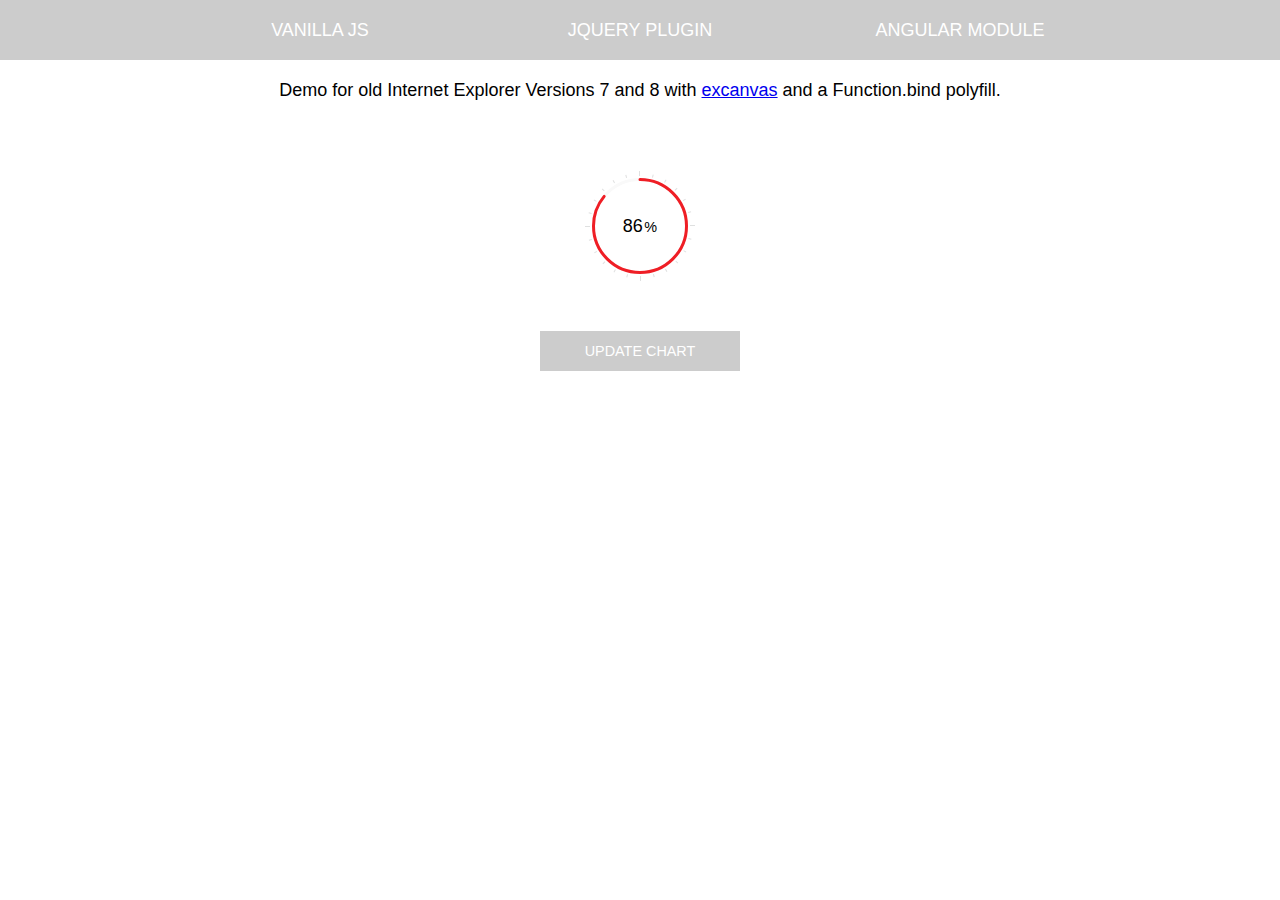
<file: plugins/rendro-easy-pie-chart-3b9d2eb/demo/old-ie.html>
<!doctype html>
<html lang="en">
<head>
	<meta charset="UTF-8"/>
	<title>jQuery</title>
	<meta name="viewport" content="width=device-width"/>
	<link rel="stylesheet" href="style.css"/>
	<script src="excanvas.compiled.js"></script>
	<script>
	// IE function.bind polyfill
	if (!Function.prototype.bind) {
		Function.prototype.bind = function (oThis) {
			if (typeof this !== "function") {
				// closest thing possible to the ECMAScript 5 internal IsCallable function
				throw new TypeError("Function.prototype.bind - what is trying to be bound is not callable");
			}

			var aArgs = Array.prototype.slice.call(arguments, 1),
				fToBind = this,
				fNOP = function () {},
				fBound = function () {
					return fToBind.apply(this instanceof fNOP && oThis ? this : oThis,
				aArgs.concat(Array.prototype.slice.call(arguments)));
			};

			fNOP.prototype = this.prototype;
			fBound.prototype = new fNOP();

			return fBound;
		};
	}
	</script>
</head>
<body>

	<ul>
		<li><a href="index.html">Vanilla JS</a></li>
		<li><a href="jquery.html">jQuery plugin</a></li>
		<li><a href="angular.html">Angular module</a></li>
	</ul>

	<p>Demo for old Internet Explorer Versions 7 and 8 with <a href="http://excanvas.sourceforge.net" target="_blank">excanvas</a> and a Function.bind polyfill.</p>

	<span class="chart" data-percent="86">
		<span class="percent"></span>
	</span>

	<span class="btn js_update">Update chart</span>

	<script src="http://ajax.googleapis.com/ajax/libs/jquery/1.10.2/jquery.min.js"></script>
	<script src="../dist/jquery.easypiechart.min.js"></script>
	<script>
	$(function() {
		var $chart = $('.chart');
		$chart.easyPieChart({
			onStep: function(from, to, percent) {
				$(this.el).find('.percent').text(Math.round(percent));
			}
		});
		var chart = window.chart = $chart.data('easyPieChart');
		chart.update($chart.data('percent'));
		$('.js_update').on('click', function() {
			chart.update(Math.random()*200-100);
		});
	});
	</script>
</body>
</html>
</file>
<file: css/stylesheets/main_styles.css>
/* CSS Document */
/****************************
		SASS Code
****************************/
/****************************
		Web Fonts
****************************/
@font-face {
  font-family: "museo_sans100";
  src: url("../../webFonts/museosans-100-webfont.eot");
  src: url("../../webFonts/museosans-100-webfont.eot?#iefix") format("embedded-opentype"), url("../../webFonts/museosans-100-webfont.woff") format("woff"), url("../../webFonts/museosans-100-webfont.ttf") format("truetype"), url("../../webFonts/museosans-100webfont.svg#museo_sans100") format("svg");
  font-weight: normal;
  font-style: normal; }
@font-face {
  font-family: "museo_sans300";
  src: url("../../webFonts/museosans-300-webfont.eot");
  src: url("../../webFonts/museosans-300-webfont.eot?#iefix") format("embedded-opentype"), url("../../webFonts/museosans-300-webfont.woff") format("woff"), url("../../webFonts/museosans-300-webfont.ttf") format("truetype"), url("../../webFonts/museosans-300webfont.svg#museo_sans300") format("svg");
  font-weight: normal;
  font-style: normal; }
@font-face {
  font-family: "museo_sans500";
  src: url("../../webFonts/museosans-500-webfont.eot");
  src: url("../../webFonts/museosans-500-webfont.eot?#iefix") format("embedded-opentype"), url("../../webFonts/museosans-500-webfont.woff") format("woff"), url("../../webFonts/museosans-500-webfont.ttf") format("truetype"), url("../../webFonts/museosans-500webfont.svg#museo_sans500") format("svg");
  font-weight: normal;
  font-style: normal; }
@font-face {
  font-family: "museo_sans900";
  src: url("../../webFonts/museosans-900-webfont.eot");
  src: url("../../webFonts/museosans-900-webfont.eot?#iefix") format("embedded-opentype"), url("../../webFonts/museosans-900-webfont.woff") format("woff"), url("../../webFonts/museosans-900-webfont.ttf") format("truetype"), url("../../webFonts/museosans-900webfont.svg#museo_sans900") format("svg");
  font-weight: normal;
  font-style: normal; }
* {
  margin: 0;
  padding: 0; }

/****************************
		Main Styles
****************************/
body {
  background-color: #f1f0f0;
  height: 5000px; }

#main_wrapper {
  max-width: 760px;
  display: block;
  margin: 0 auto 40px;
  color: #333333;
  height: 658px; }

.bolded {
  font-family: "museo_sans500"; }

/****************************
		Panel One Styles
****************************/
#panel_one {
  margin-top: 0px; }
  #panel_one img {
    padding: 350px 0 40px 0;
    margin: 0 auto 0;
    display: block;
    opacity: 0; }

#panel_one_backing {
  background-image: url(../../images/SoundExchange_Panel1_MusicFunnel.png);
  background-repeat: no-repeat;
  background-position: right;
  height: 408px;
  width: 760px;
  margin-top: 30px;
  position: absolute;
  z-index: 0;
  opacity: 0;
  margin-right: -50px;
  display: none; }

#main_title {
  max-width: 600px;
  margin: 0 auto 0;
  text-align: center; }
  #main_title h1 {
    font-family: "museo_sans100";
    font-size: 30px;
    margin-top: -50px;
    opacity: 0; }
  #main_title p {
    font-family: "museo_sans900";
    font-size: 18px;
    color: #63af61;
    margin-top: -20px;
    opacity: 0; }

#body_text {
  text-align: center;
  padding-left: 6.57895%;
  padding-right: 6.57895%; }
  #body_text h1 {
    font-family: "museo_sans500";
    font-size: 30px;
    margin-top: 150px;
    line-height: 36px;
    opacity: 0; }
  #body_text p {
    margin-top: 150px;
    font-family: "museo_sans300";
    font-size: 16px;
    line-height: 20px;
    opacity: 0; }

@media (max-width: 550px) {
  #main_wrapper {
    height: 780px; } }
@media (min-width: 720px) {
  #main_wrapper {
    height: 840px; }

  #panel_one_backing {
    display: block; }

  #main_wrapper {
    margin: 0 auto 75px; }

  #panel_one {
    margin-top: 20px; }

  #main_title h1 {
    font-size: 65px; }

  #body_text h1 {
    font-size: 36px;
    line-height: 40px; }
  #body_text p {
    font-size: 20px;
    line-height: 32px; } }
/****************************
		Panel Two Styles
****************************/
#panel_two {
  background-image: url(../../images/carbon_fibre_big.png);
  opacity: 0;
  margin-top: 150px;
  color: #fff;
  height: 450px;
  font-family: "museo_sans100"; }
  #panel_two h1 {
    color: #68c25c;
    text-align: center;
    font-size: 36px;
    padding: 60px 0 50px;
    opacity: 0;
    margin-top: 40px; }
  #panel_two h2 {
    color: #fff;
    text-align: center;
    font-size: 28px;
    line-height: 36px;
    padding: 40px 0 50px 0;
    opacity: 0;
    margin-top: 50px; }

#counter_holder {
  max-width: 710px;
  margin: 0 auto 0px;
  opacity: 0; }

.number_plate {
  width: 7.88732%;
  height: 83px;
  background-image: url(../../images/SoundExchange_Panel2_NumberPlate.png);
  background-repeat: no-repeat;
  float: left;
  margin-left: 0.98592%;
  margin-right: 0.98592%;
  text-align: center;
  padding-top: 20px;
  font-size: 24px;
  font-family: "Helvetica Neue", Helvetica, Arial, sans-serif; }

.num {
  display: block;
  opacity: 0; }

.count_elements {
  float: left;
  font-size: 20px;
  font-family: "Helvetica Neue", Helvetica, Arial, sans-serif;
  padding-top: 20px; }
  .count_elements:first-child {
    display: block;
    width: 15px;
    padding-top: 40px;
    padding-right: 10px;
    font-size: 40px;
    opacity: 0; }
  .count_elements:nth-child(n+2) {
    padding-top: 30px; }

@media (min-width: 720px) {
  .number_plate {
    width: 7.88732%;
    height: 83px;
    background-image: url(../../images/SoundExchange_Panel2_NumberPlate.png);
    background-repeat: no-repeat;
    float: left;
    margin-left: 0.98592%;
    margin-right: 0.98592%;
    text-align: center;
    padding-top: 20px;
    font-size: 36px;
    font-family: "Helvetica Neue", Helvetica, Arial, sans-serif; } }
</file>
<file: webFonts/stylesheet.css>
/* Generated by Font Squirrel (http://www.fontsquirrel.com) on July 14, 2014 */



@font-face {
    font-family: 'museo_sans100';
    src: url('museosans-100-webfont.eot');
    src: url('museosans-100-webfont.eot?#iefix') format('embedded-opentype'),
         url('museosans-100-webfont.woff') format('woff'),
         url('museosans-100-webfont.ttf') format('truetype'),
         url('museosans-100-webfont.svg#museo_sans100') format('svg');
    font-weight: normal;
    font-style: normal;

}




@font-face {
    font-family: 'museo_sans900';
    src: url('museosans-900-webfont.eot');
    src: url('museosans-900-webfont.eot?#iefix') format('embedded-opentype'),
         url('museosans-900-webfont.woff') format('woff'),
         url('museosans-900-webfont.ttf') format('truetype'),
         url('museosans-900-webfont.svg#museo_sans900') format('svg');
    font-weight: normal;
    font-style: normal;

}




@font-face {
    font-family: 'museo_sans300';
    src: url('museosans-300-webfont.eot');
    src: url('museosans-300-webfont.eot?#iefix') format('embedded-opentype'),
         url('museosans-300-webfont.woff') format('woff'),
         url('museosans-300-webfont.ttf') format('truetype'),
         url('museosans-300-webfont.svg#museo_sans300') format('svg');
    font-weight: normal;
    font-style: normal;

}




@font-face {
    font-family: 'museo_sans500';
    src: url('museosans-500-webfont.eot');
    src: url('museosans-500-webfont.eot?#iefix') format('embedded-opentype'),
         url('museosans-500-webfont.woff') format('woff'),
         url('museosans-500-webfont.ttf') format('truetype'),
         url('museosans-500-webfont.svg#museo_sans500') format('svg');
    font-weight: normal;
    font-style: normal;

}
</file>
<file: plugins/rendro-easy-pie-chart-3b9d2eb/demo/style.css>
html,
body {
  padding: 0;
  margin: 0;
}
body {
  -webkit-font-smoothing: antialiased;
  text-align: center;
  font: 18px / 1.4 'Helvetica', 'Arial', sans-serif;
  padding-top: 60px;
}
ul {
  position: fixed;
  top: 0;
  left: 0;
  right: 0;
  margin: 0;
  padding: 0;
  height: 60px;
  background: #cccccc;
  font-size: 0;
  line-height: 0;
  letter-spacing: -0.3em;
}
li {
  position: relative;
  display: inline-block;
  vertical-align: top;
  width: 25%;
  text-align: center;
  font-size: 18px;
  line-height: 60px;
  letter-spacing: normal;
}
li a {
  display: block;
  color: #ffffff;
  text-decoration: none;
  text-transform: uppercase;
  white-space: nowrap;
}
li a:hover,
li a.active {
  background: #333333;
  color: #ffffff;
}
li a.active:after {
  content: '';
  position: absolute;
  top: 100%;
  left: 50%;
  margin-left: -10px;
  border: 10px solid;
  border-color: transparent;
  border-top-color: #333333;
}
.chart {
  position: relative;
  display: inline-block;
  width: 110px;
  height: 110px;
  margin-top: 50px;
  margin-bottom: 50px;
  text-align: center;
}
.chart canvas {
  position: absolute;
  top: 0;
  left: 0;
}
.percent {
  display: inline-block;
  line-height: 110px;
  z-index: 2;
}
.percent:after {
  content: '%';
  margin-left: 0.1em;
  font-size: .8em;
}
.angular {
  margin-top: 100px;
}
.angular .chart {
  margin-top: 0;
}
input {
  display: block;
  margin: auto;
  margin-bottom: 3em;
}
.btn {
  display: block;
  width: 200px;
  margin: 0 auto;
  padding: 10px 20px;
  background: #cccccc;
  color: #ffffff;
  text-transform: uppercase;
  cursor: pointer;
  font-size: 0.8em;
  -moz-box-sizing: border-box;
  box-sizing: border-box;
}
.btn:hover {
  background: #333333;
  color: #ffffff;
}
.span6 {
  float: left;
  width: 50%;
}
@media only screen and (max-width: 600px) {
  li {
    font-size: 14.4px;
  }
}
@media only screen and (max-width: 430px) {
  .span6 {
    float: none;
    width: 100%;
  }
  body {
    padding-top: 0;
  }
  ul {
    height: auto;
    position: static;
  }
  li {
    display: block;
    width: 100%;
  }
  li a {
    white-space: normal;
  }
  a.active:after {
    display: none;
  }
}
</file>
<file: webFonts/specimen_files/specimen_stylesheet.css>
@import url('grid_12-825-55-15.css');

/*  
	CSS Reset by Eric Meyer - Released under Public Domain
    http://meyerweb.com/eric/tools/css/reset/
*/
html, body, div, span, applet, object, iframe,
h1, h2, h3, h4, h5, h6, p, blockquote, pre,
a, abbr, acronym, address, big, cite, code,
del, dfn, em, font, img, ins, kbd, q, s, samp,
small, strike, strong, sub, sup, tt, var,
b, u, i, center, dl, dt, dd, ol, ul, li,
fieldset, form, label, legend, table, 
caption, tbody, tfoot, thead, tr, th, td 
                  {margin: 0;padding: 0;border: 0;outline: 0;
                  font-size: 100%;vertical-align: baseline;
                  background: transparent;}
body              {line-height: 1;}
ol, ul            {list-style: none;}
blockquote, q     {quotes: none;}
blockquote:before, blockquote:after,
q:before, q:after {content: '';	content: none;}
:focus            {outline: 0;}
ins               {text-decoration: none;}
del               {text-decoration: line-through;}
table             {border-collapse: collapse;border-spacing: 0;}




body {
	color: #000;
	background-color: #dcdcdc;
}

a {
	text-decoration: none;
	color: #1883ba;
}

h1{
	font-size: 32px;
	font-weight: normal;
	font-style: normal;
	margin-bottom: 18px;
}

h2{
	font-size: 18px;
}

#container {
	width: 865px;
	margin: 0px auto;
}


#header {
	padding: 20px;
	font-size: 36px;
	background-color: #000;
	color: #fff;
}

#header span {
	color: #666;
}
#main_content {
	background-color: #fff;
	padding: 60px 20px 20px;
}


#footer p {
	margin: 0;
	padding-top: 10px;
	padding-bottom: 50px;
	color: #333;
	font: 10px Arial, sans-serif;
}

.tabs {
	width: 100%;
	height: 31px;
	background-color: #444;
}
.tabs li {
	float:  left;
	margin: 0;
	overflow: hidden;
	background-color: #444;
}
.tabs li a {
	display: block;
	color: #fff;
	text-decoration: none;
	font: bold 11px/11px 'Arial';
	text-transform: uppercase;
	padding: 10px 15px;
	border-right: 1px solid #fff;
}

.tabs li a:hover {
		background-color: #00b3ff;

}

.tabs li.active a {
	color:  #000;
	background-color: #fff;
}



div.huge {
	
	font-size: 300px;
	line-height: 1em;
	padding: 0;
	letter-spacing: -.02em;
	overflow: hidden;
}
div.glyph_range {
	font-size: 72px;
	line-height: 1.1em;
}

.size10{ font-size: 10px; }
.size11{ font-size: 11px; }
.size12{ font-size: 12px; }
.size13{ font-size: 13px; }
.size14{ font-size: 14px; }
.size16{ font-size: 16px; }
.size18{ font-size: 18px; }
.size20{ font-size: 20px; }
.size24{ font-size: 24px; }
.size30{ font-size: 30px; }
.size36{ font-size: 36px; }
.size48{ font-size: 48px; }
.size60{ font-size: 60px; }
.size72{ font-size: 72px; }
.size90{ font-size: 90px; }


.psample_row1 {	height: 120px;}
.psample_row1 {	height: 120px;}
.psample_row2 {	height: 160px;}
.psample_row3 {	height: 160px;}
.psample_row4 {	height: 160px;}

.psample {
	overflow: hidden;
	position: relative;
}
.psample p {
	line-height: 1.3em;
	display: block;
	overflow: hidden;
	margin: 0;
}

.psample span {
	margin-right: .5em;
}

.white_blend {
	width: 100%;
	height: 61px;
	background-image: url([data-uri]);
	position: absolute;
	bottom: 0;
}
.black_blend {
	width: 100%;
	height: 61px;
	background-image: url([data-uri]);
	position: absolute;
	bottom: 0;
}
.fullreverse {
	background:  #000 !important;
	color:  #fff !important;
	margin-left: -20px;
	padding-left: 20px;
	margin-right: -20px;
	padding-right: 20px;
	padding: 20px;
	margin-bottom:0;
}


.sample_table td {
	padding-top: 3px;
	padding-bottom:5px;
	padding-left: 5px;
	vertical-align: middle;
	line-height: 1.2em;
}

.sample_table td:first-child {
	background-color: #eee;
	text-align: right;
	padding-right: 5px;
	padding-left: 0;
	padding: 5px;
	font: 11px/12px "Courier New", Courier, mono;
}

code {
	white-space: pre;
	background-color: #eee;
	display: block;
	padding: 10px;
	margin-bottom: 18px;
	overflow: auto;
}


.bottom,.last 	{margin-bottom:0 !important; padding-bottom:0 !important;}

.box  { 
  padding: 18px; 
  margin-bottom: 18px; 
  background: #eee; 
}

.reverse,.reversed { background:  #000 !important;color:  #fff !important; border: none !important;}

#bodycomparison {
	position: relative;
	overflow: hidden;
	font-size: 72px;
	height: 90px;
	white-space: nowrap;
}

#bodycomparison div{
	font-size: 72px;
	line-height: 90px;
	display: inline;
	margin: 0 15px 0 0;
	padding: 0;
}

#bodycomparison div span{
	font: 10px Arial;
	position: absolute;
	left: 0;
}
#xheight {
	float: none;
	position: absolute;
	color: #d9f3ff;
	font-size: 72px;
	line-height: 90px;
}

.fontbody {
 position: relative;
}
.arialbody{
	font-family: Arial;
	position: relative;
}
.verdanabody{
	font-family: Verdana;
	position: relative;
}
.georgiabody{
	font-family: Georgia;
	position: relative;
}

/* @group Layout page
 */

#layout h1 {
	font-size: 36px;
	line-height: 42px;
	font-weight: normal;
	font-style: normal;
}

#layout h2 {
	font-size: 24px;
	line-height: 23px;
	font-weight: normal;
	font-style: normal;
}

#layout h3 {
	font-size: 22px;
	line-height: 1.4em;
	margin-top: 1em;
	font-weight: normal;
	font-style: normal;
}


#layout p.byline {
	font-size: 12px;
	margin-top: 18px;
	line-height: 12px;
	margin-bottom: 0;
}
#layout p {
	font-size: 14px;
	line-height: 21px;
	margin-bottom: .5em;
}

#layout p.large{
	font-size: 18px;
	line-height: 26px;
}

#layout .sidebar p{
	font-size: 12px;
	line-height: 1.4em;
}

#layout p.caption {
	font-size: 10px;
	margin-top: -16px;
	margin-bottom: 18px;
}

/* @end */

/* @group Glyphs */

#glyph_chart div{
	background-color: #d9f3ff;
	color: black;
	float: left;
	font-size: 36px;
	height: 1.2em;
	line-height: 1.2em;
	margin-bottom: 1px;
	margin-right: 1px;
	text-align: center;
	width: 1.2em;
	position: relative;
	padding: .6em .2em .2em;
}

#glyph_chart div p {
	position: absolute;
	left: 0;
	top: 0;
	display: block;
	text-align: center;
	font: bold 9px Arial, sans-serif;
	background-color: #3a768f;
	width: 100%;
	color: #fff;
	padding: 2px 0;
}


#glyphs h1 {
	font-family: Arial, sans-serif;
}
/* @end */

/* @group Installing */

#installing {
	font: 13px Arial, sans-serif;
}

#installing p,
#glyphs p{
	line-height: 1.2em;
	margin-bottom: 18px;
	font: 13px Arial, sans-serif;
}



#installing h3{
	font-size: 15px;
	margin-top: 18px;
}

/* @end */

#rendering h1 {
	font-family: Arial, sans-serif;
}
.render_table td {
	font: 11px "Courier New", Courier, mono;
	vertical-align: middle;
}
</file>
